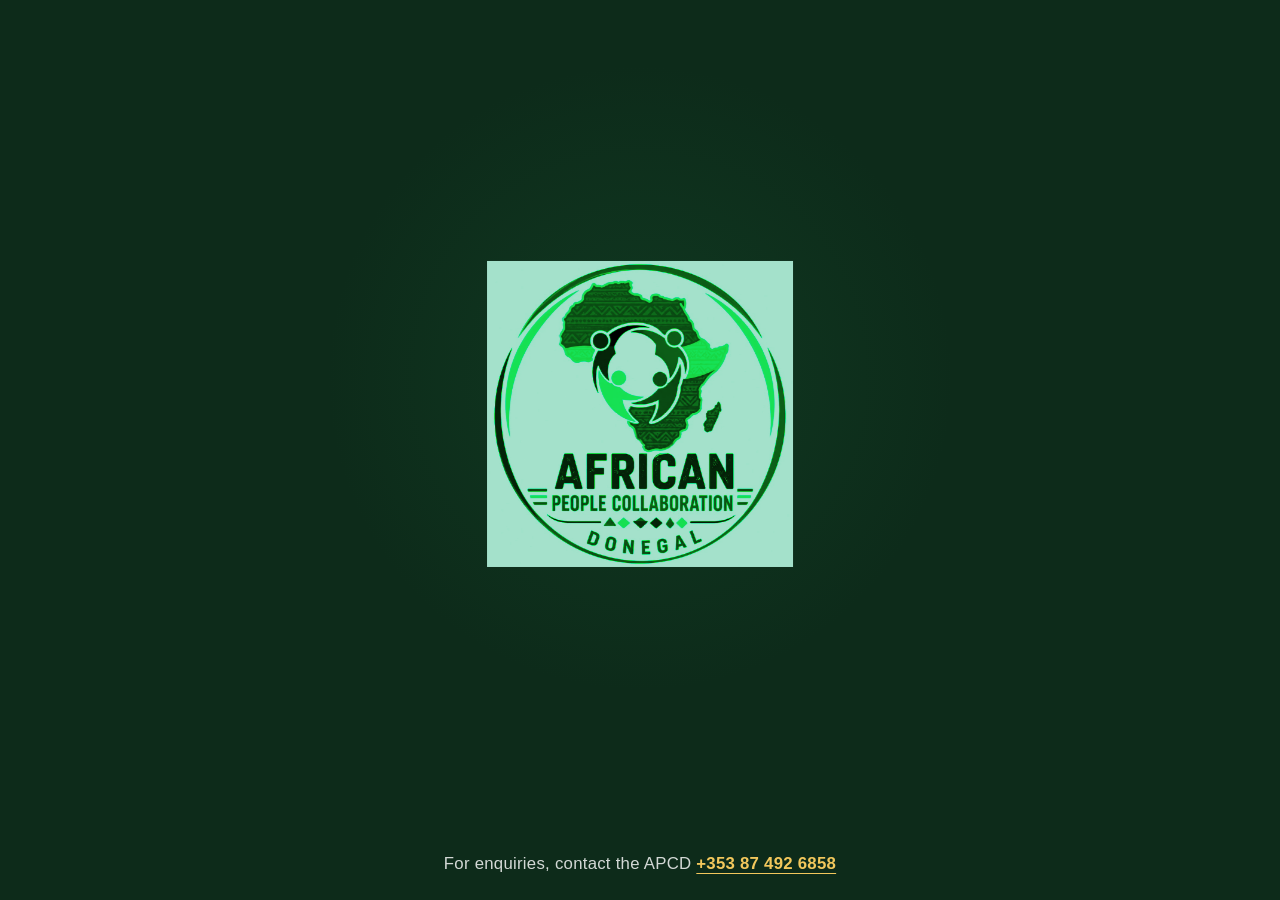
<file: index.html>
<!DOCTYPE html>
<html lang="en">
<head>
  <meta charset="UTF-8">
  <meta http-equiv="refresh" content="0; url=coming-soon.html">
  <meta name="viewport" content="width=device-width, initial-scale=1.0">
  <meta name="description" content="African People Collaboration Donegal (APCD) is an umbrella organisation uniting African community groups across County Donegal, Ireland.">
  <meta name="theme-color" content="#0D1B11">

  <title>APCD, African People Collaboration Donegal</title>

  <link rel="preconnect" href="https://fonts.googleapis.com">
  <link rel="preconnect" href="https://fonts.gstatic.com" crossorigin>
  <link href="https://fonts.googleapis.com/css2?family=Playfair+Display:wght@700;900&family=DM+Sans:wght@300;400;500;600&display=swap" rel="stylesheet">

  <link rel="stylesheet" href="css/styles.css">

  <link rel="icon" type="image/png" href="assets/APCD/logo-light.png">
</head>
<body>

  <!-- Ambient sky strip (sits behind the fixed nav) -->
  <div id="sky-strip" aria-hidden="true" role="presentation">
    <svg id="sun-element" width="28" height="28" viewBox="0 0 28 28"
         xmlns="http://www.w3.org/2000/svg"
         style="position:absolute; transform:translate(-50%,-50%); pointer-events:none; z-index:2; display:none;">
      <circle cx="14" cy="14" r="9"  fill="#FDB813" opacity="0.85"/>
      <circle cx="14" cy="14" r="13" fill="#FDB813" opacity="0.18"/>
    </svg>
  </div>

  <a class="skip-link" href="#main">Skip to main content</a>

  <!-- ================= NAV ================= -->
  <header>
    <nav class="nav" aria-label="Primary">
      <div class="container nav__inner">
        <a class="nav__brand" href="index.html" aria-label="APCD home">
          <span class="nav__logo" aria-hidden="true">
            <img src="assets/APCD/logo-dark.png" alt="" onerror="this.style.display='none'; this.parentNode.textContent='A';">
          </span>
          <span class="nav__brand-text">
            <span class="nav__brand-name">APCD</span>
            <span class="nav__brand-tag">Unity. Culture. Collaboration. Empowerment.</span>
          </span>
        </a>

        <ul class="nav__links" role="list">
          <li><a href="index.html"     data-nav-link>Home</a></li>
          <li><a href="about.html"     data-nav-link>About Us</a></li>
          <li><a href="members.html"   data-nav-link>Members</a></li>
          <li><a href="events.html"    data-nav-link>Events</a></li>
          <li><a href="survey.html"    data-nav-link>Survey</a></li>
          <li><a href="business.html"  data-nav-link>Business Connect</a></li>
          <li><a href="contact.html"   data-nav-link>Contact</a></li>
        </ul>

        <a class="btn btn--primary nav__cta" href="contact.html">Get In Touch</a>

        <button class="nav__toggle" type="button" data-nav-toggle aria-label="Open navigation menu" aria-expanded="false" aria-controls="mobile-drawer">
          <span></span><span></span><span></span>
        </button>
      </div>
    </nav>

    <div id="mobile-drawer" class="mobile-drawer" data-mobile-drawer aria-label="Mobile navigation">
      <a href="index.html"    data-nav-link>Home</a>
      <a href="about.html"    data-nav-link>About Us</a>
      <a href="members.html"  data-nav-link>Members</a>
      <a href="events.html"   data-nav-link>Events</a>
      <a href="survey.html"   data-nav-link>Survey</a>
      <a href="business.html" data-nav-link>Business Connect</a>
      <a href="contact.html"  data-nav-link>Contact</a>
      <a class="btn btn--primary" href="contact.html">Get In Touch</a>
    </div>
  </header>

  <main id="main">

    <!-- ================= HERO ================= -->
    <section class="hero">
      <!-- Drifting country names (background decoration, populated by JS) -->
      <div id="country-scroll-container" aria-hidden="true" role="presentation"></div>

      <div class="hero__texture" aria-hidden="true"></div>

      <div class="hero__glow" aria-hidden="true"></div>

      <div class="container hero__inner">
        <span class="hero__badge">Donegal's African Community Hub</span>

        <h1 class="fade-in">
          Where African Communities Come Together to
          <span class="gold">Collaborate</span>,
          Connect and
          <span class="green">Grow</span>
        </h1>

        <p class="hero__sub fade-in">
          African People Collaboration Donegal (APCD) is an umbrella organisation
          uniting African community groups across County Donegal, Ireland.
          Together we build. Together we belong.
        </p>

        <div class="hero__ctas fade-in">
          <a class="btn btn--primary" href="members.html">Meet Our Members</a>
          <a class="btn btn--outline" href="about.html">Our Story</a>
        </div>
      </div>

      <div class="pan-stripe hero__stripe" aria-hidden="true"></div>
    </section>

    <!-- ================= STATS ================= -->
    <section class="stats" aria-label="APCD at a glance">
      <div class="container">
        <div class="stats__grid">
          <div class="stat fade-in">
            <div class="stat__num">Growing</div>
            <div class="stat__label">Member Organisations</div>
          </div>
          <div class="stat fade-in">
            <div class="stat__num">2025</div>
            <div class="stat__label">Active and Growing</div>
          </div>
          <div class="stat fade-in">
            <div class="stat__num">1</div>
            <div class="stat__label">Unified Voice for the Community</div>
          </div>
          <div class="stat fade-in">
            <div class="stat__num">Donegal</div>
            <div class="stat__label">Our Home, Our Community</div>
          </div>
        </div>
      </div>
    </section>

    <!-- ================= 4 PILLARS ================= -->
    <section class="section section--off">
      <div class="container">
        <div class="section-head">
          <span class="section-tag fade-in">What We Do</span>
          <h2 class="fade-in">Built on Four Pillars</h2>
          <p class="lead fade-in">
            Everything APCD does is rooted in four guiding principles that shape
            how we serve, advocate for, and celebrate African communities in Donegal.
          </p>
        </div>

        <div class="grid grid-4">
          <article class="pillar pillar--red fade-in">
            <span class="pillar__icon" aria-hidden="true">
              <svg viewBox="0 0 24 24" fill="none" stroke="currentColor" stroke-width="1.8" stroke-linecap="round" stroke-linejoin="round">
                <circle cx="9" cy="8" r="3"/>
                <circle cx="17" cy="9" r="2.5"/>
                <path d="M3 20c0-3 2.7-5 6-5s6 2 6 5"/>
                <path d="M14 19c.5-2.5 2.5-4 4-4s3 1 3.5 3"/>
              </svg>
            </span>
            <h3>Community</h3>
            <p>Bringing African families and individuals together across Donegal through shared identity, events, and support networks.</p>
          </article>

          <article class="pillar pillar--gold fade-in">
            <span class="pillar__icon" aria-hidden="true">
              <svg viewBox="0 0 24 24" fill="none" stroke="currentColor" stroke-width="1.8" stroke-linecap="round" stroke-linejoin="round">
                <circle cx="12" cy="12" r="9"/>
                <ellipse cx="12" cy="12" rx="4" ry="9"/>
                <line x1="3" y1="12" x2="21" y2="12"/>
              </svg>
            </span>
            <h3>Culture</h3>
            <p>Celebrating and preserving the rich diversity of African cultures, traditions, languages, and heritage in Ireland.</p>
          </article>

          <article class="pillar pillar--green fade-in">
            <span class="pillar__icon" aria-hidden="true">
              <svg viewBox="0 0 24 24" fill="none" stroke="currentColor" stroke-width="1.8" stroke-linecap="round" stroke-linejoin="round">
                <circle cx="9" cy="12" r="5.5"/>
                <circle cx="15" cy="12" r="5.5"/>
              </svg>
            </span>
            <h3>Collaboration</h3>
            <p>Uniting our member organisations under one umbrella to speak with a single, powerful collective voice.</p>
          </article>

          <article class="pillar pillar--black fade-in">
            <span class="pillar__icon" aria-hidden="true">
              <svg viewBox="0 0 24 24" fill="none" stroke="currentColor" stroke-width="1.8" stroke-linecap="round" stroke-linejoin="round">
                <line x1="12" y1="20" x2="12" y2="6"/>
                <polyline points="6,12 12,6 18,12"/>
              </svg>
            </span>
            <h3>Empowerment</h3>
            <p>Supporting African community members to access services, opportunities, and representation in Donegal.</p>
          </article>
        </div>
      </div>
    </section>

    <!-- ================= MISSION ================= -->
    <section class="section section--dark mission">
      <div class="container">
        <div class="two-col">
          <div>
            <span class="section-tag on-dark fade-in">Our Mission</span>
            <h2 class="fade-in">Amplifying African Voices in Donegal</h2>
            <p class="fade-in" style="color: rgba(255,255,255,0.8);">
              APCD exists to provide a collective voice for African communities in
              Donegal. We work with statutory bodies, local councils, NGOs, and
              funders to ensure our communities are heard, represented, and served.
            </p>
            <a class="btn btn--primary fade-in" href="about.html">Learn About APCD</a>
          </div>

          <div class="mission__quote fade-in">
            <p class="mission__quote-text">
              <span class="white">Unity.</span>
              <span class="gold">Culture.</span>
              <span class="green">Collaboration.</span>
              <span class="red">Empowerment.</span>
            </p>
          </div>
        </div>
      </div>
    </section>

    <!-- ================= EVENTS TEASER ================= -->
    <section class="section section--light">
      <div class="container">
        <div class="section-head">
          <span class="section-tag fade-in">Upcoming Events</span>
          <h2 class="fade-in">Africa Day Donegal 2025</h2>
          <p class="lead fade-in">
            A celebration of African culture, heritage, and community, proudly hosted by APCD.
          </p>
        </div>

        <article class="event-teaser fade-in">
          <p class="event-teaser__meta">Featured Event</p>
          <h3>Africa Day Donegal 2025</h3>
          <p>
            Presented by African People Collaboration Donegal. A day of music, food,
            dance, and culture celebrating the African diaspora in County Donegal.
          </p>

          <p style="font-weight: 600; margin-bottom: 0.4rem;">APCD Registered Groups:</p>
          <ul class="event-teaser__groups">
            <li>Ghana Union Donegal (GUDL)</li>
            <li>New Community Networks (NCN)</li>
            <li>Letterkenny Sports and Social Club</li>
            <li>Igbo Community NorthWest Ireland</li>
            <li>Sisters Doing It for Themselves</li>
          </ul>

          <p style="font-size: 0.95rem; color: var(--muted); margin-bottom: 1.25rem;">
            To register your interest or ask about the event, email
            <a href="mailto:info@apcdonegal.com" style="color: var(--green); font-weight: 600;">info@apcdonegal.com</a>.
          </p>

          <a class="event-teaser__cta" href="events.html">View Event Details</a>
        </article>
      </div>
    </section>

    <!-- ================= BUSINESS CONNECT TEASER ================= -->
    <section class="section section--gold">
      <div class="container text-center">
        <h2 class="fade-in">Does Your Business Want to Reach Donegal's African Community?</h2>
        <p class="fade-in" style="max-width: 720px; margin: 0 auto 1.75rem; color: var(--black);">
          APCD connects businesses, service providers, and organisations with a
          growing, engaged African diaspora community across Donegal. Get in touch
          to explore how we can work together.
        </p>
        <a class="btn btn--dark fade-in" href="business.html">Connect With APCD</a>
      </div>
    </section>

  </main>

  <!-- ================= FOOTER ================= -->
  <footer class="footer">
    <div class="pan-stripe" aria-hidden="true"></div>
    <div class="container footer__inner">
      <div>
        <span class="footer__logo" aria-hidden="true">
          <img src="assets/APCD/logo-dark.png" alt="">
        </span>
        <div class="footer__brand-name">African People Collaboration Donegal</div>
        <div class="footer__tag">Unity. Culture. Collaboration. Empowerment.</div>
        <p class="footer__about">
          The umbrella organisation representing African community groups across
          County Donegal, Ireland.
        </p>
      </div>

      <div>
        <div class="footer__heading">Quick Links</div>
        <ul class="footer__links">
          <li><a href="index.html">Home</a></li>
          <li><a href="about.html">About Us</a></li>
          <li><a href="members.html">Members</a></li>
          <li><a href="events.html">Events</a></li>
          <li><a href="business.html">Business Connect</a></li>
          <li><a href="contact.html">Contact</a></li>
        </ul>
      </div>

      <div>
        <div class="footer__heading">Contact</div>
        <ul class="footer__contact">
          <li><strong>Email:</strong> <a href="mailto:info@apcdonegal.com">info@apcdonegal.com</a></li>
          <li><strong>Alt:</strong> <a href="mailto:apcdonegal@gmail.com">apcdonegal@gmail.com</a></li>
          <li><strong>Facebook:</strong> <a href="https://facebook.com/africanpeoplecollaborationdonegal" target="_blank" rel="noopener">africanpeoplecollaborationdonegal</a></li>
          <li><strong>Instagram:</strong> <a href="https://instagram.com/apcdonegal" target="_blank" rel="noopener">apcdonegal</a></li>
          <li><strong>Website:</strong> <a href="https://www.apcdonegal.com">www.apcdonegal.com</a></li>
        </ul>
      </div>
    </div>

    <div class="footer-legal-row">
      <a href="privacy.html">Privacy Policy</a>
      <span class="footer-legal-divider"></span>
      <a href="gdpr.html">GDPR and Data Protection</a>
      <span class="footer-legal-divider"></span>
      <a href="terms.html">Terms of Use</a>
      <span class="footer-legal-divider"></span>
      <a href="cookies.html">Cookie Policy</a>
      <span class="footer-legal-divider"></span>
      <a href="#" id="cookie-settings-link">Cookie Settings</a>
    </div>

    <div class="footer__bottom">
      <span data-year>2025</span> African People Collaboration Donegal. All rights reserved.
    </div>
  </footer>

  <script src="js/main.js"></script>
  <script src="js/sky.js"></script>
</body>
</html>
</file>
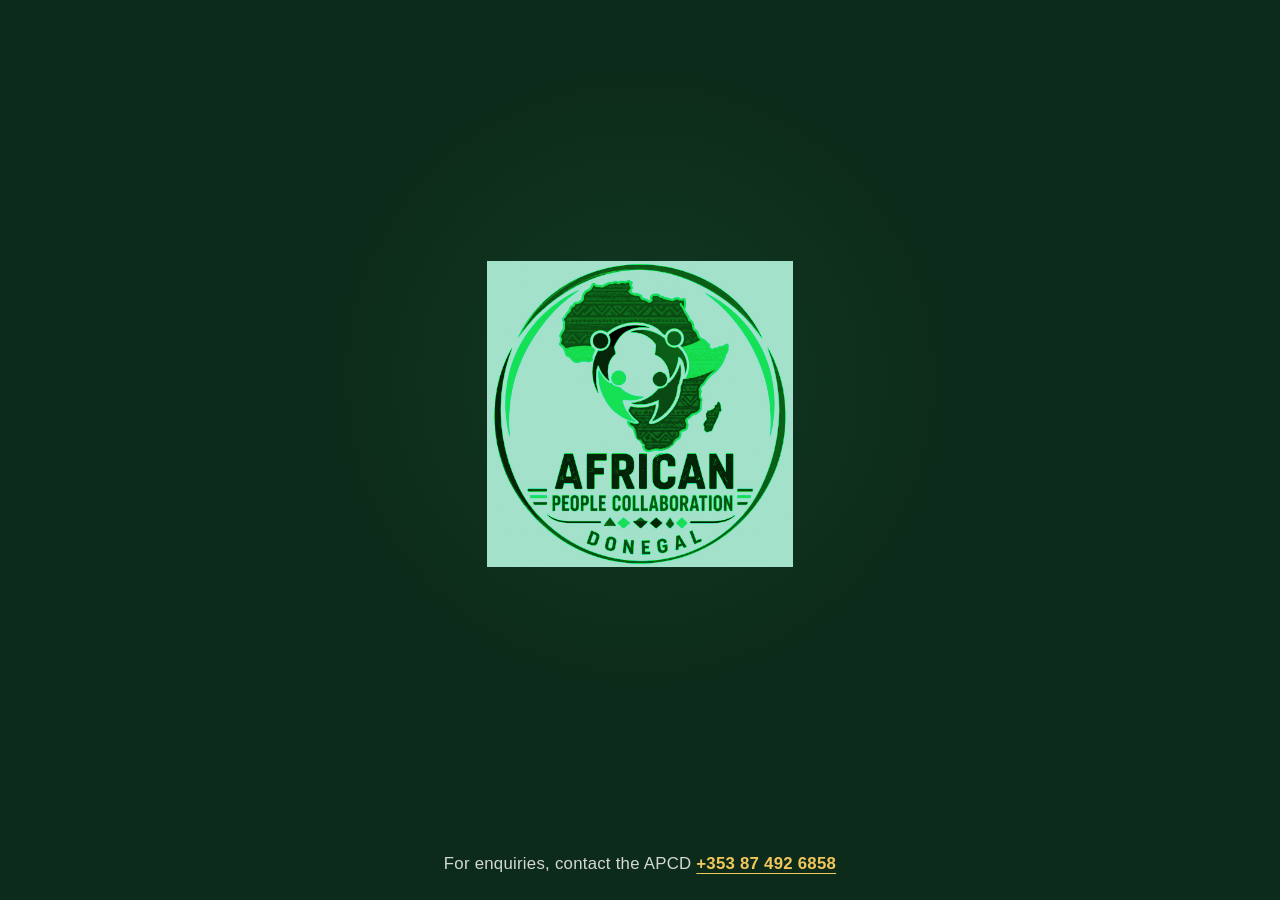
<file: about.html>
<!DOCTYPE html>
<html lang="en">
<head>
  <meta charset="UTF-8">
  <meta http-equiv="refresh" content="0; url=coming-soon.html">
  <meta name="viewport" content="width=device-width, initial-scale=1.0">
  <meta name="description" content="About African People Collaboration Donegal (APCD), an umbrella community organisation representing African diaspora groups across County Donegal, Ireland.">
  <meta name="theme-color" content="#0D1B11">

  <title>About Us | APCD, African People Collaboration Donegal</title>

  <link rel="preconnect" href="https://fonts.googleapis.com">
  <link rel="preconnect" href="https://fonts.gstatic.com" crossorigin>
  <link href="https://fonts.googleapis.com/css2?family=Playfair+Display:wght@700;900&family=DM+Sans:wght@300;400;500;600&display=swap" rel="stylesheet">

  <link rel="stylesheet" href="css/styles.css">

  <link rel="icon" type="image/png" href="assets/APCD/logo-light.png">
</head>
<body>

  <!-- Ambient sky strip (sits behind the fixed nav) -->
  <div id="sky-strip" aria-hidden="true" role="presentation">
    <svg id="sun-element" width="28" height="28" viewBox="0 0 28 28"
         xmlns="http://www.w3.org/2000/svg"
         style="position:absolute; transform:translate(-50%,-50%); pointer-events:none; z-index:2; display:none;">
      <circle cx="14" cy="14" r="9"  fill="#FDB813" opacity="0.85"/>
      <circle cx="14" cy="14" r="13" fill="#FDB813" opacity="0.18"/>
    </svg>
  </div>

  <a class="skip-link" href="#main">Skip to main content</a>

  <header>
    <nav class="nav" aria-label="Primary">
      <div class="container nav__inner">
        <a class="nav__brand" href="index.html" aria-label="APCD home">
          <span class="nav__logo" aria-hidden="true">
            <img src="assets/APCD/logo-dark.png" alt="" onerror="this.style.display='none'; this.parentNode.textContent='A';">
          </span>
          <span class="nav__brand-text">
            <span class="nav__brand-name">APCD</span>
            <span class="nav__brand-tag">Unity. Culture. Collaboration. Empowerment.</span>
          </span>
        </a>

        <ul class="nav__links" role="list">
          <li><a href="index.html"     data-nav-link>Home</a></li>
          <li><a href="about.html"     data-nav-link>About Us</a></li>
          <li><a href="members.html"   data-nav-link>Members</a></li>
          <li><a href="events.html"    data-nav-link>Events</a></li>
          <li><a href="survey.html"    data-nav-link>Survey</a></li>
          <li><a href="business.html"  data-nav-link>Business Connect</a></li>
          <li><a href="contact.html"   data-nav-link>Contact</a></li>
        </ul>

        <a class="btn btn--primary nav__cta" href="contact.html">Get In Touch</a>

        <button class="nav__toggle" type="button" data-nav-toggle aria-label="Open navigation menu" aria-expanded="false" aria-controls="mobile-drawer">
          <span></span><span></span><span></span>
        </button>
      </div>
    </nav>

    <div id="mobile-drawer" class="mobile-drawer" data-mobile-drawer aria-label="Mobile navigation">
      <a href="index.html"    data-nav-link>Home</a>
      <a href="about.html"    data-nav-link>About Us</a>
      <a href="members.html"  data-nav-link>Members</a>
      <a href="events.html"   data-nav-link>Events</a>
      <a href="survey.html"   data-nav-link>Survey</a>
      <a href="business.html" data-nav-link>Business Connect</a>
      <a href="contact.html"  data-nav-link>Contact</a>
      <a class="btn btn--primary" href="contact.html">Get In Touch</a>
    </div>
  </header>

  <main id="main">

    <!-- ================= BANNER ================= -->
    <section class="banner">
      <div class="container banner__inner">
        <p class="breadcrumb"><a href="index.html">Home</a> / About Us</p>
        <h1>About African People Collaboration Donegal</h1>
        <p class="banner__sub">An umbrella organisation uniting African diaspora communities across County Donegal, Ireland.</p>
      </div>
      <div class="pan-stripe" style="position:absolute; left:0; right:0; bottom:0;" aria-hidden="true"></div>
    </section>

    <!-- ================= WHO WE ARE ================= -->
    <section class="section section--off">
      <div class="container two-col">
        <div>
          <span class="section-tag fade-in">Who We Are</span>
          <h2 class="fade-in">One Organisation. Many Communities. One Voice.</h2>
          <p class="fade-in">
            African People Collaboration Donegal (APCD) is an umbrella community
            organisation representing the African diaspora living and working
            across County Donegal, Ireland.
          </p>
          <p class="fade-in">
            Established to provide a unified structure for African community
            organisations in the region, APCD brings together a growing alliance
            of registered member groups under a single governance framework,
            enabling collective action, shared resources, and a stronger voice
            in public life.
          </p>
          <p class="fade-in">
            We work with local councils, statutory bodies, community development
            organisations, and funders to ensure that African communities in
            Donegal are represented, supported, and empowered.
          </p>
        </div>

        <aside aria-label="APCD organisation details">
          <div class="logo-display fade-in">
            <img src="assets/APCD/logo-light.png" alt="African People Collaboration Donegal logo">
            <div class="logo-display__caption">Unity. Culture. Collaboration. Empowerment.</div>
          </div>

          <div class="info-box fade-in">
            <h3>Organisation Details</h3>
            <dl>
              <div>
                <dt>Full Name</dt>
                <dd>African People Collaboration Donegal</dd>
              </div>
              <div>
                <dt>Abbreviation</dt>
                <dd>APCD</dd>
              </div>
              <div>
                <dt>Location</dt>
                <dd>Letterkenny, County Donegal, Ireland</dd>
              </div>
              <div>
                <dt>Website</dt>
                <dd><a href="https://www.apcdonegal.com">www.apcdonegal.com</a></dd>
              </div>
              <div>
                <dt>Email</dt>
                <dd><a href="mailto:info@apcdonegal.com">info@apcdonegal.com</a></dd>
              </div>
              <div>
                <dt>Facebook</dt>
                <dd><a href="https://facebook.com/africanpeoplecollaborationdonegal" target="_blank" rel="noopener">africanpeoplecollaborationdonegal</a></dd>
              </div>
              <div>
                <dt>Instagram</dt>
                <dd><a href="https://instagram.com/apcdonegal" target="_blank" rel="noopener">apcdonegal</a></dd>
              </div>
            </dl>
          </div>
        </aside>
      </div>
    </section>

    <!-- ================= OUR VALUES ================= -->
    <section class="section section--off">
      <div class="container">
        <div class="section-head">
          <span class="section-tag fade-in">Our Values</span>
          <h2 class="fade-in">What Guides Everything We Do</h2>
        </div>

        <div class="grid grid-4">
          <article class="pillar pillar--red fade-in">
            <span class="pillar__icon" aria-hidden="true">
              <svg viewBox="0 0 24 24" fill="none" stroke="currentColor" stroke-width="1.8" stroke-linecap="round" stroke-linejoin="round">
                <circle cx="12" cy="12" r="9"/>
                <circle cx="12" cy="12" r="3"/>
              </svg>
            </span>
            <h3>Inclusivity</h3>
            <p>Every African community member in Donegal deserves to feel seen, heard, and supported regardless of their background or country of origin.</p>
          </article>

          <article class="pillar pillar--gold fade-in">
            <span class="pillar__icon" aria-hidden="true">
              <svg viewBox="0 0 24 24" fill="none" stroke="currentColor" stroke-width="1.8" stroke-linecap="round" stroke-linejoin="round">
                <path d="M12 3 L20 7 V13 C20 18 16 21 12 22 C8 21 4 18 4 13 V7 Z"/>
              </svg>
            </span>
            <h3>Integrity</h3>
            <p>We operate with transparency, accountability, and respect for all member organisations and the people they represent.</p>
          </article>

          <article class="pillar pillar--green fade-in">
            <span class="pillar__icon" aria-hidden="true">
              <svg viewBox="0 0 24 24" fill="none" stroke="currentColor" stroke-width="1.8" stroke-linecap="round" stroke-linejoin="round">
                <circle cx="9" cy="12" r="5.5"/>
                <circle cx="15" cy="12" r="5.5"/>
              </svg>
            </span>
            <h3>Collaboration</h3>
            <p>Our strength comes from working together. No single group speaks for all. Every voice is valued.</p>
          </article>

          <article class="pillar pillar--black fade-in">
            <span class="pillar__icon" aria-hidden="true">
              <svg viewBox="0 0 24 24" fill="none" stroke="currentColor" stroke-width="1.8" stroke-linecap="round" stroke-linejoin="round">
                <line x1="12" y1="20" x2="12" y2="6"/>
                <polyline points="6,12 12,6 18,12"/>
              </svg>
            </span>
            <h3>Empowerment</h3>
            <p>We build capacity, create opportunities, and advocate for the communities we serve.</p>
          </article>
        </div>
      </div>
    </section>

    <!-- ================= GOVERNANCE ================= -->
    <section class="section section--light">
      <div class="container">
        <div class="section-head">
          <span class="section-tag fade-in">Our Governance</span>
          <h2 class="fade-in">Structured for Growth and Accountability</h2>
          <p class="lead fade-in">
            APCD operates under a formal governance structure designed to ensure
            transparency, fairness, and long-term stability. Our Management
            Committee includes representation from all member organisations, with
            clear processes for decision-making, financial oversight, and conflict
            of interest management.
          </p>
        </div>

        <div class="gov-highlights">
          <div class="gov-highlight fade-in">
            <span class="gov-highlight__label">Governance</span>
            <span class="gov-highlight__title">Formal Constitution</span>
          </div>
          <div class="gov-highlight fade-in">
            <span class="gov-highlight__label">Leadership</span>
            <span class="gov-highlight__title">Management Committee</span>
          </div>
          <div class="gov-highlight fade-in">
            <span class="gov-highlight__label">Oversight</span>
            <span class="gov-highlight__title">Financial Controls</span>
          </div>
        </div>
      </div>
    </section>

    <!-- ================= TAGLINE CLOSER ================= -->
    <section class="section section--dark tagline-closer">
      <div class="container">
        <p class="tagline-closer__text">
          <span class="white">Unity.</span>
          <span class="gold">Culture.</span>
          <span class="green">Collaboration.</span>
          <span class="red">Empowerment.</span>
        </p>
      </div>
    </section>

  </main>

  <footer class="footer">
    <div class="pan-stripe" aria-hidden="true"></div>
    <div class="container footer__inner">
      <div>
        <span class="footer__logo" aria-hidden="true">
          <img src="assets/APCD/logo-dark.png" alt="">
        </span>
        <div class="footer__brand-name">African People Collaboration Donegal</div>
        <div class="footer__tag">Unity. Culture. Collaboration. Empowerment.</div>
        <p class="footer__about">
          The umbrella organisation representing African community groups across
          County Donegal, Ireland.
        </p>
      </div>

      <div>
        <div class="footer__heading">Quick Links</div>
        <ul class="footer__links">
          <li><a href="index.html">Home</a></li>
          <li><a href="about.html">About Us</a></li>
          <li><a href="members.html">Members</a></li>
          <li><a href="events.html">Events</a></li>
          <li><a href="business.html">Business Connect</a></li>
          <li><a href="contact.html">Contact</a></li>
        </ul>
      </div>

      <div>
        <div class="footer__heading">Contact</div>
        <ul class="footer__contact">
          <li><strong>Email:</strong> <a href="mailto:info@apcdonegal.com">info@apcdonegal.com</a></li>
          <li><strong>Alt:</strong> <a href="mailto:apcdonegal@gmail.com">apcdonegal@gmail.com</a></li>
          <li><strong>Facebook:</strong> <a href="https://facebook.com/africanpeoplecollaborationdonegal" target="_blank" rel="noopener">africanpeoplecollaborationdonegal</a></li>
          <li><strong>Instagram:</strong> <a href="https://instagram.com/apcdonegal" target="_blank" rel="noopener">apcdonegal</a></li>
          <li><strong>Website:</strong> <a href="https://www.apcdonegal.com">www.apcdonegal.com</a></li>
        </ul>
      </div>
    </div>

    <div class="footer-legal-row">
      <a href="privacy.html">Privacy Policy</a>
      <span class="footer-legal-divider"></span>
      <a href="gdpr.html">GDPR and Data Protection</a>
      <span class="footer-legal-divider"></span>
      <a href="terms.html">Terms of Use</a>
      <span class="footer-legal-divider"></span>
      <a href="cookies.html">Cookie Policy</a>
      <span class="footer-legal-divider"></span>
      <a href="#" id="cookie-settings-link">Cookie Settings</a>
    </div>

    <div class="footer__bottom">
      <span data-year>2025</span> African People Collaboration Donegal. All rights reserved.
    </div>
  </footer>

  <script src="js/main.js"></script>
  <script src="js/sky.js"></script>
</body>
</html>
</file>
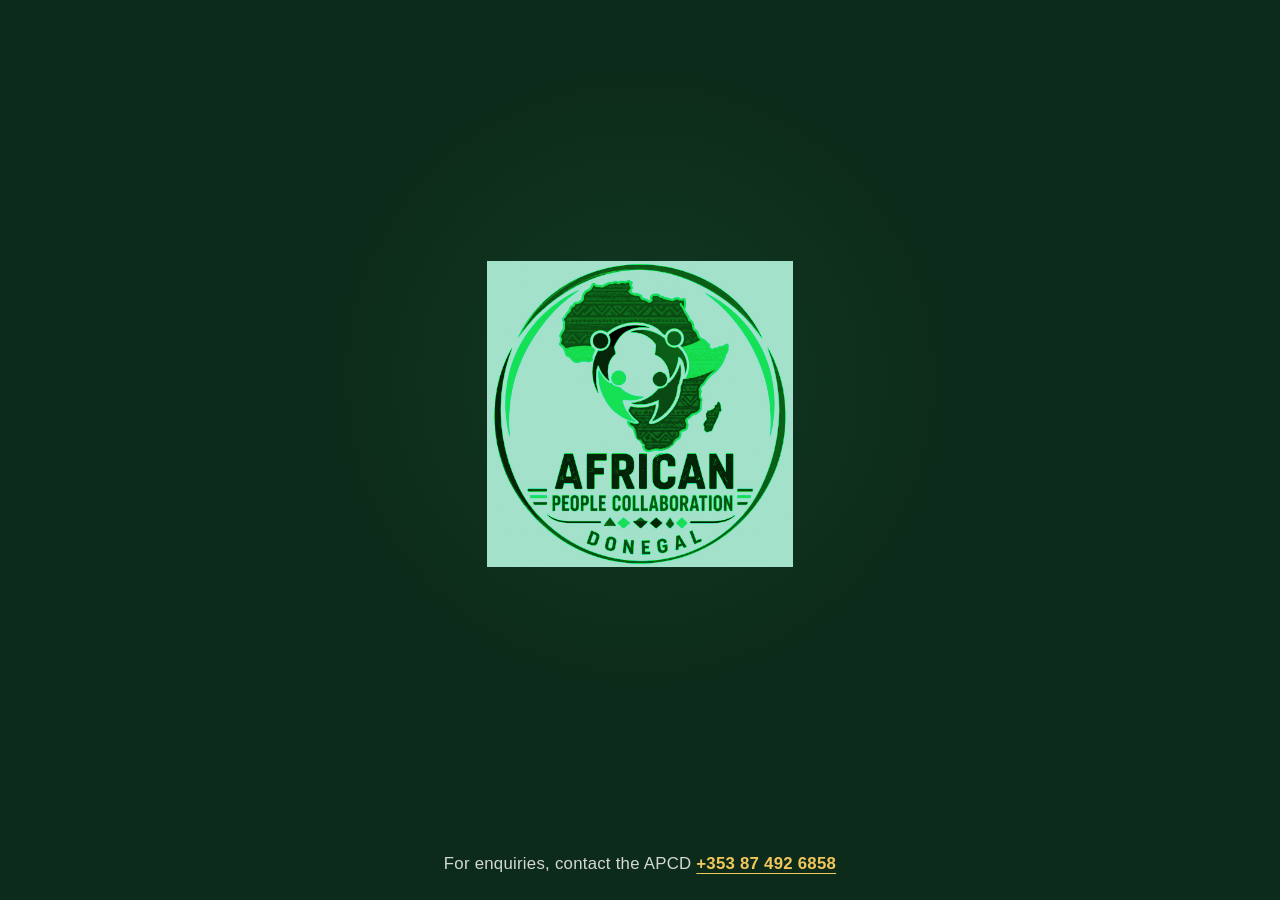
<file: business.html>
<!DOCTYPE html>
<html lang="en">
<head>
  <meta charset="UTF-8">
  <meta http-equiv="refresh" content="0; url=coming-soon.html">
  <meta name="viewport" content="width=device-width, initial-scale=1.0">
  <meta name="description" content="APCD Business Connect. Reach Donegal's African community through partnerships with the African People Collaboration Donegal umbrella organisation.">
  <meta name="theme-color" content="#0D1B11">

  <title>Business Connect | APCD, African People Collaboration Donegal</title>

  <link rel="preconnect" href="https://fonts.googleapis.com">
  <link rel="preconnect" href="https://fonts.gstatic.com" crossorigin>
  <link href="https://fonts.googleapis.com/css2?family=Playfair+Display:wght@700;900&family=DM+Sans:wght@300;400;500;600&display=swap" rel="stylesheet">

  <link rel="stylesheet" href="css/styles.css">

  <link rel="icon" type="image/png" href="assets/APCD/logo-light.png">
</head>
<body>

  <!-- Ambient sky strip (sits behind the fixed nav) -->
  <div id="sky-strip" aria-hidden="true" role="presentation">
    <svg id="sun-element" width="28" height="28" viewBox="0 0 28 28"
         xmlns="http://www.w3.org/2000/svg"
         style="position:absolute; transform:translate(-50%,-50%); pointer-events:none; z-index:2; display:none;">
      <circle cx="14" cy="14" r="9"  fill="#FDB813" opacity="0.85"/>
      <circle cx="14" cy="14" r="13" fill="#FDB813" opacity="0.18"/>
    </svg>
  </div>

  <a class="skip-link" href="#main">Skip to main content</a>

  <header>
    <nav class="nav" aria-label="Primary">
      <div class="container nav__inner">
        <a class="nav__brand" href="index.html" aria-label="APCD home">
          <span class="nav__logo" aria-hidden="true">
            <img src="assets/APCD/logo-dark.png" alt="" onerror="this.style.display='none'; this.parentNode.textContent='A';">
          </span>
          <span class="nav__brand-text">
            <span class="nav__brand-name">APCD</span>
            <span class="nav__brand-tag">Unity. Culture. Collaboration. Empowerment.</span>
          </span>
        </a>

        <ul class="nav__links" role="list">
          <li><a href="index.html"     data-nav-link>Home</a></li>
          <li><a href="about.html"     data-nav-link>About Us</a></li>
          <li><a href="members.html"   data-nav-link>Members</a></li>
          <li><a href="events.html"    data-nav-link>Events</a></li>
          <li><a href="survey.html"    data-nav-link>Survey</a></li>
          <li><a href="business.html"  data-nav-link>Business Connect</a></li>
          <li><a href="contact.html"   data-nav-link>Contact</a></li>
        </ul>

        <a class="btn btn--primary nav__cta" href="contact.html">Get In Touch</a>

        <button class="nav__toggle" type="button" data-nav-toggle aria-label="Open navigation menu" aria-expanded="false" aria-controls="mobile-drawer">
          <span></span><span></span><span></span>
        </button>
      </div>
    </nav>

    <div id="mobile-drawer" class="mobile-drawer" data-mobile-drawer aria-label="Mobile navigation">
      <a href="index.html"    data-nav-link>Home</a>
      <a href="about.html"    data-nav-link>About Us</a>
      <a href="members.html"  data-nav-link>Members</a>
      <a href="events.html"   data-nav-link>Events</a>
      <a href="survey.html"   data-nav-link>Survey</a>
      <a href="business.html" data-nav-link>Business Connect</a>
      <a href="contact.html"  data-nav-link>Contact</a>
      <a class="btn btn--primary" href="contact.html">Get In Touch</a>
    </div>
  </header>

  <main id="main">

    <!-- ================= BANNER ================= -->
    <section class="banner">
      <div class="container banner__inner">
        <p class="breadcrumb"><a href="index.html">Home</a> / Business Connect</p>
        <h1>Business Connect</h1>
        <p class="banner__sub">Reach Donegal's African community through APCD.</p>
      </div>
      <div class="pan-stripe" style="position:absolute; left:0; right:0; bottom:0;" aria-hidden="true"></div>
    </section>

    <!-- ================= WHY CONNECT ================= -->
    <section class="section section--off">
      <div class="container two-col">
        <div>
          <span class="section-tag fade-in">Why Partner With Us</span>
          <h2 class="fade-in">Access a Thriving, Engaged Community</h2>
          <p class="fade-in">
            APCD represents a growing and engaged African community across County
            Donegal. Our member organisations are trusted, active, and well-connected
            within their communities.
          </p>
          <p class="fade-in">
            Whether you are a local business, service provider, healthcare
            organisation, training provider, or public body, connecting with APCD
            means connecting with a community that values trusted referrals and
            authentic engagement.
          </p>
          <p class="fade-in">
            We do not charge for introductory contact. Reach out and tell us who
            you are and how you can serve our community.
          </p>
        </div>

        <div class="benefits-stack">
          <div class="benefit fade-in">
            <h4>Direct Community Access</h4>
            <p>Reach engaged African diaspora members across Donegal through trusted and established channels.</p>
          </div>

          <div class="benefit fade-in">
            <h4>Authentic Partnerships</h4>
            <p>Work with a credible, constitutionally governed organisation with genuine community reach.</p>
          </div>

          <div class="benefit fade-in">
            <h4>Events and Platform Presence</h4>
            <p>Gain visibility at APCD events including Africa Day and in community communications.</p>
          </div>
        </div>
      </div>
    </section>

    <!-- ================= WHO SHOULD CONNECT ================= -->
    <section class="section section--light">
      <div class="container">
        <div class="section-head">
          <span class="section-tag fade-in">Who Should Connect</span>
          <h2 class="fade-in">We Welcome Contact From</h2>
          <p class="lead fade-in">
            APCD welcomes engagement from a wide range of organisations that want
            to serve, support, or partner with Donegal's African community.
          </p>
        </div>

        <div class="sectors-grid">
          <div class="sector fade-in">
            <h3 class="sector__title">Local Businesses and Retailers</h3>
          </div>
          <div class="sector fade-in">
            <h3 class="sector__title">Healthcare and Social Services</h3>
          </div>
          <div class="sector fade-in">
            <h3 class="sector__title">Training and Education Providers</h3>
          </div>
          <div class="sector fade-in">
            <h3 class="sector__title">Financial and Legal Services</h3>
          </div>
          <div class="sector fade-in">
            <h3 class="sector__title">Housing and Property Services</h3>
          </div>
          <div class="sector fade-in">
            <h3 class="sector__title">Public Bodies and Local Government</h3>
          </div>
        </div>
      </div>
    </section>

    <!-- ================= CALL TO ACTION ================= -->
    <section class="section section--dark">
      <div class="container" style="max-width: 880px;">
        <div class="section-head">
          <span class="section-tag on-dark fade-in">Get Started</span>
          <h2 class="fade-in">Ready to Connect?</h2>
          <p class="fade-in" style="color: rgba(255,255,255,0.8);">
            Contact APCD directly to start the conversation. We welcome businesses,
            services, and organisations that genuinely want to engage with and
            support Donegal's African community.
          </p>
        </div>

        <div class="contact-blocks">
          <a href="mailto:info@apcdonegal.com" class="contact-block fade-in">
            <span class="contact-block__label">Email Us</span>
            <span class="contact-block__value">info@apcdonegal.com</span>
          </a>
          <a href="https://facebook.com/africanpeoplecollaborationdonegal" class="contact-block fade-in" target="_blank" rel="noopener">
            <span class="contact-block__label">Message on Facebook</span>
            <span class="contact-block__value">africanpeoplecollaborationdonegal</span>
          </a>
        </div>

        <div class="text-center">
          <a class="btn btn--primary fade-in" href="contact.html">Go to Contact Page</a>
        </div>
      </div>
    </section>

  </main>

  <footer class="footer">
    <div class="pan-stripe" aria-hidden="true"></div>
    <div class="container footer__inner">
      <div>
        <span class="footer__logo" aria-hidden="true">
          <img src="assets/APCD/logo-dark.png" alt="">
        </span>
        <div class="footer__brand-name">African People Collaboration Donegal</div>
        <div class="footer__tag">Unity. Culture. Collaboration. Empowerment.</div>
        <p class="footer__about">
          The umbrella organisation representing African community groups across
          County Donegal, Ireland.
        </p>
      </div>

      <div>
        <div class="footer__heading">Quick Links</div>
        <ul class="footer__links">
          <li><a href="index.html">Home</a></li>
          <li><a href="about.html">About Us</a></li>
          <li><a href="members.html">Members</a></li>
          <li><a href="events.html">Events</a></li>
          <li><a href="business.html">Business Connect</a></li>
          <li><a href="contact.html">Contact</a></li>
        </ul>
      </div>

      <div>
        <div class="footer__heading">Contact</div>
        <ul class="footer__contact">
          <li><strong>Email:</strong> <a href="mailto:info@apcdonegal.com">info@apcdonegal.com</a></li>
          <li><strong>Alt:</strong> <a href="mailto:apcdonegal@gmail.com">apcdonegal@gmail.com</a></li>
          <li><strong>Facebook:</strong> <a href="https://facebook.com/africanpeoplecollaborationdonegal" target="_blank" rel="noopener">africanpeoplecollaborationdonegal</a></li>
          <li><strong>Instagram:</strong> <a href="https://instagram.com/apcdonegal" target="_blank" rel="noopener">apcdonegal</a></li>
          <li><strong>Website:</strong> <a href="https://www.apcdonegal.com">www.apcdonegal.com</a></li>
        </ul>
      </div>
    </div>

    <div class="footer-legal-row">
      <a href="privacy.html">Privacy Policy</a>
      <span class="footer-legal-divider"></span>
      <a href="gdpr.html">GDPR and Data Protection</a>
      <span class="footer-legal-divider"></span>
      <a href="terms.html">Terms of Use</a>
      <span class="footer-legal-divider"></span>
      <a href="cookies.html">Cookie Policy</a>
      <span class="footer-legal-divider"></span>
      <a href="#" id="cookie-settings-link">Cookie Settings</a>
    </div>

    <div class="footer__bottom">
      <span data-year>2025</span> African People Collaboration Donegal. All rights reserved.
    </div>
  </footer>

  <script src="js/main.js"></script>
  <script src="js/sky.js"></script>
</body>
</html>
</file>
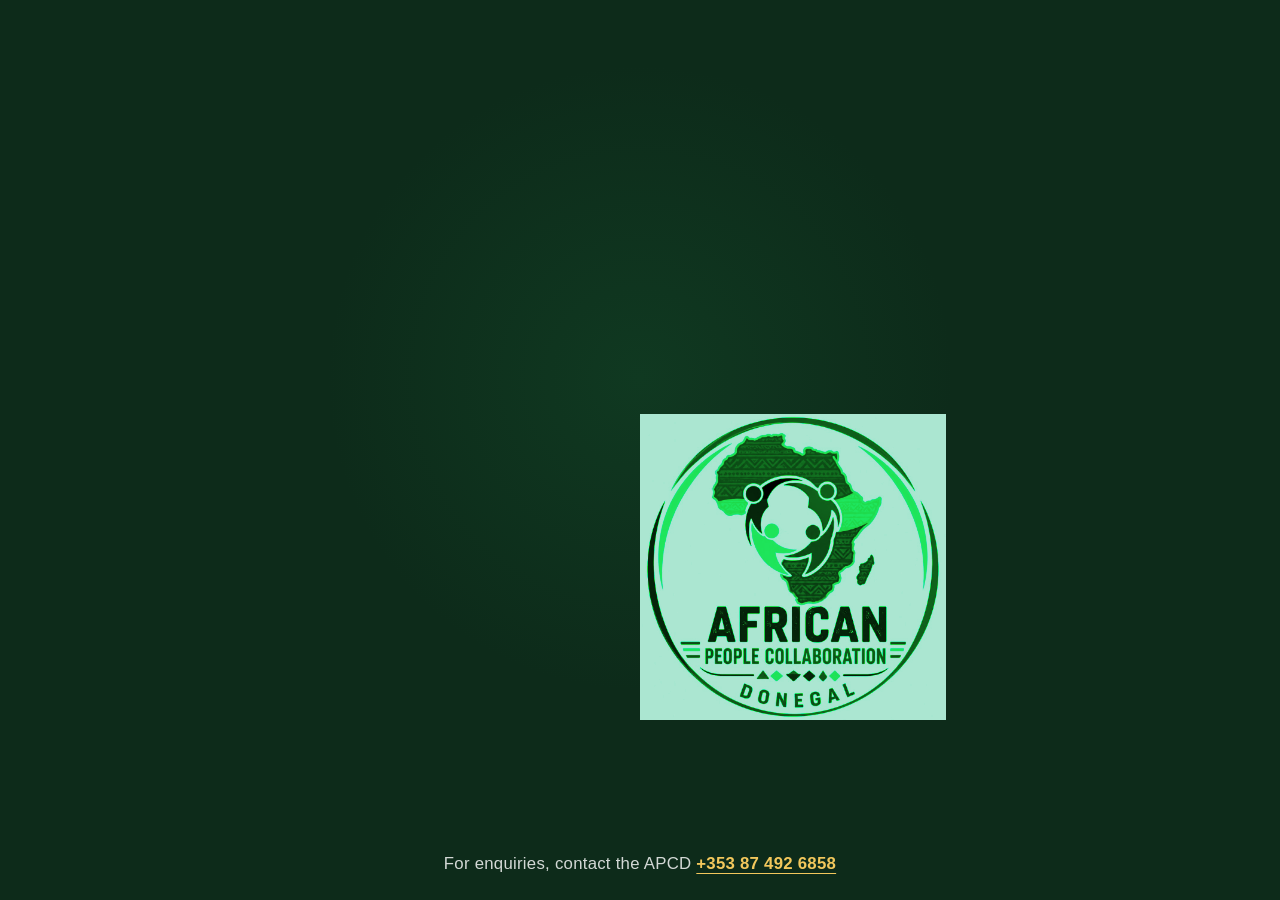
<file: coming-soon.html>
<!DOCTYPE html>
<html lang="en">
<head>
  <meta charset="UTF-8">
  <meta name="viewport" content="width=device-width, initial-scale=1.0">
  <meta name="theme-color" content="#0D2B1A">
  <meta name="description" content="African People Collaboration Donegal (APCD).">
  <title>APCD</title>
  <link rel="icon" type="image/png" href="assets/APCD/logo-light.png">
  <style>
    :root {
      color-scheme: dark;
      --green: #1A6B3A;
      --gold: #E6A817;
      --red: #C0392B;
      --background: #0D2B1A;
    }

    * {
      box-sizing: border-box;
    }

    html,
    body {
      width: 100%;
      min-height: 100%;
      margin: 0;
    }

    body {
      min-height: 100svh;
      overflow: hidden;
      background:
        radial-gradient(circle at 50% 42%, rgba(26, 107, 58, 0.22), transparent 38%),
        var(--background);
      color: #ffffff;
      font-family: Arial, Helvetica, sans-serif;
    }

    main {
      position: relative;
      width: 100%;
      min-height: 100svh;
      isolation: isolate;
    }

    .logo-stage {
      position: absolute;
      top: 46%;
      left: 50%;
      width: clamp(10rem, 34vmin, 24rem);
      aspect-ratio: 1;
      animation: drift 24s ease-in-out infinite;
      will-change: transform;
    }

    .logo-rotation {
      width: 100%;
      height: 100%;
    }

    .logo {
      display: block;
      width: 100%;
      height: 100%;
      object-fit: contain;
      filter: sepia(1) saturate(4) hue-rotate(78deg) brightness(0.9);
      animation: tint 18s linear infinite;
      will-change: filter;
      user-select: none;
      -webkit-user-drag: none;
    }

    .contact {
      position: absolute;
      z-index: 1;
      right: max(1.25rem, env(safe-area-inset-right));
      bottom: max(1.5rem, env(safe-area-inset-bottom));
      left: max(1.25rem, env(safe-area-inset-left));
      margin: 0;
      color: rgba(255, 255, 255, 0.82);
      font-size: clamp(0.9rem, 1.8vw, 1.05rem);
      line-height: 1.5;
      text-align: center;
      letter-spacing: 0.015em;
    }

    .contact a {
      color: #F2C75C;
      font-weight: 700;
      text-decoration-thickness: 1px;
      text-underline-offset: 0.22em;
    }

    .contact a:focus-visible {
      outline: 2px solid var(--gold);
      outline-offset: 0.3rem;
      border-radius: 0.1rem;
    }

    @keyframes drift {
      0%, 100% { transform: translate(-50%, -50%) translate(0, 0); }
      14% { transform: translate(-50%, -50%) translate(min(12vw, 5rem), calc(-1 * min(9vh, 3rem))); }
      29% { transform: translate(-50%, -50%) translate(min(20vw, 8rem), min(8vh, 3rem)); }
      43% { transform: translate(-50%, -50%) translate(min(6vw, 2.5rem), min(17vh, 6rem)); }
      58% { transform: translate(-50%, -50%) translate(calc(-1 * min(16vw, 6rem)), min(11vh, 4rem)); }
      73% { transform: translate(-50%, -50%) translate(calc(-1 * min(20vw, 8rem)), calc(-1 * min(7vh, 2.5rem))); }
      87% { transform: translate(-50%, -50%) translate(calc(-1 * min(7vw, 3rem)), calc(-1 * min(15vh, 5rem))); }
    }

    @keyframes tint {
      0%, 100% { filter: sepia(1) saturate(4.2) hue-rotate(78deg) brightness(0.88); }
      30% { filter: sepia(1) saturate(5.5) hue-rotate(2deg) brightness(1.08); }
      36% { filter: sepia(1) saturate(5.5) hue-rotate(2deg) brightness(1.08); }
      63% { filter: sepia(1) saturate(5.8) hue-rotate(322deg) brightness(0.9); }
      69% { filter: sepia(1) saturate(5.8) hue-rotate(322deg) brightness(0.9); }
    }

    @media (max-height: 34rem) {
      .logo-stage {
        top: 42%;
        width: clamp(8rem, 30vmin, 15rem);
      }
    }
  </style>
</head>
<body>
  <main>
    <div class="logo-stage" aria-hidden="true">
      <div class="logo-rotation">
        <img class="logo" src="assets/APCD/logo-light.png" alt="">
      </div>
    </div>

    <p class="contact">For enquiries, contact the APCD <a href="tel:+353874926858">+353 87 492 6858</a></p>
  </main>
</body>
</html>
</file>
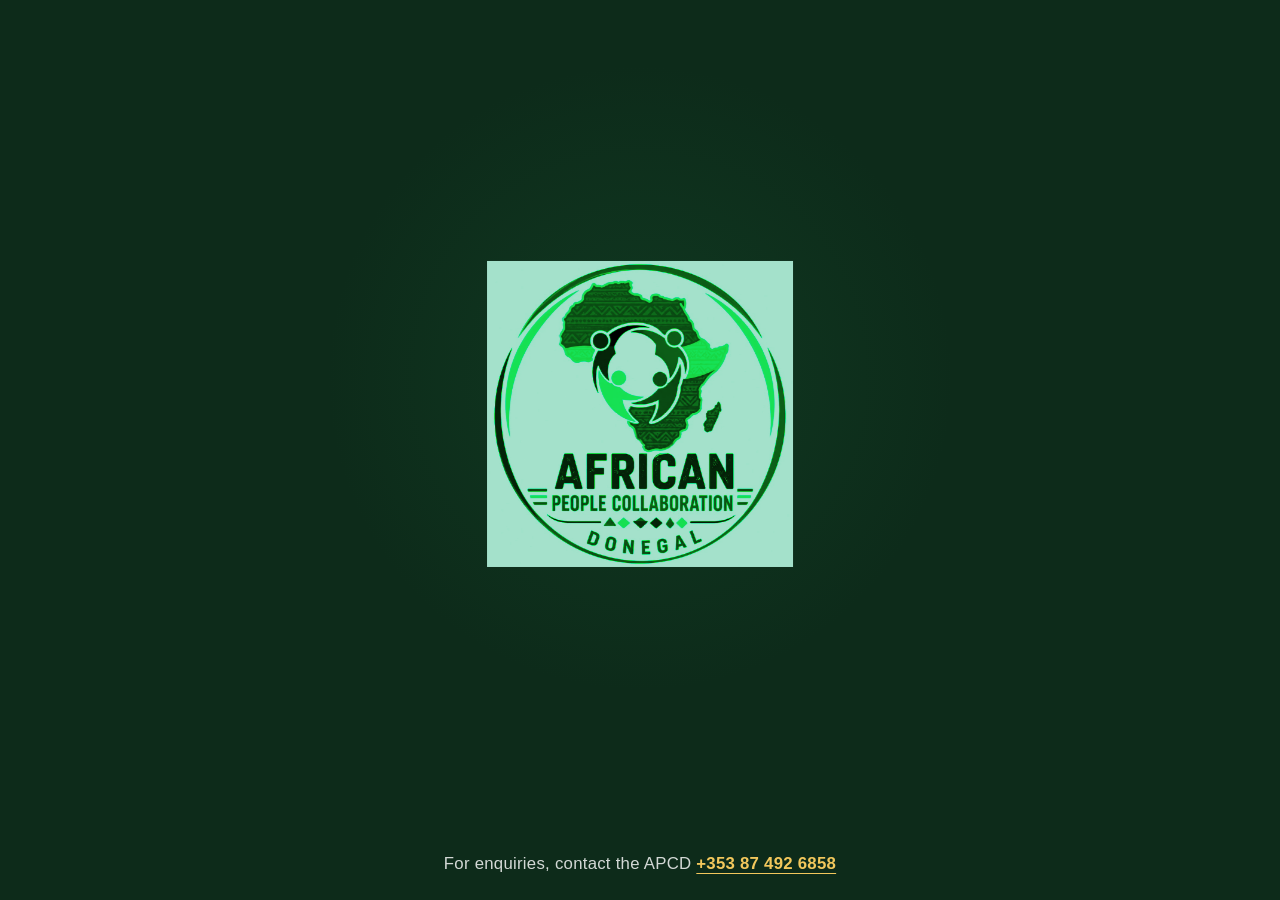
<file: contact.html>
<!DOCTYPE html>
<html lang="en">
<head>
  <meta charset="UTF-8">
  <meta http-equiv="refresh" content="0; url=coming-soon.html">
  <meta name="viewport" content="width=device-width, initial-scale=1.0">
  <meta name="description" content="Contact African People Collaboration Donegal (APCD). Get in touch with the umbrella organisation representing African diaspora communities in County Donegal, Ireland.">
  <meta name="theme-color" content="#0D1B11">

  <title>Contact | APCD, African People Collaboration Donegal</title>

  <link rel="preconnect" href="https://fonts.googleapis.com">
  <link rel="preconnect" href="https://fonts.gstatic.com" crossorigin>
  <link href="https://fonts.googleapis.com/css2?family=Playfair+Display:wght@700;900&family=DM+Sans:wght@300;400;500;600&display=swap" rel="stylesheet">

  <link rel="stylesheet" href="css/styles.css">

  <link rel="icon" type="image/png" href="assets/APCD/logo-light.png">
</head>
<body>

  <!-- Ambient sky strip (sits behind the fixed nav) -->
  <div id="sky-strip" aria-hidden="true" role="presentation">
    <svg id="sun-element" width="28" height="28" viewBox="0 0 28 28"
         xmlns="http://www.w3.org/2000/svg"
         style="position:absolute; transform:translate(-50%,-50%); pointer-events:none; z-index:2; display:none;">
      <circle cx="14" cy="14" r="9"  fill="#FDB813" opacity="0.85"/>
      <circle cx="14" cy="14" r="13" fill="#FDB813" opacity="0.18"/>
    </svg>
  </div>

  <a class="skip-link" href="#main">Skip to main content</a>

  <header>
    <nav class="nav" aria-label="Primary">
      <div class="container nav__inner">
        <a class="nav__brand" href="index.html" aria-label="APCD home">
          <span class="nav__logo" aria-hidden="true">
            <img src="assets/APCD/logo-dark.png" alt="" onerror="this.style.display='none'; this.parentNode.textContent='A';">
          </span>
          <span class="nav__brand-text">
            <span class="nav__brand-name">APCD</span>
            <span class="nav__brand-tag">Unity. Culture. Collaboration. Empowerment.</span>
          </span>
        </a>

        <ul class="nav__links" role="list">
          <li><a href="index.html"     data-nav-link>Home</a></li>
          <li><a href="about.html"     data-nav-link>About Us</a></li>
          <li><a href="members.html"   data-nav-link>Members</a></li>
          <li><a href="events.html"    data-nav-link>Events</a></li>
          <li><a href="survey.html"    data-nav-link>Survey</a></li>
          <li><a href="business.html"  data-nav-link>Business Connect</a></li>
          <li><a href="contact.html"   data-nav-link>Contact</a></li>
        </ul>

        <a class="btn btn--primary nav__cta" href="contact.html">Get In Touch</a>

        <button class="nav__toggle" type="button" data-nav-toggle aria-label="Open navigation menu" aria-expanded="false" aria-controls="mobile-drawer">
          <span></span><span></span><span></span>
        </button>
      </div>
    </nav>

    <div id="mobile-drawer" class="mobile-drawer" data-mobile-drawer aria-label="Mobile navigation">
      <a href="index.html"    data-nav-link>Home</a>
      <a href="about.html"    data-nav-link>About Us</a>
      <a href="members.html"  data-nav-link>Members</a>
      <a href="events.html"   data-nav-link>Events</a>
      <a href="survey.html"   data-nav-link>Survey</a>
      <a href="business.html" data-nav-link>Business Connect</a>
      <a href="contact.html"  data-nav-link>Contact</a>
      <a class="btn btn--primary" href="contact.html">Get In Touch</a>
    </div>
  </header>

  <main id="main">

    <!-- ================= BANNER ================= -->
    <section class="banner">
      <div class="container banner__inner">
        <p class="breadcrumb"><a href="index.html">Home</a> / Contact</p>
        <h1>Get In Touch</h1>
        <p class="banner__sub">We welcome all enquiries.</p>
      </div>
      <div class="pan-stripe" style="position:absolute; left:0; right:0; bottom:0;" aria-hidden="true"></div>
    </section>

    <!-- ================= CONTACT SPLIT ================= -->
    <section class="section section--off">
      <div class="container">
        <div class="contact-split fade-in">
          <!-- LEFT: Dark contact details -->
          <div class="contact-split__left">
            <h2>Contact APCD</h2>
            <p style="color: rgba(255,255,255,0.78); margin-bottom: 1rem;">
              You can reach us directly using the details below, or complete the
              form and we will get back to you.
            </p>

            <div class="contact-items">
              <div class="contact-item">
                <span class="contact-item__label">General Enquiries</span>
                <span class="contact-item__value"><a href="mailto:info@apcdonegal.com">info@apcdonegal.com</a></span>
              </div>

              <div class="contact-item">
                <span class="contact-item__label">Alternative Email</span>
                <span class="contact-item__value"><a href="mailto:apcdonegal@gmail.com">apcdonegal@gmail.com</a></span>
              </div>

              <div class="contact-item">
                <span class="contact-item__label">Website</span>
                <span class="contact-item__value"><a href="https://www.apcdonegal.com">www.apcdonegal.com</a></span>
              </div>

              <div class="contact-item">
                <span class="contact-item__label">Facebook</span>
                <span class="contact-item__value"><a href="https://facebook.com/africanpeoplecollaborationdonegal" target="_blank" rel="noopener">africanpeoplecollaborationdonegal</a></span>
              </div>

              <div class="contact-item">
                <span class="contact-item__label">Instagram</span>
                <span class="contact-item__value"><a href="https://instagram.com/apcdonegal" target="_blank" rel="noopener">apcdonegal</a></span>
              </div>
            </div>
          </div>

          <!-- RIGHT: Form -->
          <div class="contact-split__right">
            <h2>Send Us a Message</h2>
            <p style="color: var(--muted); margin-bottom: 1.5rem;">
              Complete the form below and a member of our team will be in touch shortly.
            </p>

            <form id="contact-form" class="form" novalidate>
              <div class="form-field">
                <label for="contact-name">Full Name <span class="required" aria-hidden="true">*</span></label>
                <input type="text" id="contact-name" name="name" required autocomplete="name" placeholder="Your full name">
              </div>

              <div class="form-field">
                <label for="contact-email">Email Address <span class="required" aria-hidden="true">*</span></label>
                <input type="email" id="contact-email" name="email" required autocomplete="email" placeholder="you@example.com">
              </div>

              <div class="form-field">
                <label for="contact-subject">Subject</label>
                <input type="text" id="contact-subject" name="subject" placeholder="What is your message about?">
              </div>

              <div class="form-field">
                <label for="contact-message">Message <span class="required" aria-hidden="true">*</span></label>
                <textarea id="contact-message" name="message" required placeholder="How can we help?"></textarea>
              </div>

              <button type="submit" class="btn btn--primary form__submit">Send Message</button>
            </form>
          </div>
        </div>
      </div>
    </section>

    <!-- ================= SOCIAL FOLLOW ================= -->
    <section class="section section--light">
      <div class="container social-follow">
        <div class="section-head">
          <span class="section-tag fade-in">Stay Connected</span>
          <h2 class="fade-in">Follow APCD</h2>
          <p class="lead fade-in">
            Stay up to date with events, news, and community updates.
          </p>
        </div>

        <div class="social-follow__buttons fade-in">
          <a class="social-btn" href="https://facebook.com/africanpeoplecollaborationdonegal" target="_blank" rel="noopener">
            <svg viewBox="0 0 24 24" fill="currentColor" aria-hidden="true">
              <path d="M13.5 22v-8h2.7l.4-3.1h-3.1V8.9c0-.9.3-1.5 1.6-1.5h1.6V4.6c-.3 0-1.2-.1-2.2-.1-2.2 0-3.7 1.3-3.7 3.8v2.1H8.2V14h2.6v8h2.7z"/>
            </svg>
            Facebook
          </a>
          <a class="social-btn" href="https://instagram.com/apcdonegal" target="_blank" rel="noopener">
            <svg viewBox="0 0 24 24" fill="none" stroke="currentColor" stroke-width="1.8" stroke-linecap="round" aria-hidden="true">
              <rect x="3" y="3" width="18" height="18" rx="5"/>
              <circle cx="12" cy="12" r="4"/>
              <circle cx="17.5" cy="6.5" r="0.6" fill="currentColor"/>
            </svg>
            Instagram
          </a>
        </div>
      </div>
    </section>

  </main>

  <footer class="footer">
    <div class="pan-stripe" aria-hidden="true"></div>
    <div class="container footer__inner">
      <div>
        <span class="footer__logo" aria-hidden="true">
          <img src="assets/APCD/logo-dark.png" alt="">
        </span>
        <div class="footer__brand-name">African People Collaboration Donegal</div>
        <div class="footer__tag">Unity. Culture. Collaboration. Empowerment.</div>
        <p class="footer__about">
          The umbrella organisation representing African community groups across
          County Donegal, Ireland.
        </p>
      </div>

      <div>
        <div class="footer__heading">Quick Links</div>
        <ul class="footer__links">
          <li><a href="index.html">Home</a></li>
          <li><a href="about.html">About Us</a></li>
          <li><a href="members.html">Members</a></li>
          <li><a href="events.html">Events</a></li>
          <li><a href="business.html">Business Connect</a></li>
          <li><a href="contact.html">Contact</a></li>
        </ul>
      </div>

      <div>
        <div class="footer__heading">Contact</div>
        <ul class="footer__contact">
          <li><strong>Email:</strong> <a href="mailto:info@apcdonegal.com">info@apcdonegal.com</a></li>
          <li><strong>Alt:</strong> <a href="mailto:apcdonegal@gmail.com">apcdonegal@gmail.com</a></li>
          <li><strong>Facebook:</strong> <a href="https://facebook.com/africanpeoplecollaborationdonegal" target="_blank" rel="noopener">africanpeoplecollaborationdonegal</a></li>
          <li><strong>Instagram:</strong> <a href="https://instagram.com/apcdonegal" target="_blank" rel="noopener">apcdonegal</a></li>
          <li><strong>Website:</strong> <a href="https://www.apcdonegal.com">www.apcdonegal.com</a></li>
        </ul>
      </div>
    </div>

    <div class="footer-legal-row">
      <a href="privacy.html">Privacy Policy</a>
      <span class="footer-legal-divider"></span>
      <a href="gdpr.html">GDPR and Data Protection</a>
      <span class="footer-legal-divider"></span>
      <a href="terms.html">Terms of Use</a>
      <span class="footer-legal-divider"></span>
      <a href="cookies.html">Cookie Policy</a>
      <span class="footer-legal-divider"></span>
      <a href="#" id="cookie-settings-link">Cookie Settings</a>
    </div>

    <div class="footer__bottom">
      <span data-year>2025</span> African People Collaboration Donegal. All rights reserved.
    </div>
  </footer>

  <script src="js/main.js"></script>
  <script src="js/sky.js"></script>
</body>
</html>
</file>
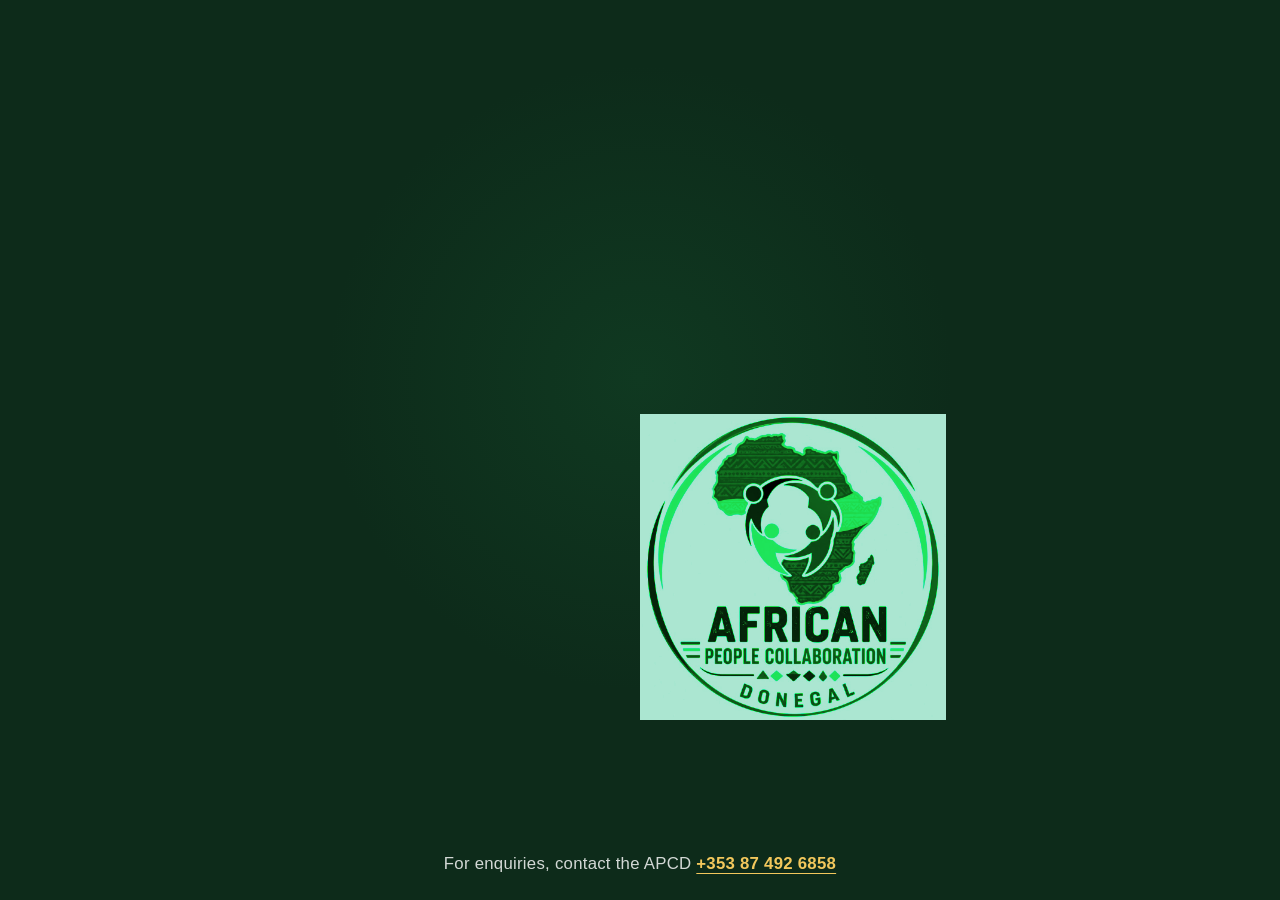
<file: cookies.html>
<!DOCTYPE html>
<html lang="en">
<head>
  <meta charset="UTF-8">
  <meta http-equiv="refresh" content="0; url=coming-soon.html">
  <meta name="viewport" content="width=device-width, initial-scale=1.0">
  <meta name="description" content="Cookie Policy for African People Collaboration Donegal (APCD), explaining the limited use of cookies on this website and how to control them.">
  <meta name="theme-color" content="#0D1B11">

  <title>Cookie Policy | APCD, African People Collaboration Donegal</title>

  <link rel="preconnect" href="https://fonts.googleapis.com">
  <link rel="preconnect" href="https://fonts.gstatic.com" crossorigin>
  <link href="https://fonts.googleapis.com/css2?family=Playfair+Display:wght@700;900&family=DM+Sans:wght@300;400;500;600&display=swap" rel="stylesheet">

  <link rel="stylesheet" href="css/styles.css">

  <link rel="icon" type="image/png" href="assets/APCD/logo-light.png">
</head>
<body>

  <!-- Ambient sky strip (sits behind the fixed nav) -->
  <div id="sky-strip" aria-hidden="true" role="presentation">
    <svg id="sun-element" width="28" height="28" viewBox="0 0 28 28"
         xmlns="http://www.w3.org/2000/svg"
         style="position:absolute; transform:translate(-50%,-50%); pointer-events:none; z-index:2; display:none;">
      <circle cx="14" cy="14" r="9"  fill="#FDB813" opacity="0.85"/>
      <circle cx="14" cy="14" r="13" fill="#FDB813" opacity="0.18"/>
    </svg>
  </div>

  <a class="skip-link" href="#main">Skip to main content</a>

  <header>
    <nav class="nav" aria-label="Primary">
      <div class="container nav__inner">
        <a class="nav__brand" href="index.html" aria-label="APCD home">
          <span class="nav__logo" aria-hidden="true">
            <img src="assets/APCD/logo-dark.png" alt="" onerror="this.style.display='none'; this.parentNode.textContent='A';">
          </span>
          <span class="nav__brand-text">
            <span class="nav__brand-name">APCD</span>
            <span class="nav__brand-tag">Unity. Culture. Collaboration. Empowerment.</span>
          </span>
        </a>

        <ul class="nav__links" role="list">
          <li><a href="index.html"     data-nav-link>Home</a></li>
          <li><a href="about.html"     data-nav-link>About Us</a></li>
          <li><a href="members.html"   data-nav-link>Members</a></li>
          <li><a href="events.html"    data-nav-link>Events</a></li>
          <li><a href="survey.html"    data-nav-link>Survey</a></li>
          <li><a href="business.html"  data-nav-link>Business Connect</a></li>
          <li><a href="contact.html"   data-nav-link>Contact</a></li>
        </ul>

        <a class="btn btn--primary nav__cta" href="contact.html">Get In Touch</a>

        <button class="nav__toggle" type="button" data-nav-toggle aria-label="Open navigation menu" aria-expanded="false" aria-controls="mobile-drawer">
          <span></span><span></span><span></span>
        </button>
      </div>
    </nav>

    <div id="mobile-drawer" class="mobile-drawer" data-mobile-drawer aria-label="Mobile navigation">
      <a href="index.html"    data-nav-link>Home</a>
      <a href="about.html"    data-nav-link>About Us</a>
      <a href="members.html"  data-nav-link>Members</a>
      <a href="events.html"   data-nav-link>Events</a>
      <a href="survey.html"   data-nav-link>Survey</a>
      <a href="business.html" data-nav-link>Business Connect</a>
      <a href="contact.html"  data-nav-link>Contact</a>
      <a class="btn btn--primary" href="contact.html">Get In Touch</a>
    </div>
  </header>

  <main id="main">

    <!-- ================= BANNER ================= -->
    <section class="banner">
      <div class="container banner__inner">
        <p class="breadcrumb"><a href="index.html">Home</a> / Cookie Policy</p>
        <h1>Cookie Policy</h1>
        <p class="banner__sub">How and why we use cookies on this website, and how you can control them.</p>
      </div>
      <div class="pan-stripe" style="position:absolute; left:0; right:0; bottom:0;" aria-hidden="true"></div>
    </section>

    <!-- ================= LEGAL CONTENT ================= -->
    <section class="section section--off">
      <div class="legal-content">

        <p class="legal-last-updated">Last updated: May 2025</p>

        <p>
          This Cookie Policy explains how African People Collaboration Donegal
          (APCD) uses cookies and similar technologies on the website at
          www.apcdonegal.com. It also tells you how you can control or
          withdraw your consent to the use of cookies.
        </p>

        <h2>1. What Are Cookies</h2>
        <p>
          Cookies are small text files placed on your device by websites that
          you visit. They are widely used to make websites work efficiently,
          to improve the user experience, and to provide information to the
          site owner. Cookies can be set by the site you are visiting (known
          as first-party cookies) or by other parties whose content is loaded
          on the page (known as third-party cookies).
        </p>

        <h2>2. Cookies Used on This Website</h2>
        <p>
          This is a static website hosted on GitHub Pages. APCD does not use
          any advertising, marketing, or third-party analytics cookies. The
          only cookie set directly by this website is the one used to
          remember your consent preference for the cookie banner.
        </p>
        <ul>
          <li>
            <strong>Strictly necessary cookies:</strong> a single first-party
            cookie named <code>apcd_cookie_consent</code> is set when you make
            a choice on the cookie banner. It stores either the value
            <code>accepted</code> or <code>declined</code> and expires
            automatically after twelve months. This cookie does not contain
            any personal data and is used solely to avoid showing the banner
            again on every page view.
          </li>
          <li>
            <strong>Session storage:</strong> any session storage used by this
            website is not a cookie. It is cleared automatically when you
            close the browser tab, contains no personal data, and does not
            persist between sessions.
          </li>
          <li>
            <strong>GitHub Pages:</strong> this website is hosted by GitHub,
            Inc. As a hosting provider, GitHub may set its own technical
            cookies and may collect basic technical information such as your
            IP address and browser type. APCD does not control these cookies
            or this collection. For full details please see the GitHub
            privacy statement at
            <a href="https://docs.github.com/en/site-policy/privacy-policies/github-privacy-statement" target="_blank" rel="noopener">docs.github.com/en/site-policy/privacy-policies/github-privacy-statement</a>.
          </li>
        </ul>

        <h2>3. Cookies We Do Not Use</h2>
        <p>
          For the avoidance of doubt, APCD does not use any of the following
          on this website:
        </p>
        <ul>
          <li>Google Analytics or any other third-party analytics service</li>
          <li>Facebook Pixel or any other social media tracking pixel</li>
          <li>Advertising networks of any kind</li>
          <li>Remarketing or retargeting cookies</li>
          <li>Third-party tracking scripts</li>
        </ul>
        <p>
          We do not build a profile of you, and we do not track your activity
          across other websites.
        </p>

        <h2>4. How to Control Cookies</h2>
        <p>
          You can control and delete cookies through the settings of your
          browser. Most browsers allow you to block all cookies or to accept
          only specific ones. The following links provide guidance for the
          most widely used browsers:
        </p>
        <ul>
          <li>
            Google Chrome:
            <a href="https://support.google.com/chrome/answer/95647" target="_blank" rel="noopener">support.google.com/chrome/answer/95647</a>
          </li>
          <li>
            Mozilla Firefox:
            <a href="https://support.mozilla.org/kb/enable-and-disable-cookies-website-preferences" target="_blank" rel="noopener">support.mozilla.org/kb/enable-and-disable-cookies-website-preferences</a>
          </li>
          <li>
            Apple Safari:
            <a href="https://support.apple.com/guide/safari/manage-cookies-sfri11471" target="_blank" rel="noopener">support.apple.com/guide/safari/manage-cookies-sfri11471</a>
          </li>
          <li>
            Microsoft Edge:
            <a href="https://support.microsoft.com/help/4027947" target="_blank" rel="noopener">support.microsoft.com/help/4027947</a>
          </li>
        </ul>
        <p>
          Please note that disabling cookies may affect the functionality of
          this and other websites.
        </p>

        <h2>5. Your Consent</h2>
        <p>
          When you first visit this website you will see a cookie banner
          asking you to accept or decline the use of the consent cookie. Your
          choice is recorded in the <code>apcd_cookie_consent</code> cookie
          for a period of twelve months. You may withdraw or change your
          choice at any time by selecting the <strong>Cookie Settings</strong>
          link in the footer of any page, which reopens the cookie banner.
        </p>

        <h2>6. Changes to This Policy</h2>
        <p>
          We may update this Cookie Policy from time to time to reflect any
          change in our practices or in the law. The current version is
          identified by the date shown at the top of this page.
        </p>

        <h2>7. Contact</h2>
        <p>
          If you have any question about this Cookie Policy, please contact
          us at
          <a href="mailto:info@apcdonegal.com">info@apcdonegal.com</a>.
        </p>

      </div>
    </section>

  </main>

  <footer class="footer">
    <div class="pan-stripe" aria-hidden="true"></div>
    <div class="container footer__inner">
      <div>
        <span class="footer__logo" aria-hidden="true">
          <img src="assets/APCD/logo-dark.png" alt="">
        </span>
        <div class="footer__brand-name">African People Collaboration Donegal</div>
        <div class="footer__tag">Unity. Culture. Collaboration. Empowerment.</div>
        <p class="footer__about">
          The umbrella organisation representing African community groups across
          County Donegal, Ireland.
        </p>
      </div>

      <div>
        <div class="footer__heading">Quick Links</div>
        <ul class="footer__links">
          <li><a href="index.html">Home</a></li>
          <li><a href="about.html">About Us</a></li>
          <li><a href="members.html">Members</a></li>
          <li><a href="events.html">Events</a></li>
          <li><a href="business.html">Business Connect</a></li>
          <li><a href="contact.html">Contact</a></li>
        </ul>
      </div>

      <div>
        <div class="footer__heading">Contact</div>
        <ul class="footer__contact">
          <li><strong>Email:</strong> <a href="mailto:info@apcdonegal.com">info@apcdonegal.com</a></li>
          <li><strong>Alt:</strong> <a href="mailto:apcdonegal@gmail.com">apcdonegal@gmail.com</a></li>
          <li><strong>Facebook:</strong> <a href="https://facebook.com/africanpeoplecollaborationdonegal" target="_blank" rel="noopener">africanpeoplecollaborationdonegal</a></li>
          <li><strong>Instagram:</strong> <a href="https://instagram.com/apcdonegal" target="_blank" rel="noopener">apcdonegal</a></li>
          <li><strong>Website:</strong> <a href="https://www.apcdonegal.com">www.apcdonegal.com</a></li>
        </ul>
      </div>
    </div>

    <div class="footer-legal-row">
      <a href="privacy.html">Privacy Policy</a>
      <span class="footer-legal-divider"></span>
      <a href="gdpr.html">GDPR and Data Protection</a>
      <span class="footer-legal-divider"></span>
      <a href="terms.html">Terms of Use</a>
      <span class="footer-legal-divider"></span>
      <a href="cookies.html">Cookie Policy</a>
      <span class="footer-legal-divider"></span>
      <a href="#" id="cookie-settings-link">Cookie Settings</a>
    </div>

    <div class="footer__bottom">
      <span data-year>2025</span> African People Collaboration Donegal. All rights reserved.
    </div>
  </footer>

  <script src="js/main.js"></script>
  <script src="js/sky.js"></script>
</body>
</html>
</file>
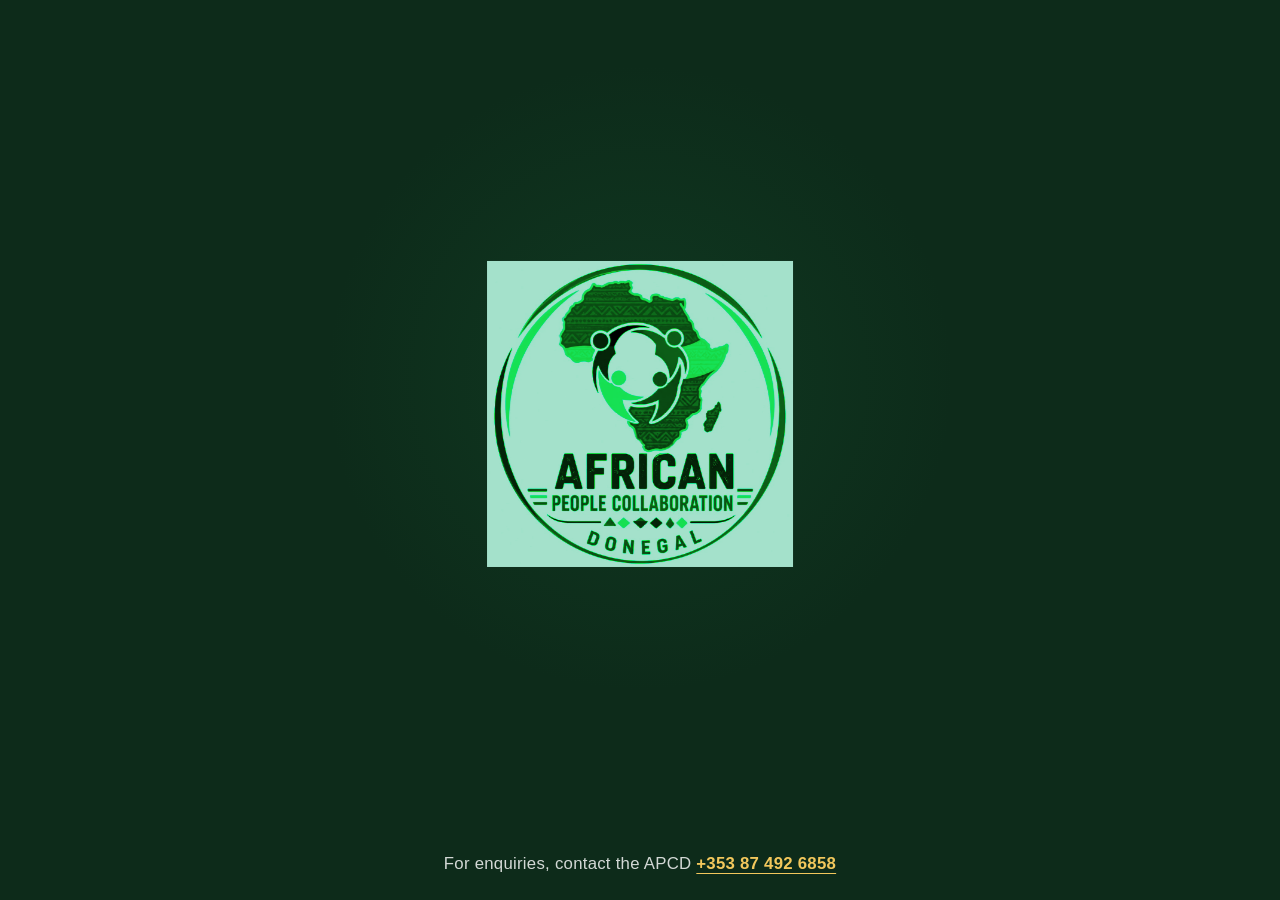
<file: events.html>
<!DOCTYPE html>
<html lang="en">
<head>
  <meta charset="UTF-8">
  <meta http-equiv="refresh" content="0; url=coming-soon.html">
  <meta name="viewport" content="width=device-width, initial-scale=1.0">
  <meta name="description" content="APCD events. Africa Day Donegal and other celebrations of African culture, community, and heritage in County Donegal, Ireland.">
  <meta name="theme-color" content="#0D1B11">

  <title>Events | APCD, African People Collaboration Donegal</title>

  <link rel="preconnect" href="https://fonts.googleapis.com">
  <link rel="preconnect" href="https://fonts.gstatic.com" crossorigin>
  <link href="https://fonts.googleapis.com/css2?family=Playfair+Display:wght@700;900&family=DM+Sans:wght@300;400;500;600&display=swap" rel="stylesheet">

  <link rel="stylesheet" href="css/styles.css">

  <link rel="icon" type="image/png" href="assets/APCD/logo-light.png">
</head>
<body>

  <!-- Ambient sky strip (sits behind the fixed nav) -->
  <div id="sky-strip" aria-hidden="true" role="presentation">
    <svg id="sun-element" width="28" height="28" viewBox="0 0 28 28"
         xmlns="http://www.w3.org/2000/svg"
         style="position:absolute; transform:translate(-50%,-50%); pointer-events:none; z-index:2; display:none;">
      <circle cx="14" cy="14" r="9"  fill="#FDB813" opacity="0.85"/>
      <circle cx="14" cy="14" r="13" fill="#FDB813" opacity="0.18"/>
    </svg>
  </div>

  <a class="skip-link" href="#main">Skip to main content</a>

  <header>
    <nav class="nav" aria-label="Primary">
      <div class="container nav__inner">
        <a class="nav__brand" href="index.html" aria-label="APCD home">
          <span class="nav__logo" aria-hidden="true">
            <img src="assets/APCD/logo-dark.png" alt="" onerror="this.style.display='none'; this.parentNode.textContent='A';">
          </span>
          <span class="nav__brand-text">
            <span class="nav__brand-name">APCD</span>
            <span class="nav__brand-tag">Unity. Culture. Collaboration. Empowerment.</span>
          </span>
        </a>

        <ul class="nav__links" role="list">
          <li><a href="index.html"     data-nav-link>Home</a></li>
          <li><a href="about.html"     data-nav-link>About Us</a></li>
          <li><a href="members.html"   data-nav-link>Members</a></li>
          <li><a href="events.html"    data-nav-link>Events</a></li>
          <li><a href="survey.html"    data-nav-link>Survey</a></li>
          <li><a href="business.html"  data-nav-link>Business Connect</a></li>
          <li><a href="contact.html"   data-nav-link>Contact</a></li>
        </ul>

        <a class="btn btn--primary nav__cta" href="contact.html">Get In Touch</a>

        <button class="nav__toggle" type="button" data-nav-toggle aria-label="Open navigation menu" aria-expanded="false" aria-controls="mobile-drawer">
          <span></span><span></span><span></span>
        </button>
      </div>
    </nav>

    <div id="mobile-drawer" class="mobile-drawer" data-mobile-drawer aria-label="Mobile navigation">
      <a href="index.html"    data-nav-link>Home</a>
      <a href="about.html"    data-nav-link>About Us</a>
      <a href="members.html"  data-nav-link>Members</a>
      <a href="events.html"   data-nav-link>Events</a>
      <a href="survey.html"   data-nav-link>Survey</a>
      <a href="business.html" data-nav-link>Business Connect</a>
      <a href="contact.html"  data-nav-link>Contact</a>
      <a class="btn btn--primary" href="contact.html">Get In Touch</a>
    </div>
  </header>

  <main id="main">

    <!-- ================= BANNER ================= -->
    <section class="banner">
      <div class="container banner__inner">
        <p class="breadcrumb"><a href="index.html">Home</a> / Events</p>
        <h1>Events</h1>
        <p class="banner__sub">Celebrating African culture, community, and heritage in Donegal.</p>
      </div>
      <div class="pan-stripe" style="position:absolute; left:0; right:0; bottom:0;" aria-hidden="true"></div>
    </section>

    <!-- ================= FEATURED EVENT ================= -->
    <section class="section section--off">
      <div class="container">
        <article class="featured-event fade-in">
          <span class="featured-event__label">Featured Event</span>
          <h2>Africa Day Donegal</h2>
          <p class="featured-event__presenter">Presented by African People Collaboration Donegal</p>
          <p class="featured-event__tagline">Unity. Culture. Collaboration. Empowerment.</p>

          <p class="featured-event__section-title">APCD Registered Groups</p>
          <ul class="featured-event__groups">
            <li>Ghana Union Donegal (GUDL)</li>
            <li>New Community Networks (NCN)</li>
            <li>Letterkenny Sports and Social Club</li>
            <li>Igbo Community NorthWest Ireland</li>
            <li>Sisters Doing It for Themselves</li>
          </ul>

          <p class="featured-event__section-title">Event Contact</p>
          <ul class="featured-event__contact">
            <li>
              <span class="label">Website:</span>
              <a href="https://www.apcdonegal.com">www.apcdonegal.com</a>
            </li>
            <li>
              <span class="label">Email:</span>
              <a href="mailto:info@apcdonegal.com">info@apcdonegal.com</a>
            </li>
            <li>
              <span class="label">Alt Email:</span>
              <a href="mailto:apcdonegal@gmail.com">apcdonegal@gmail.com</a>
            </li>
            <li>
              <svg class="icon" viewBox="0 0 24 24" fill="currentColor" aria-hidden="true">
                <path d="M13.5 22v-8h2.7l.4-3.1h-3.1V8.9c0-.9.3-1.5 1.6-1.5h1.6V4.6c-.3 0-1.2-.1-2.2-.1-2.2 0-3.7 1.3-3.7 3.8v2.1H8.2V14h2.6v8h2.7z"/>
              </svg>
              <a href="https://facebook.com/africanpeoplecollaborationdonegal" target="_blank" rel="noopener">africanpeoplecollaborationdonegal</a>
            </li>
            <li>
              <svg class="icon" viewBox="0 0 24 24" fill="none" stroke="currentColor" stroke-width="1.8" stroke-linecap="round" aria-hidden="true">
                <rect x="3" y="3" width="18" height="18" rx="5"/>
                <circle cx="12" cy="12" r="4"/>
                <circle cx="17.5" cy="6.5" r="0.6" fill="currentColor"/>
              </svg>
              <a href="https://instagram.com/apcdonegal" target="_blank" rel="noopener">apcdonegal</a>
            </li>
          </ul>

          <div class="flyer-display">
            <div class="flyer-embed-wrapper">
              <object
                data="assets/APCD_Africa_Day_Current_Final_PrintReady.pdf"
                type="application/pdf"
                width="100%"
                height="680"
                aria-label="Africa Day Donegal official event flyer">
                <p class="flyer-fallback">
                  Your browser does not support inline PDF viewing.
                  <a href="assets/APCD_Africa_Day_Current_Final_PrintReady.pdf" target="_blank" rel="noopener noreferrer" class="flyer-download-link">Download the Africa Day flyer here</a>.
                </p>
              </object>
            </div>
            <div class="flyer-actions">
              <a href="assets/APCD_Africa_Day_Current_Final_PrintReady.pdf"
                 target="_blank"
                 rel="noopener noreferrer"
                 class="btn-primary">
                View Full Flyer
              </a>
              <a href="assets/APCD_Africa_Day_Current_Final_PrintReady.pdf"
                 download="APCD_Africa_Day_Flyer.pdf"
                 class="btn-outline">
                Download Flyer
              </a>
            </div>
          </div>
        </article>
      </div>
    </section>

    <!-- ================= RSVP FORM ================= -->
    <section class="section section--light" id="rsvp">
      <div class="container" style="max-width: 760px;">
        <div class="section-head">
          <span class="section-tag fade-in">RSVP</span>
          <h2 class="fade-in">Register Your Interest</h2>
          <p class="lead fade-in">
            Let us know you plan to attend Africa Day Donegal. We will follow up
            with event details, location, and timings.
          </p>
        </div>

        <div class="fade-in">
          <form id="rsvp-form" class="form" novalidate>
            <div class="form-row">
              <div class="form-field">
                <label for="rsvp-name">Full Name <span class="required" aria-hidden="true">*</span></label>
                <input type="text" id="rsvp-name" name="name" required autocomplete="name" placeholder="Your full name">
              </div>

              <div class="form-field">
                <label for="rsvp-email">Email Address <span class="required" aria-hidden="true">*</span></label>
                <input type="email" id="rsvp-email" name="email" required autocomplete="email" placeholder="you@example.com">
              </div>
            </div>

            <div class="form-row">
              <div class="form-field">
                <label for="rsvp-phone">Phone Number</label>
                <input type="tel" id="rsvp-phone" name="phone" autocomplete="tel" placeholder="Optional">
              </div>

              <div class="form-field">
                <label for="rsvp-attendees">Number of Attendees</label>
                <input type="number" id="rsvp-attendees" name="attendees" min="1" max="10" value="1">
              </div>
            </div>

            <div class="form-field">
              <label for="rsvp-message">Message or Special Requirements</label>
              <textarea id="rsvp-message" name="message" placeholder="Let us know about accessibility needs, dietary requirements, or anything else."></textarea>
            </div>

            <button type="submit" class="btn btn--primary form__submit">Submit RSVP</button>
          </form>
        </div>
      </div>
    </section>

    <!-- ================= MORE EVENTS ================= -->
    <section class="section section--off">
      <div class="container text-center" style="max-width: 720px;">
        <div class="section-head">
          <span class="section-tag fade-in">More Events</span>
          <h2 class="fade-in">Stay Updated</h2>
          <p class="lead fade-in">
            Further events will be announced here. Follow APCD on Facebook and
            Instagram to stay updated.
          </p>
        </div>

        <div class="social-icons-inline fade-in">
          <a href="https://facebook.com/africanpeoplecollaborationdonegal" aria-label="APCD on Facebook" target="_blank" rel="noopener">
            <svg viewBox="0 0 24 24" fill="currentColor" aria-hidden="true">
              <path d="M13.5 22v-8h2.7l.4-3.1h-3.1V8.9c0-.9.3-1.5 1.6-1.5h1.6V4.6c-.3 0-1.2-.1-2.2-.1-2.2 0-3.7 1.3-3.7 3.8v2.1H8.2V14h2.6v8h2.7z"/>
            </svg>
          </a>
          <a href="https://instagram.com/apcdonegal" aria-label="APCD on Instagram" target="_blank" rel="noopener">
            <svg viewBox="0 0 24 24" fill="none" stroke="currentColor" stroke-width="1.8" stroke-linecap="round" aria-hidden="true">
              <rect x="3" y="3" width="18" height="18" rx="5"/>
              <circle cx="12" cy="12" r="4"/>
              <circle cx="17.5" cy="6.5" r="0.6" fill="currentColor"/>
            </svg>
          </a>
        </div>
      </div>
    </section>

  </main>

  <footer class="footer">
    <div class="pan-stripe" aria-hidden="true"></div>
    <div class="container footer__inner">
      <div>
        <span class="footer__logo" aria-hidden="true">
          <img src="assets/APCD/logo-dark.png" alt="">
        </span>
        <div class="footer__brand-name">African People Collaboration Donegal</div>
        <div class="footer__tag">Unity. Culture. Collaboration. Empowerment.</div>
        <p class="footer__about">
          The umbrella organisation representing African community groups across
          County Donegal, Ireland.
        </p>
      </div>

      <div>
        <div class="footer__heading">Quick Links</div>
        <ul class="footer__links">
          <li><a href="index.html">Home</a></li>
          <li><a href="about.html">About Us</a></li>
          <li><a href="members.html">Members</a></li>
          <li><a href="events.html">Events</a></li>
          <li><a href="business.html">Business Connect</a></li>
          <li><a href="contact.html">Contact</a></li>
        </ul>
      </div>

      <div>
        <div class="footer__heading">Contact</div>
        <ul class="footer__contact">
          <li><strong>Email:</strong> <a href="mailto:info@apcdonegal.com">info@apcdonegal.com</a></li>
          <li><strong>Alt:</strong> <a href="mailto:apcdonegal@gmail.com">apcdonegal@gmail.com</a></li>
          <li><strong>Facebook:</strong> <a href="https://facebook.com/africanpeoplecollaborationdonegal" target="_blank" rel="noopener">africanpeoplecollaborationdonegal</a></li>
          <li><strong>Instagram:</strong> <a href="https://instagram.com/apcdonegal" target="_blank" rel="noopener">apcdonegal</a></li>
          <li><strong>Website:</strong> <a href="https://www.apcdonegal.com">www.apcdonegal.com</a></li>
        </ul>
      </div>
    </div>

    <div class="footer-legal-row">
      <a href="privacy.html">Privacy Policy</a>
      <span class="footer-legal-divider"></span>
      <a href="gdpr.html">GDPR and Data Protection</a>
      <span class="footer-legal-divider"></span>
      <a href="terms.html">Terms of Use</a>
      <span class="footer-legal-divider"></span>
      <a href="cookies.html">Cookie Policy</a>
      <span class="footer-legal-divider"></span>
      <a href="#" id="cookie-settings-link">Cookie Settings</a>
    </div>

    <div class="footer__bottom">
      <span data-year>2025</span> African People Collaboration Donegal. All rights reserved.
    </div>
  </footer>

  <script src="js/main.js"></script>
  <script src="js/sky.js"></script>
</body>
</html>
</file>
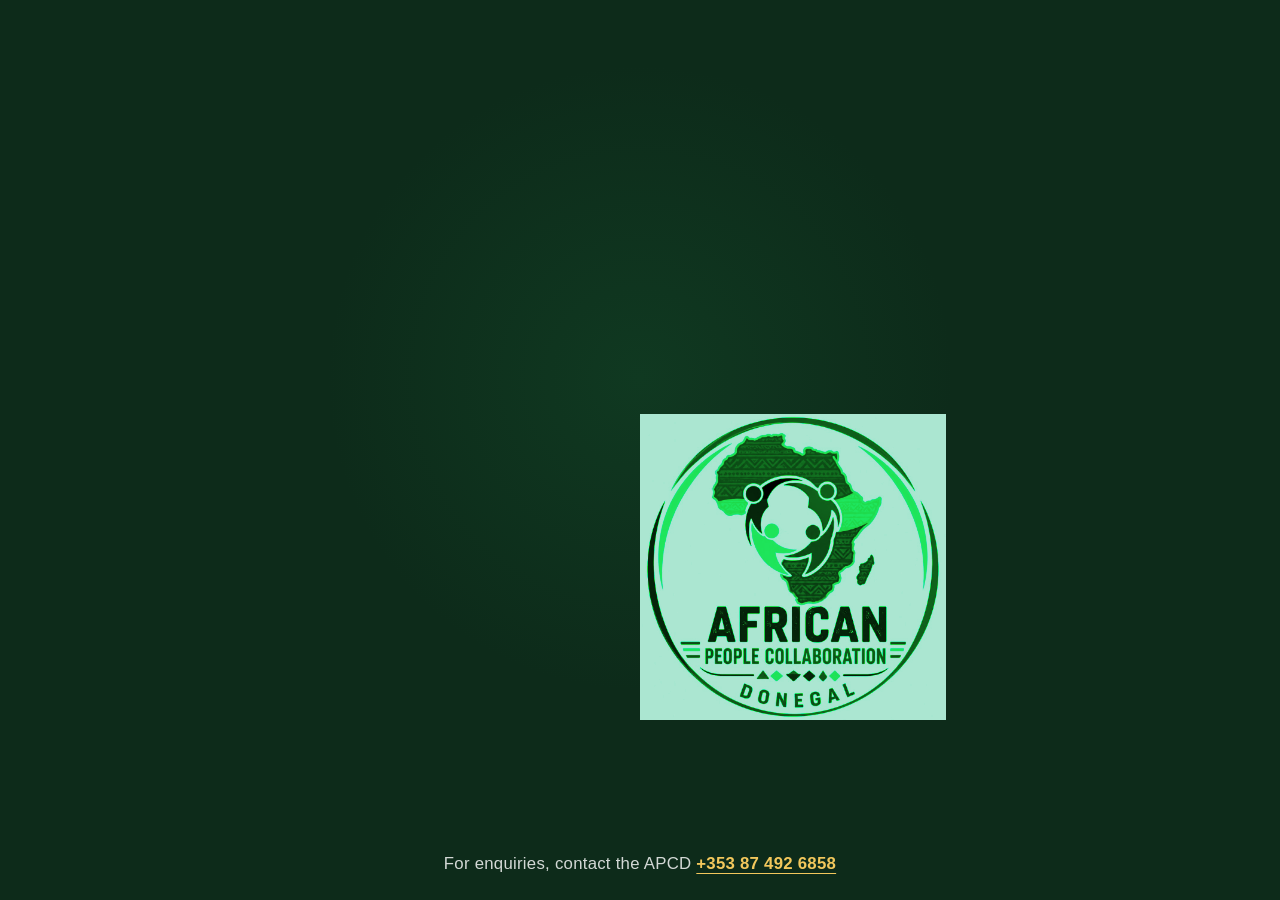
<file: gdpr.html>
<!DOCTYPE html>
<html lang="en">
<head>
  <meta charset="UTF-8">
  <meta http-equiv="refresh" content="0; url=coming-soon.html">
  <meta name="viewport" content="width=device-width, initial-scale=1.0">
  <meta name="description" content="GDPR and data protection information for African People Collaboration Donegal (APCD), including lawful basis for processing, data retention, and your rights under EU and Irish law.">
  <meta name="theme-color" content="#0D1B11">

  <title>GDPR and Data Protection | APCD, African People Collaboration Donegal</title>

  <link rel="preconnect" href="https://fonts.googleapis.com">
  <link rel="preconnect" href="https://fonts.gstatic.com" crossorigin>
  <link href="https://fonts.googleapis.com/css2?family=Playfair+Display:wght@700;900&family=DM+Sans:wght@300;400;500;600&display=swap" rel="stylesheet">

  <link rel="stylesheet" href="css/styles.css">

  <link rel="icon" type="image/png" href="assets/APCD/logo-light.png">
</head>
<body>

  <!-- Ambient sky strip (sits behind the fixed nav) -->
  <div id="sky-strip" aria-hidden="true" role="presentation">
    <svg id="sun-element" width="28" height="28" viewBox="0 0 28 28"
         xmlns="http://www.w3.org/2000/svg"
         style="position:absolute; transform:translate(-50%,-50%); pointer-events:none; z-index:2; display:none;">
      <circle cx="14" cy="14" r="9"  fill="#FDB813" opacity="0.85"/>
      <circle cx="14" cy="14" r="13" fill="#FDB813" opacity="0.18"/>
    </svg>
  </div>

  <a class="skip-link" href="#main">Skip to main content</a>

  <header>
    <nav class="nav" aria-label="Primary">
      <div class="container nav__inner">
        <a class="nav__brand" href="index.html" aria-label="APCD home">
          <span class="nav__logo" aria-hidden="true">
            <img src="assets/APCD/logo-dark.png" alt="" onerror="this.style.display='none'; this.parentNode.textContent='A';">
          </span>
          <span class="nav__brand-text">
            <span class="nav__brand-name">APCD</span>
            <span class="nav__brand-tag">Unity. Culture. Collaboration. Empowerment.</span>
          </span>
        </a>

        <ul class="nav__links" role="list">
          <li><a href="index.html"     data-nav-link>Home</a></li>
          <li><a href="about.html"     data-nav-link>About Us</a></li>
          <li><a href="members.html"   data-nav-link>Members</a></li>
          <li><a href="events.html"    data-nav-link>Events</a></li>
          <li><a href="survey.html"    data-nav-link>Survey</a></li>
          <li><a href="business.html"  data-nav-link>Business Connect</a></li>
          <li><a href="contact.html"   data-nav-link>Contact</a></li>
        </ul>

        <a class="btn btn--primary nav__cta" href="contact.html">Get In Touch</a>

        <button class="nav__toggle" type="button" data-nav-toggle aria-label="Open navigation menu" aria-expanded="false" aria-controls="mobile-drawer">
          <span></span><span></span><span></span>
        </button>
      </div>
    </nav>

    <div id="mobile-drawer" class="mobile-drawer" data-mobile-drawer aria-label="Mobile navigation">
      <a href="index.html"    data-nav-link>Home</a>
      <a href="about.html"    data-nav-link>About Us</a>
      <a href="members.html"  data-nav-link>Members</a>
      <a href="events.html"   data-nav-link>Events</a>
      <a href="survey.html"   data-nav-link>Survey</a>
      <a href="business.html" data-nav-link>Business Connect</a>
      <a href="contact.html"  data-nav-link>Contact</a>
      <a class="btn btn--primary" href="contact.html">Get In Touch</a>
    </div>
  </header>

  <main id="main">

    <!-- ================= BANNER ================= -->
    <section class="banner">
      <div class="container banner__inner">
        <p class="breadcrumb"><a href="index.html">Home</a> / GDPR and Data Protection</p>
        <h1>GDPR and Data Protection</h1>
        <p class="banner__sub">Our commitment to the General Data Protection Regulation and the Irish Data Protection Act 2018.</p>
      </div>
      <div class="pan-stripe" style="position:absolute; left:0; right:0; bottom:0;" aria-hidden="true"></div>
    </section>

    <!-- ================= LEGAL CONTENT ================= -->
    <section class="section section--off">
      <div class="legal-content">

        <p class="legal-last-updated">Last updated: May 2025</p>

        <p>
          This page sets out how African People Collaboration Donegal (APCD)
          complies with the General Data Protection Regulation (EU) 2016/679
          and the Irish Data Protection Act 2018. It complements our Privacy
          Policy and Cookie Policy and should be read together with them.
        </p>

        <h2>1. Introduction</h2>
        <p>
          APCD is committed to upholding the data protection principles set out
          in the General Data Protection Regulation (GDPR) and the Data
          Protection Act 2018. We process personal data lawfully, fairly, and
          in a transparent manner, and we only collect data that is adequate,
          relevant, and limited to what is necessary for the purposes for
          which it is collected.
        </p>

        <h2>2. Data Controller</h2>
        <p>
          The data controller for personal information collected through this
          website is African People Collaboration Donegal (APCD).
        </p>
        <ul>
          <li><strong>Name:</strong> African People Collaboration Donegal</li>
          <li><strong>Email:</strong>
            <a href="mailto:info@apcdonegal.com">info@apcdonegal.com</a></li>
          <li><strong>Address:</strong> Letterkenny, County Donegal, Ireland</li>
        </ul>
        <p>
          APCD is a small voluntary community organisation and does not carry
          out large-scale or systematic processing of personal data. We are
          therefore not required by the GDPR to appoint a Data Protection
          Officer. Responsibility for data protection matters is held
          collectively by the APCD Management Committee, and you may contact
          the committee on any data protection matter using the email address
          above.
        </p>

        <h2>3. Data We Collect and Why</h2>
        <p>
          We collect personal data through two forms on this website, and only
          where you choose to fill in those forms.
        </p>
        <ul>
          <li>
            <strong>Contact form:</strong> we collect your name and email
            address, together with the subject and content of your message, so
            that we can respond to your enquiry.
          </li>
          <li>
            <strong>Event RSVP form:</strong> we collect your name and email
            address, an optional phone number, the number of people attending,
            and any special requirements you choose to tell us about, so that
            we can manage attendance and plan for accessibility, catering, or
            other practical needs.
          </li>
        </ul>
        <p>
          We do not collect any other categories of personal data through this
          website.
        </p>

        <h2>4. Lawful Basis for Processing</h2>
        <p>
          Under Article 6 of the GDPR, every act of processing personal data
          must have a lawful basis. The bases on which APCD relies are as
          follows.
        </p>
        <ul>
          <li>
            <strong>Legitimate interests (Article 6(1)(f)):</strong> we rely on
            our legitimate interest as a community organisation in
            corresponding with people who contact us through our website and
            in managing attendance at community events.
          </li>
          <li>
            <strong>Consent (Article 6(1)(a)):</strong> we rely on your consent
            for any optional information you choose to provide, including an
            optional phone number and any special requirements indicated on
            the event RSVP form. You may withdraw this consent at any time by
            contacting us.
          </li>
        </ul>

        <h2>5. Your Rights Under GDPR</h2>
        <p>
          The GDPR grants you a number of rights in relation to your personal
          data. These include:
        </p>
        <ul>
          <li>The right of access to your personal data</li>
          <li>The right to rectification of inaccurate or incomplete data</li>
          <li>The right to erasure</li>
          <li>The right to restriction of processing</li>
          <li>The right to data portability</li>
          <li>The right to object to processing</li>
          <li>The right to withdraw consent where consent is the basis for processing</li>
        </ul>
        <p>
          To exercise any of these rights, please contact us at
          <a href="mailto:info@apcdonegal.com">info@apcdonegal.com</a>. In
          accordance with Article 12 of the GDPR, we will respond to your
          request without undue delay and in any event within one calendar
          month of receipt.
        </p>

        <h2>6. Data Retention</h2>
        <p>
          We retain personal data only for as long as is necessary for the
          purpose for which it was collected. Contact form submissions are
          retained for a maximum of twelve months from the date of the
          enquiry. Event RSVP submissions are retained until the event has
          taken place and for a maximum of six months thereafter. We do not
          retain personal data beyond these periods unless we are required to
          do so by law.
        </p>

        <h2>7. Data Security</h2>
        <p>
          APCD applies appropriate technical and organisational measures to
          protect personal data against unauthorised access, accidental loss,
          alteration, or disclosure. This website is served exclusively over
          HTTPS, which encrypts data in transit between your browser and the
          hosting server. Forms on this website operate using front-end
          JavaScript and do not transmit your data to or store it on an APCD
          server.
        </p>

        <h2>8. Data Breaches</h2>
        <p>
          In the unlikely event of a personal data breach that is likely to
          result in a risk to the rights and freedoms of individuals, APCD
          will notify the Data Protection Commission of Ireland without undue
          delay and, where feasible, within 72 hours of becoming aware of the
          breach, in accordance with Article 33 of the GDPR. Where required by
          Article 34, we will also inform affected individuals directly and
          without undue delay.
        </p>

        <h2>9. Complaints</h2>
        <p>
          If you have a concern about how APCD has handled your personal data,
          please contact us first so that we have the opportunity to resolve
          the matter. You also have the right at any time to lodge a complaint
          with the Data Protection Commission of Ireland.
        </p>

        <div class="legal-contact-box">
          <p><strong>Data Protection Commission</strong></p>
          <p>21 Fitzwilliam Square South, Dublin 2, D02 RD28, Ireland</p>
          <p>
            Website:
            <a href="https://www.dataprotection.ie" target="_blank" rel="noopener">www.dataprotection.ie</a>
          </p>
          <p>Phone: +353 (0)761 104 800</p>
        </div>

        <h2>10. Updates to This Policy</h2>
        <p>
          This GDPR and Data Protection statement is reviewed at least once a
          year and is updated to reflect any change in our practices or in
          applicable law. The current version is identified by the date shown
          at the top of this page.
        </p>

      </div>
    </section>

  </main>

  <footer class="footer">
    <div class="pan-stripe" aria-hidden="true"></div>
    <div class="container footer__inner">
      <div>
        <span class="footer__logo" aria-hidden="true">
          <img src="assets/APCD/logo-dark.png" alt="">
        </span>
        <div class="footer__brand-name">African People Collaboration Donegal</div>
        <div class="footer__tag">Unity. Culture. Collaboration. Empowerment.</div>
        <p class="footer__about">
          The umbrella organisation representing African community groups across
          County Donegal, Ireland.
        </p>
      </div>

      <div>
        <div class="footer__heading">Quick Links</div>
        <ul class="footer__links">
          <li><a href="index.html">Home</a></li>
          <li><a href="about.html">About Us</a></li>
          <li><a href="members.html">Members</a></li>
          <li><a href="events.html">Events</a></li>
          <li><a href="business.html">Business Connect</a></li>
          <li><a href="contact.html">Contact</a></li>
        </ul>
      </div>

      <div>
        <div class="footer__heading">Contact</div>
        <ul class="footer__contact">
          <li><strong>Email:</strong> <a href="mailto:info@apcdonegal.com">info@apcdonegal.com</a></li>
          <li><strong>Alt:</strong> <a href="mailto:apcdonegal@gmail.com">apcdonegal@gmail.com</a></li>
          <li><strong>Facebook:</strong> <a href="https://facebook.com/africanpeoplecollaborationdonegal" target="_blank" rel="noopener">africanpeoplecollaborationdonegal</a></li>
          <li><strong>Instagram:</strong> <a href="https://instagram.com/apcdonegal" target="_blank" rel="noopener">apcdonegal</a></li>
          <li><strong>Website:</strong> <a href="https://www.apcdonegal.com">www.apcdonegal.com</a></li>
        </ul>
      </div>
    </div>

    <div class="footer-legal-row">
      <a href="privacy.html">Privacy Policy</a>
      <span class="footer-legal-divider"></span>
      <a href="gdpr.html">GDPR and Data Protection</a>
      <span class="footer-legal-divider"></span>
      <a href="terms.html">Terms of Use</a>
      <span class="footer-legal-divider"></span>
      <a href="cookies.html">Cookie Policy</a>
      <span class="footer-legal-divider"></span>
      <a href="#" id="cookie-settings-link">Cookie Settings</a>
    </div>

    <div class="footer__bottom">
      <span data-year>2025</span> African People Collaboration Donegal. All rights reserved.
    </div>
  </footer>

  <script src="js/main.js"></script>
  <script src="js/sky.js"></script>
</body>
</html>
</file>
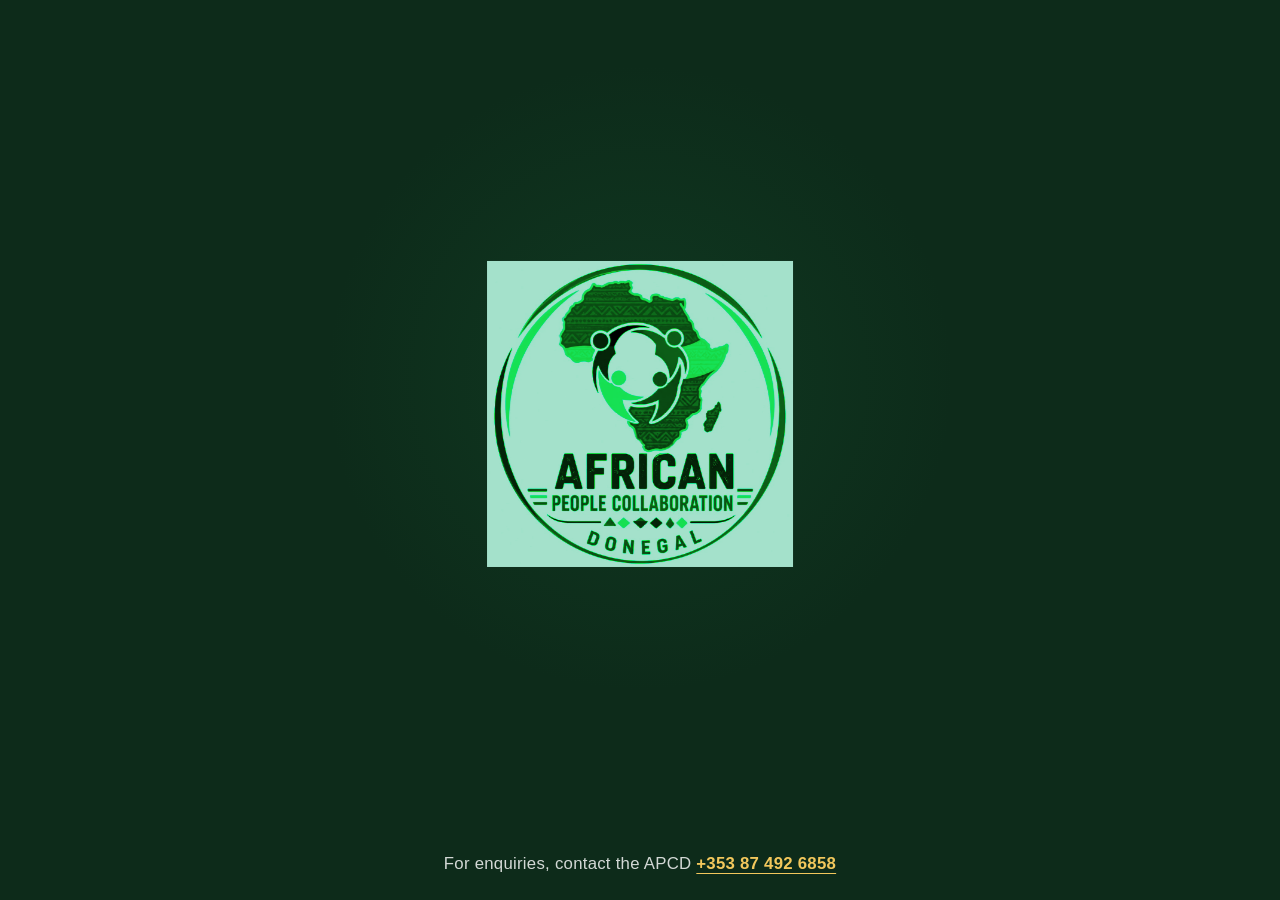
<file: members.html>
<!DOCTYPE html>
<html lang="en">
<head>
  <meta charset="UTF-8">
  <meta http-equiv="refresh" content="0; url=coming-soon.html">
  <meta name="viewport" content="width=device-width, initial-scale=1.0">
  <meta name="description" content="The APCD member organisations representing African diaspora communities across County Donegal, Ireland.">
  <meta name="theme-color" content="#0D1B11">

  <title>Member Organisations | APCD, African People Collaboration Donegal</title>

  <link rel="preconnect" href="https://fonts.googleapis.com">
  <link rel="preconnect" href="https://fonts.gstatic.com" crossorigin>
  <link href="https://fonts.googleapis.com/css2?family=Playfair+Display:wght@700;900&family=DM+Sans:wght@300;400;500;600&display=swap" rel="stylesheet">

  <link rel="stylesheet" href="css/styles.css">

  <link rel="icon" type="image/png" href="assets/APCD/logo-light.png">
</head>
<body>

  <!-- Ambient sky strip (sits behind the fixed nav) -->
  <div id="sky-strip" aria-hidden="true" role="presentation">
    <svg id="sun-element" width="28" height="28" viewBox="0 0 28 28"
         xmlns="http://www.w3.org/2000/svg"
         style="position:absolute; transform:translate(-50%,-50%); pointer-events:none; z-index:2; display:none;">
      <circle cx="14" cy="14" r="9"  fill="#FDB813" opacity="0.85"/>
      <circle cx="14" cy="14" r="13" fill="#FDB813" opacity="0.18"/>
    </svg>
  </div>

  <a class="skip-link" href="#main">Skip to main content</a>

  <header>
    <nav class="nav" aria-label="Primary">
      <div class="container nav__inner">
        <a class="nav__brand" href="index.html" aria-label="APCD home">
          <span class="nav__logo" aria-hidden="true">
            <img src="assets/APCD/logo-dark.png" alt="" onerror="this.style.display='none'; this.parentNode.textContent='A';">
          </span>
          <span class="nav__brand-text">
            <span class="nav__brand-name">APCD</span>
            <span class="nav__brand-tag">Unity. Culture. Collaboration. Empowerment.</span>
          </span>
        </a>

        <ul class="nav__links" role="list">
          <li><a href="index.html"     data-nav-link>Home</a></li>
          <li><a href="about.html"     data-nav-link>About Us</a></li>
          <li><a href="members.html"   data-nav-link>Members</a></li>
          <li><a href="events.html"    data-nav-link>Events</a></li>
          <li><a href="survey.html"    data-nav-link>Survey</a></li>
          <li><a href="business.html"  data-nav-link>Business Connect</a></li>
          <li><a href="contact.html"   data-nav-link>Contact</a></li>
        </ul>

        <a class="btn btn--primary nav__cta" href="contact.html">Get In Touch</a>

        <button class="nav__toggle" type="button" data-nav-toggle aria-label="Open navigation menu" aria-expanded="false" aria-controls="mobile-drawer">
          <span></span><span></span><span></span>
        </button>
      </div>
    </nav>

    <div id="mobile-drawer" class="mobile-drawer" data-mobile-drawer aria-label="Mobile navigation">
      <a href="index.html"    data-nav-link>Home</a>
      <a href="about.html"    data-nav-link>About Us</a>
      <a href="members.html"  data-nav-link>Members</a>
      <a href="events.html"   data-nav-link>Events</a>
      <a href="survey.html"   data-nav-link>Survey</a>
      <a href="business.html" data-nav-link>Business Connect</a>
      <a href="contact.html"  data-nav-link>Contact</a>
      <a class="btn btn--primary" href="contact.html">Get In Touch</a>
    </div>
  </header>

  <main id="main">

    <!-- ================= BANNER ================= -->
    <section class="banner">
      <div class="container banner__inner">
        <p class="breadcrumb"><a href="index.html">Home</a> / Members</p>
        <h1>Member Organisations</h1>
        <p class="banner__sub">Many communities. One unified voice.</p>
      </div>
      <div class="pan-stripe" style="position:absolute; left:0; right:0; bottom:0;" aria-hidden="true"></div>
    </section>

    <!-- ================= INTRO ================= -->
    <section class="section section--off">
      <div class="container">
        <div class="section-head">
          <span class="section-tag fade-in">APCD Registered Groups</span>
          <h2 class="fade-in">The Organisations That Make APCD</h2>
          <p class="lead fade-in">
            APCD is made up of a growing number of registered member
            organisations, each serving distinct communities within the broader
            African diaspora in Donegal. Together we coordinate events, share
            resources, and collectively represent a community that continues to
            grow across the county.
          </p>
        </div>

        <div class="grid grid-3">
          <article class="member-card member-card--red fade-in">
            <h3>Ghana Union Donegal (GUDL)</h3>
            <p>Representing the Ghanaian community in Donegal, promoting Ghanaian culture, solidarity, and community welfare across the county.</p>
            <span class="member-card__badge">APCD Registered Member</span>
          </article>

          <article class="member-card member-card--green fade-in">
            <h3>New Community Networks (NCN)</h3>
            <p>Focused on building connections between new and established communities, supporting integration and social cohesion in Donegal.</p>
            <span class="member-card__badge">APCD Registered Member</span>
          </article>

          <article class="member-card member-card--red fade-in">
            <h3>Letterkenny Sports and Social Club</h3>
            <p>Providing African community members with access to sports, recreation, and social activities in the Letterkenny area.</p>
            <span class="member-card__badge">APCD Registered Member</span>
          </article>

          <article class="member-card member-card--gold fade-in">
            <h3>Igbo Community NorthWest Ireland</h3>
            <p>Representing and celebrating the Igbo people of south-eastern Nigeria across the North West of Ireland, preserving language, culture, and community bonds.</p>
            <span class="member-card__badge">APCD Registered Member</span>
          </article>

          <article class="member-card member-card--green fade-in">
            <h3>Sisters Doing It for Themselves</h3>
            <p>An empowerment network for African women in Donegal, building confidence, leadership, and mutual support among women in the diaspora.</p>
            <span class="member-card__badge">APCD Registered Member</span>
          </article>
        </div>
      </div>
    </section>

    <!-- ================= JOIN CTA ================= -->
    <section class="section section--light">
      <div class="container">
        <div class="join-banner fade-in">
          <h2>Is Your Organisation Not Listed?</h2>
          <p>
            If you represent an African community group in Donegal and want to
            become a registered APCD member organisation, we want to hear from you.
          </p>
          <a class="btn btn--primary" href="contact.html">Get In Touch</a>
        </div>
      </div>
    </section>

  </main>

  <footer class="footer">
    <div class="pan-stripe" aria-hidden="true"></div>
    <div class="container footer__inner">
      <div>
        <span class="footer__logo" aria-hidden="true">
          <img src="assets/APCD/logo-dark.png" alt="">
        </span>
        <div class="footer__brand-name">African People Collaboration Donegal</div>
        <div class="footer__tag">Unity. Culture. Collaboration. Empowerment.</div>
        <p class="footer__about">
          The umbrella organisation representing African community groups across
          County Donegal, Ireland.
        </p>
      </div>

      <div>
        <div class="footer__heading">Quick Links</div>
        <ul class="footer__links">
          <li><a href="index.html">Home</a></li>
          <li><a href="about.html">About Us</a></li>
          <li><a href="members.html">Members</a></li>
          <li><a href="events.html">Events</a></li>
          <li><a href="business.html">Business Connect</a></li>
          <li><a href="contact.html">Contact</a></li>
        </ul>
      </div>

      <div>
        <div class="footer__heading">Contact</div>
        <ul class="footer__contact">
          <li><strong>Email:</strong> <a href="mailto:info@apcdonegal.com">info@apcdonegal.com</a></li>
          <li><strong>Alt:</strong> <a href="mailto:apcdonegal@gmail.com">apcdonegal@gmail.com</a></li>
          <li><strong>Facebook:</strong> <a href="https://facebook.com/africanpeoplecollaborationdonegal" target="_blank" rel="noopener">africanpeoplecollaborationdonegal</a></li>
          <li><strong>Instagram:</strong> <a href="https://instagram.com/apcdonegal" target="_blank" rel="noopener">apcdonegal</a></li>
          <li><strong>Website:</strong> <a href="https://www.apcdonegal.com">www.apcdonegal.com</a></li>
        </ul>
      </div>
    </div>

    <div class="footer-legal-row">
      <a href="privacy.html">Privacy Policy</a>
      <span class="footer-legal-divider"></span>
      <a href="gdpr.html">GDPR and Data Protection</a>
      <span class="footer-legal-divider"></span>
      <a href="terms.html">Terms of Use</a>
      <span class="footer-legal-divider"></span>
      <a href="cookies.html">Cookie Policy</a>
      <span class="footer-legal-divider"></span>
      <a href="#" id="cookie-settings-link">Cookie Settings</a>
    </div>

    <div class="footer__bottom">
      <span data-year>2025</span> African People Collaboration Donegal. All rights reserved.
    </div>
  </footer>

  <script src="js/main.js"></script>
  <script src="js/sky.js"></script>
</body>
</html>
</file>
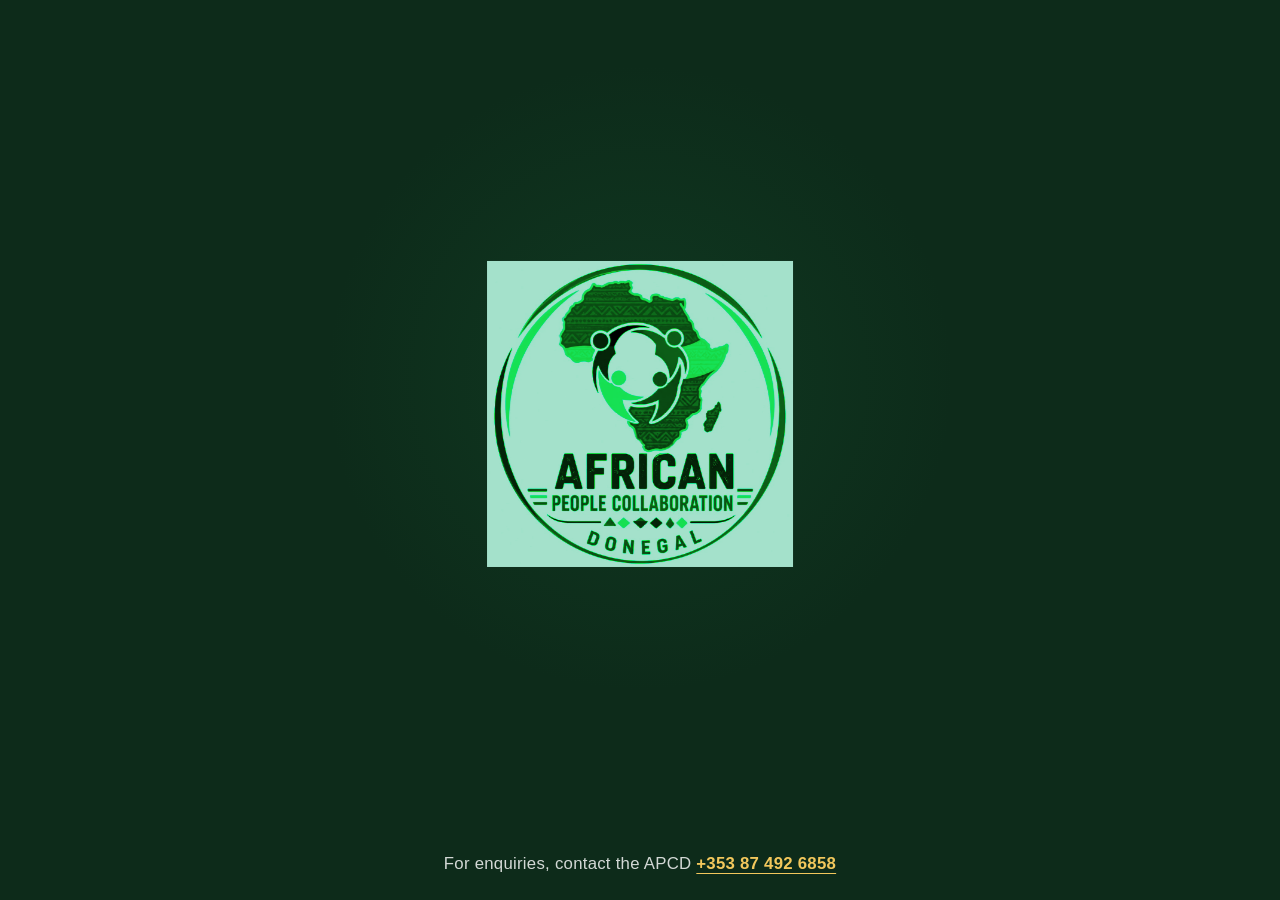
<file: privacy.html>
<!DOCTYPE html>
<html lang="en">
<head>
  <meta charset="UTF-8">
  <meta http-equiv="refresh" content="0; url=coming-soon.html">
  <meta name="viewport" content="width=device-width, initial-scale=1.0">
  <meta name="description" content="Privacy Policy for African People Collaboration Donegal (APCD), explaining how we collect, use, and protect your personal data in accordance with GDPR and Irish data protection law.">
  <meta name="theme-color" content="#0D1B11">

  <title>Privacy Policy | APCD, African People Collaboration Donegal</title>

  <link rel="preconnect" href="https://fonts.googleapis.com">
  <link rel="preconnect" href="https://fonts.gstatic.com" crossorigin>
  <link href="https://fonts.googleapis.com/css2?family=Playfair+Display:wght@700;900&family=DM+Sans:wght@300;400;500;600&display=swap" rel="stylesheet">

  <link rel="stylesheet" href="css/styles.css">

  <link rel="icon" type="image/png" href="assets/APCD/logo-light.png">
</head>
<body>

  <!-- Ambient sky strip (sits behind the fixed nav) -->
  <div id="sky-strip" aria-hidden="true" role="presentation">
    <svg id="sun-element" width="28" height="28" viewBox="0 0 28 28"
         xmlns="http://www.w3.org/2000/svg"
         style="position:absolute; transform:translate(-50%,-50%); pointer-events:none; z-index:2; display:none;">
      <circle cx="14" cy="14" r="9"  fill="#FDB813" opacity="0.85"/>
      <circle cx="14" cy="14" r="13" fill="#FDB813" opacity="0.18"/>
    </svg>
  </div>

  <a class="skip-link" href="#main">Skip to main content</a>

  <header>
    <nav class="nav" aria-label="Primary">
      <div class="container nav__inner">
        <a class="nav__brand" href="index.html" aria-label="APCD home">
          <span class="nav__logo" aria-hidden="true">
            <img src="assets/APCD/logo-dark.png" alt="" onerror="this.style.display='none'; this.parentNode.textContent='A';">
          </span>
          <span class="nav__brand-text">
            <span class="nav__brand-name">APCD</span>
            <span class="nav__brand-tag">Unity. Culture. Collaboration. Empowerment.</span>
          </span>
        </a>

        <ul class="nav__links" role="list">
          <li><a href="index.html"     data-nav-link>Home</a></li>
          <li><a href="about.html"     data-nav-link>About Us</a></li>
          <li><a href="members.html"   data-nav-link>Members</a></li>
          <li><a href="events.html"    data-nav-link>Events</a></li>
          <li><a href="survey.html"    data-nav-link>Survey</a></li>
          <li><a href="business.html"  data-nav-link>Business Connect</a></li>
          <li><a href="contact.html"   data-nav-link>Contact</a></li>
        </ul>

        <a class="btn btn--primary nav__cta" href="contact.html">Get In Touch</a>

        <button class="nav__toggle" type="button" data-nav-toggle aria-label="Open navigation menu" aria-expanded="false" aria-controls="mobile-drawer">
          <span></span><span></span><span></span>
        </button>
      </div>
    </nav>

    <div id="mobile-drawer" class="mobile-drawer" data-mobile-drawer aria-label="Mobile navigation">
      <a href="index.html"    data-nav-link>Home</a>
      <a href="about.html"    data-nav-link>About Us</a>
      <a href="members.html"  data-nav-link>Members</a>
      <a href="events.html"   data-nav-link>Events</a>
      <a href="survey.html"   data-nav-link>Survey</a>
      <a href="business.html" data-nav-link>Business Connect</a>
      <a href="contact.html"  data-nav-link>Contact</a>
      <a class="btn btn--primary" href="contact.html">Get In Touch</a>
    </div>
  </header>

  <main id="main">

    <!-- ================= BANNER ================= -->
    <section class="banner">
      <div class="container banner__inner">
        <p class="breadcrumb"><a href="index.html">Home</a> / Privacy Policy</p>
        <h1>Privacy Policy</h1>
        <p class="banner__sub">How African People Collaboration Donegal collects, uses, and protects your personal data.</p>
      </div>
      <div class="pan-stripe" style="position:absolute; left:0; right:0; bottom:0;" aria-hidden="true"></div>
    </section>

    <!-- ================= LEGAL CONTENT ================= -->
    <section class="section section--off">
      <div class="legal-content">

        <p class="legal-last-updated">Last updated: May 2025</p>

        <p>
          African People Collaboration Donegal (APCD) is committed to protecting
          your privacy and handling your personal data in a transparent, lawful,
          and respectful manner. This Privacy Policy explains what personal
          information we collect through this website, why we collect it, how we
          use it, how long we keep it, and the rights you have over your data.
        </p>

        <h2>1. Who We Are</h2>
        <p>
          African People Collaboration Donegal (APCD) is a voluntary umbrella
          organisation based in Letterkenny, County Donegal, Ireland. APCD
          represents African community groups across the county and operates the
          website at www.apcdonegal.com.
        </p>
        <p>
          For the purposes of the General Data Protection Regulation (EU)
          2016/679 and the Irish Data Protection Act 2018, APCD is the data
          controller for any personal data submitted through this website. You
          can contact us at any time at
          <a href="mailto:info@apcdonegal.com">info@apcdonegal.com</a>.
        </p>

        <h2>2. What Personal Data We Collect</h2>
        <p>
          We only collect the personal data that you choose to provide to us
          through the forms on this website. We do not use cookies or scripts to
          collect personal data automatically beyond what is described in our
          Cookie Policy.
        </p>
        <p>
          Through the contact form we collect the following information:
        </p>
        <ul>
          <li>Your full name</li>
          <li>Your email address</li>
          <li>The subject of your message</li>
          <li>The content of your message</li>
        </ul>
        <p>
          Through the event RSVP form we collect the following information:
        </p>
        <ul>
          <li>Your full name</li>
          <li>Your email address</li>
          <li>An optional phone number</li>
          <li>The number of people attending in your group</li>
          <li>Any special requirements you choose to tell us about, for example accessibility or dietary needs</li>
        </ul>
        <p>
          We do not collect any payment information through this website. We do
          not knowingly collect special category data (such as data revealing
          racial or ethnic origin, religious beliefs, or health information) and
          we do not knowingly collect personal data from children.
        </p>

        <h2>3. How We Use Your Data</h2>
        <p>
          Personal data submitted through the contact form is used only to
          respond to your enquiry and to follow up on any matter you raise with
          us. Personal data submitted through the event RSVP form is used only
          to manage attendance at the specific event you have registered for,
          including communicating event details to you and planning for any
          special requirements you have indicated.
        </p>
        <p>
          We do not use your personal data for marketing purposes without your
          explicit consent. We do not sell, rent, trade, or otherwise share
          your personal data with any commercial third party.
        </p>

        <h2>4. Legal Basis for Processing</h2>
        <p>
          We process your personal data in accordance with the General Data
          Protection Regulation (EU) 2016/679 (GDPR) and the Irish Data
          Protection Act 2018. The lawful basis on which we rely is our
          legitimate interest in responding to enquiries and managing community
          events for our membership, together with your consent where you
          choose to provide optional information.
        </p>

        <h2>5. How Long We Keep Your Data</h2>
        <p>
          We retain personal data only for as long as is necessary to fulfil the
          purpose for which it was provided.
        </p>
        <p>
          Contact form submissions are retained for a maximum of twelve months
          from the date of the enquiry, after which they are securely deleted.
          Event RSVP submissions are retained until the event has taken place
          and for a maximum of six months thereafter, to allow us to follow up
          on the event and produce a final attendance record, after which they
          are securely deleted.
        </p>

        <h2>6. Who Has Access to Your Data</h2>
        <p>
          Access to personal data submitted through this website is restricted
          to authorised members of the APCD Management Committee and to
          authorised volunteers acting on behalf of APCD. We do not share your
          personal data with any third-party organisations, advertisers, or
          commercial partners.
        </p>

        <h2>7. International Data Transfers</h2>
        <p>
          This website is hosted on GitHub Pages, a service provided by GitHub,
          Inc., a subsidiary of Microsoft Corporation. As a result, some
          technical information about your visit (such as your IP address and
          browser type) may be processed by GitHub on servers located outside
          the European Economic Area. GitHub Pages operates in compliance with
          applicable data protection law and provides appropriate safeguards
          for international transfers. APCD does not transfer your personal
          data outside the European Economic Area for any other purpose.
        </p>

        <h2>8. Your Rights</h2>
        <p>
          Under the GDPR you have a number of rights in relation to the
          personal data we hold about you. These include:
        </p>
        <ul>
          <li>The right of access to your personal data</li>
          <li>The right to rectification of inaccurate or incomplete data</li>
          <li>The right to erasure of your data (the right to be forgotten)</li>
          <li>The right to object to processing</li>
          <li>The right to restriction of processing</li>
          <li>The right to data portability</li>
        </ul>
        <p>
          To exercise any of these rights, please contact us at
          <a href="mailto:info@apcdonegal.com">info@apcdonegal.com</a>. If you
          believe we have not handled your personal data correctly, you have
          the right to lodge a complaint with the Data Protection Commission of
          Ireland at
          <a href="https://www.dataprotection.ie" target="_blank" rel="noopener">www.dataprotection.ie</a>.
        </p>

        <h2>9. Data Security</h2>
        <p>
          This website is served exclusively over HTTPS, which encrypts data in
          transit between your browser and the hosting server. The forms on
          this website operate entirely in your browser using front-end
          JavaScript. Submissions are not transmitted to or stored on any APCD
          server. Where a form invites you to contact us by email, your message
          is sent through your own email client, so the security of that
          message is governed by your email provider.
        </p>

        <h2>10. Third-Party Links</h2>
        <p>
          Our website may include links to external websites operated by other
          organisations, including social media platforms. APCD is not
          responsible for the privacy practices of any external website and we
          encourage you to read the privacy policy of any external site that
          you visit.
        </p>

        <h2>11. Changes to This Policy</h2>
        <p>
          We may update this Privacy Policy from time to time to reflect
          changes in our practices or in the law. The current version is
          identified by the date shown at the top of this page. Your continued
          use of this website following the publication of an updated policy
          constitutes acceptance of the updated terms.
        </p>

        <h2>12. Contact</h2>
        <p>
          If you have any question about this Privacy Policy or about how APCD
          handles your personal data, please contact us:
        </p>

        <div class="legal-contact-box">
          <p>
            <strong>Email:</strong>
            <a href="mailto:info@apcdonegal.com">info@apcdonegal.com</a>
          </p>
          <p>
            <strong>Post:</strong>
            African People Collaboration Donegal, Letterkenny,
            County Donegal, Ireland.
          </p>
        </div>

      </div>
    </section>

  </main>

  <footer class="footer">
    <div class="pan-stripe" aria-hidden="true"></div>
    <div class="container footer__inner">
      <div>
        <span class="footer__logo" aria-hidden="true">
          <img src="assets/APCD/logo-dark.png" alt="">
        </span>
        <div class="footer__brand-name">African People Collaboration Donegal</div>
        <div class="footer__tag">Unity. Culture. Collaboration. Empowerment.</div>
        <p class="footer__about">
          The umbrella organisation representing African community groups across
          County Donegal, Ireland.
        </p>
      </div>

      <div>
        <div class="footer__heading">Quick Links</div>
        <ul class="footer__links">
          <li><a href="index.html">Home</a></li>
          <li><a href="about.html">About Us</a></li>
          <li><a href="members.html">Members</a></li>
          <li><a href="events.html">Events</a></li>
          <li><a href="business.html">Business Connect</a></li>
          <li><a href="contact.html">Contact</a></li>
        </ul>
      </div>

      <div>
        <div class="footer__heading">Contact</div>
        <ul class="footer__contact">
          <li><strong>Email:</strong> <a href="mailto:info@apcdonegal.com">info@apcdonegal.com</a></li>
          <li><strong>Alt:</strong> <a href="mailto:apcdonegal@gmail.com">apcdonegal@gmail.com</a></li>
          <li><strong>Facebook:</strong> <a href="https://facebook.com/africanpeoplecollaborationdonegal" target="_blank" rel="noopener">africanpeoplecollaborationdonegal</a></li>
          <li><strong>Instagram:</strong> <a href="https://instagram.com/apcdonegal" target="_blank" rel="noopener">apcdonegal</a></li>
          <li><strong>Website:</strong> <a href="https://www.apcdonegal.com">www.apcdonegal.com</a></li>
        </ul>
      </div>
    </div>

    <div class="footer-legal-row">
      <a href="privacy.html">Privacy Policy</a>
      <span class="footer-legal-divider"></span>
      <a href="gdpr.html">GDPR and Data Protection</a>
      <span class="footer-legal-divider"></span>
      <a href="terms.html">Terms of Use</a>
      <span class="footer-legal-divider"></span>
      <a href="cookies.html">Cookie Policy</a>
      <span class="footer-legal-divider"></span>
      <a href="#" id="cookie-settings-link">Cookie Settings</a>
    </div>

    <div class="footer__bottom">
      <span data-year>2025</span> African People Collaboration Donegal. All rights reserved.
    </div>
  </footer>

  <script src="js/main.js"></script>
  <script src="js/sky.js"></script>
</body>
</html>
</file>
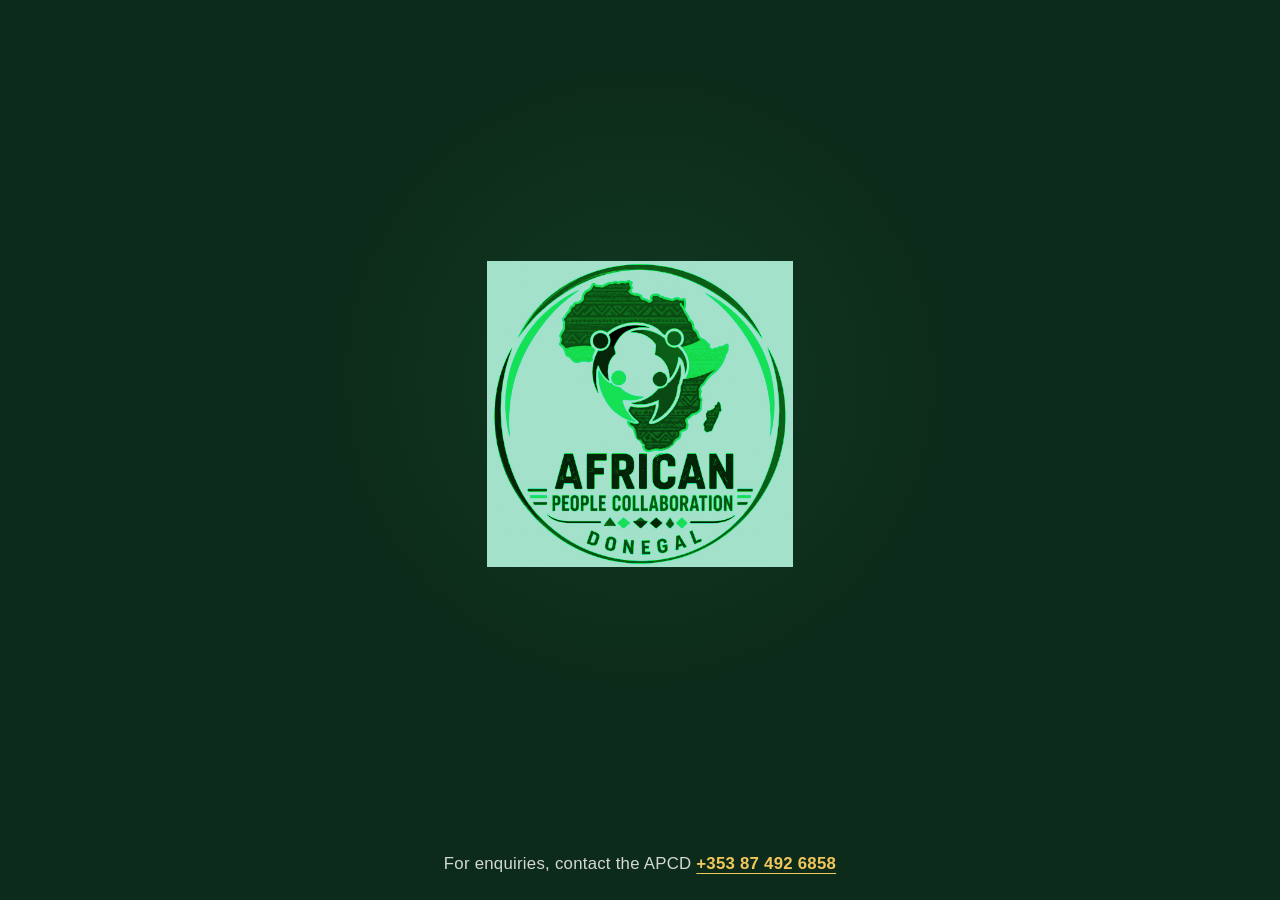
<file: survey.html>
<!DOCTYPE html>
<html lang="en">
<head>
  <meta charset="UTF-8">
  <meta http-equiv="refresh" content="0; url=coming-soon.html">
  <meta name="viewport" content="width=device-width, initial-scale=1.0">
  <meta name="description" content="Africa Day 2026 attendee feedback survey, hosted by African People Collaboration Donegal (APCD). Your feedback helps us improve future events.">
  <meta name="theme-color" content="#0D1B11">
  <meta name="robots" content="noindex,follow">

  <title>Africa Day 2026 — Your Feedback Matters | APCD</title>

  <link rel="preconnect" href="https://fonts.googleapis.com">
  <link rel="preconnect" href="https://fonts.gstatic.com" crossorigin>
  <link href="https://fonts.googleapis.com/css2?family=Playfair+Display:wght@700;900&family=DM+Sans:wght@300;400;500;600&display=swap" rel="stylesheet">

  <link rel="stylesheet" href="css/styles.css">

  <link rel="icon" type="image/png" href="assets/APCD/logo-light.png">

  <!-- ================================================================
       Survey-only styles. Kept inline so we do not touch styles.css.
       Uses the existing brand tokens defined in :root.
       ================================================================ -->
  <style>
    .survey-wrap {
      max-width: 820px;
      margin: 0 auto;
      padding: clamp(1.25rem, 3vw, 2rem);
    }

    .survey-intro {
      background: #fff;
      border: 1px solid var(--border);
      border-left: 4px solid var(--gold);
      border-radius: var(--radius-md);
      padding: clamp(1.25rem, 2.5vw, 2rem);
      box-shadow: var(--shadow-sm);
      margin-bottom: 2rem;
      display: flex;
      gap: 1.25rem;
      align-items: center;
      flex-wrap: wrap;
    }

    .survey-intro__logo {
      width: 84px;
      height: 84px;
      border-radius: 50%;
      background: var(--off-white);
      border: 2px solid var(--gold);
      overflow: hidden;
      flex-shrink: 0;
      display: flex;
      align-items: center;
      justify-content: center;
    }
    .survey-intro__logo img { width: 100%; height: 100%; object-fit: cover; }

    .survey-intro__text { flex: 1 1 240px; }
    .survey-intro__text h2 {
      margin: 0 0 0.4rem;
      font-size: clamp(1.4rem, 1.5vw + 1rem, 2rem);
    }
    .survey-intro__text p {
      margin: 0 0 0.4rem;
      color: var(--muted);
      font-size: 0.97rem;
    }
    .survey-intro__meta {
      display: inline-block;
      margin-top: 0.4rem;
      font-size: 0.8rem;
      letter-spacing: 0.08em;
      text-transform: uppercase;
      color: var(--green);
      font-weight: 600;
    }

    .question-card {
      background: #fff;
      border: 1px solid var(--border);
      border-radius: var(--radius-md);
      padding: clamp(1.25rem, 2vw, 1.75rem);
      margin-bottom: 1.25rem;
      box-shadow: var(--shadow-sm);
    }

    .question-card legend,
    .question-card .question-label {
      display: block;
      font-family: var(--font-display);
      font-weight: 700;
      font-size: clamp(1.1rem, 0.6vw + 1rem, 1.3rem);
      color: var(--text);
      margin-bottom: 0.4rem;
      line-height: 1.3;
      padding: 0;
    }

    .question-card__hint {
      display: block;
      font-size: 0.86rem;
      color: var(--muted);
      margin-bottom: 1rem;
    }

    .question-card .required-mark {
      color: var(--red);
      font-weight: 700;
      margin-left: 0.2rem;
    }

    .question-card__step {
      display: inline-block;
      font-size: 0.72rem;
      font-weight: 700;
      letter-spacing: 0.14em;
      text-transform: uppercase;
      color: var(--gold);
      background: rgba(230, 168, 23, 0.12);
      border: 1px solid rgba(230, 168, 23, 0.35);
      border-radius: 999px;
      padding: 0.25rem 0.7rem;
      margin-bottom: 0.75rem;
    }

    fieldset.question-card {
      border: 1px solid var(--border);
    }

    .options {
      display: grid;
      gap: 0.6rem;
    }
    .options--two-col { grid-template-columns: 1fr; }
    @media (min-width: 640px) {
      .options--two-col { grid-template-columns: repeat(2, 1fr); }
    }

    .option {
      display: flex;
      align-items: center;
      gap: 0.75rem;
      min-height: 48px;
      padding: 0.7rem 0.95rem;
      border: 1.5px solid var(--border);
      border-radius: var(--radius-sm);
      background: var(--off-white);
      cursor: pointer;
      transition:
        border-color var(--transition),
        background-color var(--transition),
        box-shadow var(--transition);
      font-size: 0.97rem;
      line-height: 1.35;
    }
    .option:hover { border-color: var(--gold); background: #fff; }

    .option input[type="radio"],
    .option input[type="checkbox"] {
      width: 22px;
      height: 22px;
      flex-shrink: 0;
      accent-color: var(--green);
      cursor: pointer;
      margin: 0;
    }

    .option input[type="radio"]:focus-visible,
    .option input[type="checkbox"]:focus-visible {
      outline: 2px solid var(--gold);
      outline-offset: 3px;
      border-radius: 4px;
    }

    .option:has(input:checked) {
      border-color: var(--green);
      background: rgba(26, 107, 58, 0.06);
      box-shadow: 0 0 0 1px var(--green) inset;
    }

    .option__label {
      flex: 1;
      color: var(--text);
    }

    .option__hint {
      display: block;
      font-size: 0.82rem;
      color: var(--muted);
      margin-top: 0.15rem;
    }

    .option__icon {
      font-size: 1.1rem;
      flex-shrink: 0;
      width: 1.6em;
      text-align: center;
      line-height: 1;
    }

    /* Rating row (Q5): keep stars flush left, then a single gap, then the
       label, all on the same baseline. The .option flex container already
       handles the radio input + this wrapper as siblings. */
    .rating-option {
      display: inline-flex;
      align-items: center;
      gap: 6px;
      flex: 1;
      line-height: 1.25;
      flex-wrap: wrap;
    }
    .rating-stars {
      flex-shrink: 0;
      white-space: nowrap;
      font-size: 1rem;
      line-height: 1;
      letter-spacing: 0;
    }

    .conditional {
      margin-top: 0.85rem;
      padding-top: 0.85rem;
      border-top: 1px dashed var(--border);
      display: none;
    }
    .conditional.is-visible { display: block; }

    .conditional input[type="text"],
    .conditional input[type="email"],
    .question-card textarea,
    .question-card input[type="text"],
    .question-card input[type="email"] {
      width: 100%;
      padding: 0.85rem 1rem;
      border: 1px solid var(--border);
      border-radius: var(--radius-sm);
      background: #fff;
      color: var(--text);
      font-size: 1rem;
      font-family: inherit;
      transition: border-color var(--transition), box-shadow var(--transition);
    }

    .conditional input:focus,
    .question-card textarea:focus,
    .question-card input[type="text"]:focus,
    .question-card input[type="email"]:focus {
      outline: none;
      border-color: var(--gold);
      box-shadow: 0 0 0 3px rgba(230, 168, 23, 0.25);
    }

    /* Personal details section (above Q1). Two-column on >=640px,
       stacks on mobile. Email always spans the full row. */
    .personal-details__grid {
      display: grid;
      grid-template-columns: 1fr;
      gap: 0.85rem;
      margin-top: 0.25rem;
    }
    .personal-details__field--full { grid-column: 1 / -1; }
    @media (min-width: 640px) {
      .personal-details__grid { grid-template-columns: 1fr 1fr; }
    }
    .personal-details__label {
      display: block;
      font-size: 0.86rem;
      font-weight: 600;
      margin-bottom: 0.35rem;
      color: var(--text);
    }
    .question-card input.is-invalid,
    .question-card input.is-invalid:focus {
      border-color: var(--red);
      box-shadow: 0 0 0 3px rgba(192, 57, 43, 0.18);
    }

    .question-card textarea {
      min-height: 130px;
      resize: vertical;
    }

    .field-error {
      display: none;
      margin-top: 0.65rem;
      padding: 0.55rem 0.85rem;
      border-left: 3px solid var(--red);
      background: rgba(192, 57, 43, 0.08);
      color: #7a2316;
      font-size: 0.88rem;
      border-radius: 0 6px 6px 0;
    }
    .field-error.is-visible { display: block; }

    .question-card.has-error,
    .question-card.has-error .question-card__step {
      border-color: var(--red);
    }

    /* Submit row */
    .submit-row {
      display: flex;
      flex-wrap: wrap;
      gap: 1rem;
      align-items: center;
      margin-top: 0.5rem;
    }
    @media (max-width: 600px) {
      .submit-row { flex-direction: column; align-items: stretch; }
      .submit-row .btn { width: 100%; }
    }

    .submit-row .btn {
      min-height: 52px;
      font-size: 1rem;
      padding: 0.9rem 2rem;
    }

    .submit-row .btn[disabled] {
      opacity: 0.65;
      cursor: not-allowed;
      transform: none !important;
    }

    .privacy-note {
      flex: 1 1 100%;
      margin: 0.85rem 0 0;
      font-size: 0.8125rem;
      color: var(--muted);
      line-height: 1.6;
      max-width: 68ch;
    }

    .spinner {
      display: inline-block;
      width: 1.05rem;
      height: 1.05rem;
      border: 2px solid currentColor;
      border-top-color: transparent;
      border-radius: 50%;
      animation: spin 0.7s linear infinite;
      vertical-align: -0.18em;
    }
    @keyframes spin { to { transform: rotate(360deg); } }

    /* Form-level error summary */
    .form-error-summary {
      display: none;
      background: rgba(192, 57, 43, 0.08);
      border-left: 4px solid var(--red);
      color: #7a2316;
      padding: 1rem 1.25rem;
      border-radius: 0 var(--radius-md) var(--radius-md) 0;
      margin: 0 0 1.25rem;
      font-size: 0.95rem;
      line-height: 1.55;
    }
    .form-error-summary.is-visible { display: block; }
    .form-error-summary strong { color: var(--red); }

    /* Thank-you and closed states */
    .survey-state {
      background: #fff;
      border: 1px solid var(--border);
      border-left: 4px solid var(--green);
      border-radius: var(--radius-md);
      padding: clamp(1.75rem, 3vw, 2.5rem);
      box-shadow: var(--shadow-sm);
      text-align: center;
    }
    .survey-state--closed { border-left-color: var(--red); }

    .survey-state h2 {
      margin: 0 0 0.75rem;
      color: var(--text);
    }

    .survey-state p {
      color: var(--text);
      font-size: 1.02rem;
      max-width: 56ch;
      margin: 0 auto 0.75rem;
      line-height: 1.65;
    }

    .survey-state__signoff {
      margin-top: 1.25rem;
      font-family: var(--font-display);
      font-weight: 700;
      color: var(--green);
      font-size: 1.05rem;
    }

    .survey-state__icon {
      width: 64px;
      height: 64px;
      margin: 0 auto 1rem;
      border-radius: 50%;
      background: rgba(26, 107, 58, 0.12);
      color: var(--green);
      display: flex;
      align-items: center;
      justify-content: center;
    }
    .survey-state--closed .survey-state__icon {
      background: rgba(192, 57, 43, 0.1);
      color: var(--red);
    }
    .survey-state__icon svg { width: 32px; height: 32px; }

    .visually-hidden {
      position: absolute !important;
      width: 1px; height: 1px;
      padding: 0; margin: -1px;
      overflow: hidden; clip: rect(0,0,0,0);
      white-space: nowrap; border: 0;
    }

    @media (prefers-reduced-motion: reduce) {
      .spinner { animation: none; }
    }
  </style>

  <!-- ================================================================
       No-JS safety net: this page must render fully without JavaScript.
       The scroll fade-in effect in styles.css starts every .fade-in
       element at opacity:0; without JS to add .visible the page would
       look blank below the nav. These overrides keep all content
       visible immediately, then JS (if present) can still animate.
       ================================================================ -->
  <noscript>
    <style>
      .fade-in {
        opacity: 1 !important;
        transform: none !important;
      }
      #survey-submit {
        display: none !important;
      }
      .noscript-warning {
        display: block !important;
      }
    </style>
  </noscript>
</head>
<body>

  <!-- Ambient sky strip (sits behind the fixed nav) -->
  <div id="sky-strip" aria-hidden="true" role="presentation">
    <svg id="sun-element" width="28" height="28" viewBox="0 0 28 28"
         xmlns="http://www.w3.org/2000/svg"
         style="position:absolute; transform:translate(-50%,-50%); pointer-events:none; z-index:2; display:none;">
      <circle cx="14" cy="14" r="9"  fill="#FDB813" opacity="0.85"/>
      <circle cx="14" cy="14" r="13" fill="#FDB813" opacity="0.18"/>
    </svg>
  </div>

  <a class="skip-link" href="#main">Skip to main content</a>

  <!-- ================= NAV ================= -->
  <header>
    <nav class="nav" aria-label="Primary">
      <div class="container nav__inner">
        <a class="nav__brand" href="index.html" aria-label="APCD home">
          <span class="nav__logo" aria-hidden="true">
            <img src="assets/APCD/logo-dark.png" alt="" onerror="this.style.display='none'; this.parentNode.textContent='A';">
          </span>
          <span class="nav__brand-text">
            <span class="nav__brand-name">APCD</span>
            <span class="nav__brand-tag">Unity. Culture. Collaboration. Empowerment.</span>
          </span>
        </a>

        <ul class="nav__links" role="list">
          <li><a href="index.html"     data-nav-link>Home</a></li>
          <li><a href="about.html"     data-nav-link>About Us</a></li>
          <li><a href="members.html"   data-nav-link>Members</a></li>
          <li><a href="events.html"    data-nav-link>Events</a></li>
          <li><a href="survey.html"    data-nav-link>Survey</a></li>
          <li><a href="business.html"  data-nav-link>Business Connect</a></li>
          <li><a href="contact.html"   data-nav-link>Contact</a></li>
        </ul>

        <a class="btn btn--primary nav__cta" href="contact.html">Get In Touch</a>

        <button class="nav__toggle" type="button" data-nav-toggle aria-label="Open navigation menu" aria-expanded="false" aria-controls="mobile-drawer">
          <span></span><span></span><span></span>
        </button>
      </div>
    </nav>

    <div id="mobile-drawer" class="mobile-drawer" data-mobile-drawer aria-label="Mobile navigation">
      <a href="index.html"    data-nav-link>Home</a>
      <a href="about.html"    data-nav-link>About Us</a>
      <a href="members.html"  data-nav-link>Members</a>
      <a href="events.html"   data-nav-link>Events</a>
      <a href="survey.html"   data-nav-link>Survey</a>
      <a href="business.html" data-nav-link>Business Connect</a>
      <a href="contact.html"  data-nav-link>Contact</a>
      <a class="btn btn--primary" href="contact.html">Get In Touch</a>
    </div>
  </header>

  <main id="main">

    <!-- ================= BANNER ================= -->
    <section class="banner">
      <div class="container banner__inner">
        <p class="breadcrumb"><a href="events.html">Events</a> / Africa Day 2026 Feedback</p>
        <h1>Africa Day 2026 — Your Feedback Matters</h1>
        <p class="banner__sub">
          Thank you for joining us today. This short survey helps us improve
          future events. It takes less than 3&nbsp;minutes to complete.
        </p>
      </div>
      <div class="pan-stripe" style="position:absolute; left:0; right:0; bottom:0;" aria-hidden="true"></div>
    </section>

    <!-- ================= SURVEY ================= -->
    <section class="section section--off">
      <div class="container">
        <div class="survey-wrap">

          <!-- Intro card with logo + event details -->
          <div class="survey-intro">
            <span class="survey-intro__logo" aria-hidden="true">
              <img src="assets/APCD/logo-light.png" alt="" onerror="this.style.display='none'">
            </span>
            <div class="survey-intro__text">
              <h2>Tell us how today went</h2>
              <p>
                Your honest feedback shapes how APCD plans Africa Day in the
                years to come. Your contact details are used only to follow up
                on your feedback &mdash; see the privacy notice below.
              </p>
              <span class="survey-intro__meta">Sunday 24 May 2026 &nbsp;|&nbsp; Letterkenny Community Centre</span>
            </div>
          </div>

          <!-- ============ ACTIVE SURVEY ============ -->
          <div id="survey-active">

            <div id="form-error-summary"
                 class="form-error-summary"
                 role="alert"
                 aria-live="assertive"
                 tabindex="-1">
              <strong>Some answers are missing.</strong>
              Please review the questions highlighted below and try again.
            </div>

            <form id="survey-form" novalidate>

              <!-- ============ Your Details ============ -->
              <fieldset class="question-card personal-details" data-required>
                <legend>Your Details<span class="required-mark" aria-hidden="true">*</span></legend>
                <span class="question-card__hint">
                  Required to process your feedback. See our privacy notice
                  below.
                </span>

                <div class="personal-details__grid">
                  <div>
                    <label class="personal-details__label" for="first_name">
                      First Name<span class="required-mark" aria-hidden="true">*</span>
                    </label>
                    <input
                      type="text"
                      id="first_name"
                      name="first_name"
                      required
                      autocomplete="given-name"
                      maxlength="80"
                      aria-required="true">
                    <p class="field-error" data-error-for="first_name">Please enter your first name.</p>
                  </div>

                  <div>
                    <label class="personal-details__label" for="last_name">
                      Last Name<span class="required-mark" aria-hidden="true">*</span>
                    </label>
                    <input
                      type="text"
                      id="last_name"
                      name="last_name"
                      required
                      autocomplete="family-name"
                      maxlength="80"
                      aria-required="true">
                    <p class="field-error" data-error-for="last_name">Please enter your last name.</p>
                  </div>

                  <div class="personal-details__field--full">
                    <label class="personal-details__label" for="email">
                      Email Address<span class="required-mark" aria-hidden="true">*</span>
                    </label>
                    <input
                      type="email"
                      id="email"
                      name="email"
                      required
                      autocomplete="email"
                      maxlength="254"
                      placeholder="you@example.com"
                      aria-required="true">
                    <p class="field-error" data-error-for="email">Please enter a valid email address.</p>
                  </div>
                </div>
              </fieldset>

              <!-- ============ Q1 Respondent Type ============ -->
              <fieldset class="question-card" data-required>
                <span class="question-card__step" aria-hidden="true">Question 1 of 12</span>
                <legend>Are you a<span class="required-mark" aria-hidden="true">*</span>?
                  <span class="visually-hidden">Required.</span>
                </legend>

                <div class="options options--two-col" role="radiogroup" aria-required="true">
                  <label class="option">
                    <input type="radio" name="respondent_type" value="planning_team" required>
                    <span class="option__icon" aria-hidden="true">🧩</span>
                    <span class="option__label">
                      Planning Team Member
                      <span class="option__hint">I was involved in organising this event</span>
                    </span>
                  </label>

                  <label class="option">
                    <input type="radio" name="respondent_type" value="attendee" required>
                    <span class="option__icon" aria-hidden="true">🎉</span>
                    <span class="option__label">
                      Guest / Attendee
                      <span class="option__hint">I attended as a guest</span>
                    </span>
                  </label>
                </div>
                <p class="field-error" data-error-for="respondent_type">Please choose one option.</p>
              </fieldset>

              <!-- ============ Q2 Organisation ============ -->
              <fieldset class="question-card" data-required>
                <span class="question-card__step" aria-hidden="true">Question 2 of 12</span>
                <legend>Are you a member of any of the following organisations<span class="required-mark" aria-hidden="true">*</span>?
                  <span class="visually-hidden">Required.</span>
                </legend>

                <div class="options" role="radiogroup" aria-required="true">
                  <label class="option"><input type="radio" name="organisation" value="ghana_union_donegal" required><span class="option__label">Ghana Union Donegal (GUDL)</span></label>
                  <label class="option"><input type="radio" name="organisation" value="new_community_networks" required><span class="option__label">New Community Networks (NCN)</span></label>
                  <label class="option"><input type="radio" name="organisation" value="letterkenny_sports_social" required><span class="option__label">Letterkenny Sports and Social Club</span></label>
                  <label class="option"><input type="radio" name="organisation" value="igbo_community_nw_ireland" required><span class="option__label">Igbo Community NorthWest Ireland</span></label>
                  <label class="option"><input type="radio" name="organisation" value="sisters_doing_it" required><span class="option__label">Sisters Doing It for Themselves</span></label>
                  <label class="option"><input type="radio" name="organisation" value="other" required data-toggle-conditional="organisation-other-wrap"><span class="option__label">Other <span class="option__hint">Please name your organisation</span></span></label>
                  <label class="option"><input type="radio" name="organisation" value="none" required><span class="option__label">None — I am not a member of any organisation</span></label>
                </div>

                <div id="organisation-other-wrap" class="conditional">
                  <label for="organisation_other" style="font-size: 0.86rem; font-weight: 600; display:block; margin-bottom:0.4rem;">
                    Which organisation?
                  </label>
                  <input type="text" id="organisation_other" name="organisation_other" maxlength="120" autocomplete="organization" placeholder="Name of your organisation">
                </div>

                <p class="field-error" data-error-for="organisation">Please choose one option.</p>
                <p class="field-error" data-error-for="organisation_other">Please tell us the name of your organisation.</p>
              </fieldset>

              <!-- ============ Q3 Age Range ============ -->
              <fieldset class="question-card" data-required>
                <span class="question-card__step" aria-hidden="true">Question 3 of 12</span>
                <legend>What is your age range<span class="required-mark" aria-hidden="true">*</span>?
                  <span class="visually-hidden">Required.</span>
                </legend>

                <div class="options options--two-col" role="radiogroup" aria-required="true">
                  <label class="option"><input type="radio" name="age_range" value="under_18" required><span class="option__label">Under 18</span></label>
                  <label class="option"><input type="radio" name="age_range" value="18_24"   required><span class="option__label">18&ndash;24</span></label>
                  <label class="option"><input type="radio" name="age_range" value="25_34"   required><span class="option__label">25&ndash;34</span></label>
                  <label class="option"><input type="radio" name="age_range" value="35_44"   required><span class="option__label">35&ndash;44</span></label>
                  <label class="option"><input type="radio" name="age_range" value="45_54"   required><span class="option__label">45&ndash;54</span></label>
                  <label class="option"><input type="radio" name="age_range" value="55_64"   required><span class="option__label">55&ndash;64</span></label>
                  <label class="option"><input type="radio" name="age_range" value="65_plus" required><span class="option__label">65 or over</span></label>
                  <label class="option"><input type="radio" name="age_range" value="prefer_not_to_say" required><span class="option__label">Prefer not to say</span></label>
                </div>
                <p class="field-error" data-error-for="age_range">Please choose one option.</p>
              </fieldset>

              <!-- ============ Q4 How heard ============ -->
              <fieldset class="question-card" data-required data-min-checked="1">
                <span class="question-card__step" aria-hidden="true">Question 4 of 12</span>
                <legend>How did you find out about Africa Day 2026<span class="required-mark" aria-hidden="true">*</span>?
                  <span class="visually-hidden">Required, select all that apply.</span>
                </legend>
                <span class="question-card__hint">Select all that apply.</span>

                <div class="options">
                  <label class="option"><input type="checkbox" name="how_heard" value="social_media"><span class="option__label">Social media (Facebook, Instagram, WhatsApp, etc.)</span></label>
                  <label class="option"><input type="checkbox" name="how_heard" value="word_of_mouth"><span class="option__label">Word of mouth / friend or family</span></label>
                  <label class="option"><input type="checkbox" name="how_heard" value="poster_flyer"><span class="option__label">Poster or flyer</span></label>
                  <label class="option"><input type="checkbox" name="how_heard" value="community_org"><span class="option__label">Community organisation</span></label>
                  <label class="option"><input type="checkbox" name="how_heard" value="email_newsletter"><span class="option__label">Email or newsletter</span></label>
                  <label class="option"><input type="checkbox" name="how_heard" value="radio_press"><span class="option__label">Local radio or press</span></label>
                  <label class="option"><input type="checkbox" name="how_heard" value="involved_organising"><span class="option__label">I was involved in organising it</span></label>
                  <label class="option"><input type="checkbox" name="how_heard" value="other"><span class="option__label">Other</span></label>
                </div>
                <p class="field-error" data-error-for="how_heard">Please choose at least one option.</p>
              </fieldset>

              <!-- ============ Q5 Overall Experience ============ -->
              <fieldset class="question-card" data-required>
                <span class="question-card__step" aria-hidden="true">Question 5 of 12</span>
                <legend>How would you rate your overall experience at the APCD Africa Day 2026 event<span class="required-mark" aria-hidden="true">*</span>?
                  <span class="visually-hidden">Required.</span>
                </legend>

                <div class="options" role="radiogroup" aria-required="true">
                  <label class="option">
                    <input type="radio" name="overall_rating" value="excellent" required>
                    <span class="rating-option">
                      <span class="rating-stars" aria-hidden="true">⭐⭐⭐⭐⭐</span>
                      <span class="option__label">Excellent</span>
                    </span>
                  </label>
                  <label class="option">
                    <input type="radio" name="overall_rating" value="good" required>
                    <span class="rating-option">
                      <span class="rating-stars" aria-hidden="true">⭐⭐⭐⭐</span>
                      <span class="option__label">Good</span>
                    </span>
                  </label>
                  <label class="option">
                    <input type="radio" name="overall_rating" value="average" required>
                    <span class="rating-option">
                      <span class="rating-stars" aria-hidden="true">⭐⭐⭐</span>
                      <span class="option__label">Average</span>
                    </span>
                  </label>
                  <label class="option">
                    <input type="radio" name="overall_rating" value="below_expectations" required>
                    <span class="rating-option">
                      <span class="rating-stars" aria-hidden="true">⭐⭐</span>
                      <span class="option__label">Below expectations</span>
                    </span>
                  </label>
                  <label class="option">
                    <input type="radio" name="overall_rating" value="poor" required>
                    <span class="rating-option">
                      <span class="rating-stars" aria-hidden="true">⭐</span>
                      <span class="option__label">Poor</span>
                    </span>
                  </label>
                </div>
                <p class="field-error" data-error-for="overall_rating">Please choose one option.</p>
              </fieldset>

              <!-- ============ Q6 Enjoyed most ============ -->
              <fieldset class="question-card" data-required data-min-checked="1">
                <span class="question-card__step" aria-hidden="true">Question 6 of 12</span>
                <legend>What did you enjoy most about today's event<span class="required-mark" aria-hidden="true">*</span>?
                  <span class="visually-hidden">Required, select all that apply.</span>
                </legend>
                <span class="question-card__hint">Select all that apply.</span>

                <div class="options">
                  <label class="option"><input type="checkbox" name="enjoyed_most" value="cultural_performances"><span class="option__label">Cultural performances (music, dance, fashion)</span></label>
                  <label class="option"><input type="checkbox" name="enjoyed_most" value="sports_activities"><span class="option__label">Sports activities</span></label>
                  <label class="option"><input type="checkbox" name="enjoyed_most" value="business_fair"><span class="option__label">Business Fair / exhibition stands</span></label>
                  <label class="option"><input type="checkbox" name="enjoyed_most" value="food"><span class="option__label">Food and cultural food exhibition</span></label>
                  <label class="option"><input type="checkbox" name="enjoyed_most" value="youth_dialogue"><span class="option__label">Youth dialogue and debate</span></label>
                  <label class="option"><input type="checkbox" name="enjoyed_most" value="talent_show"><span class="option__label">Talent show</span></label>
                  <label class="option"><input type="checkbox" name="enjoyed_most" value="networking"><span class="option__label">Networking and meeting people</span></label>
                  <label class="option"><input type="checkbox" name="enjoyed_most" value="atmosphere_community"><span class="option__label">The atmosphere and community spirit</span></label>
                  <label class="option"><input type="checkbox" name="enjoyed_most" value="awards_recognition"><span class="option__label">Awards and recognition ceremony</span></label>
                  <label class="option"><input type="checkbox" name="enjoyed_most" value="other"><span class="option__label">Other</span></label>
                </div>
                <p class="field-error" data-error-for="enjoyed_most">Please choose at least one option.</p>
              </fieldset>

              <!-- ============ Q7 Improvements (optional) ============ -->
              <fieldset class="question-card">
                <span class="question-card__step" aria-hidden="true">Question 7 of 12</span>
                <legend>What areas could be improved for next year?</legend>
                <span class="question-card__hint">Select all that apply. This question is optional.</span>

                <div class="options">
                  <label class="option"><input type="checkbox" name="improvements" value="event_timing"><span class="option__label">Event timing and schedule</span></label>
                  <label class="option"><input type="checkbox" name="improvements" value="venue_facilities"><span class="option__label">Venue and facilities</span></label>
                  <label class="option"><input type="checkbox" name="improvements" value="more_performances"><span class="option__label">More cultural performances</span></label>
                  <label class="option"><input type="checkbox" name="improvements" value="signage_info"><span class="option__label">Better signage and information</span></label>
                  <label class="option"><input type="checkbox" name="improvements" value="more_food"><span class="option__label">More food and catering options</span></label>
                  <label class="option"><input type="checkbox" name="improvements" value="more_for_children"><span class="option__label">More activities for children</span></label>
                  <label class="option"><input type="checkbox" name="improvements" value="more_business"><span class="option__label">More business and enterprise activities</span></label>
                  <label class="option"><input type="checkbox" name="improvements" value="better_promotion"><span class="option__label">Better promotion beforehand</span></label>
                  <label class="option"><input type="checkbox" name="improvements" value="audio_sound"><span class="option__label">Audio / sound quality</span></label>
                  <label class="option"><input type="checkbox" name="improvements" value="parking_transport"><span class="option__label">Parking and transport</span></label>
                  <label class="option"><input type="checkbox" name="improvements" value="nothing_great"><span class="option__label">Nothing — it was great as it was</span></label>
                  <label class="option"><input type="checkbox" name="improvements" value="other"><span class="option__label">Other</span></label>
                </div>
              </fieldset>

              <!-- ============ Q8 Welcome ============ -->
              <fieldset class="question-card" data-required>
                <span class="question-card__step" aria-hidden="true">Question 8 of 12</span>
                <legend>Did you feel welcome and included at today's event<span class="required-mark" aria-hidden="true">*</span>?
                  <span class="visually-hidden">Required.</span>
                </legend>

                <div class="options" role="radiogroup" aria-required="true">
                  <label class="option"><input type="radio" name="felt_welcome" value="yes_absolutely" required><span class="option__label">Yes, absolutely</span></label>
                  <label class="option"><input type="radio" name="felt_welcome" value="mostly_yes"      required><span class="option__label">Mostly yes</span></label>
                  <label class="option"><input type="radio" name="felt_welcome" value="somewhat"        required><span class="option__label">Somewhat</span></label>
                  <label class="option"><input type="radio" name="felt_welcome" value="not_really"     required><span class="option__label">Not really</span></label>
                  <label class="option"><input type="radio" name="felt_welcome" value="no"             required><span class="option__label">No</span></label>
                </div>
                <p class="field-error" data-error-for="felt_welcome">Please choose one option.</p>
              </fieldset>

              <!-- ============ Q9 Connected ============ -->
              <fieldset class="question-card" data-required>
                <span class="question-card__step" aria-hidden="true">Question 9 of 12</span>
                <legend>Did the event help you feel more connected to the local community in Donegal<span class="required-mark" aria-hidden="true">*</span>?
                  <span class="visually-hidden">Required.</span>
                </legend>

                <div class="options" role="radiogroup" aria-required="true">
                  <label class="option"><input type="radio" name="felt_connected" value="yes_very_much"        required><span class="option__label">Yes, very much so</span></label>
                  <label class="option"><input type="radio" name="felt_connected" value="somewhat"             required><span class="option__label">Somewhat</span></label>
                  <label class="option"><input type="radio" name="felt_connected" value="not_particularly"    required><span class="option__label">Not particularly</span></label>
                  <label class="option"><input type="radio" name="felt_connected" value="no"                  required><span class="option__label">No</span></label>
                  <label class="option"><input type="radio" name="felt_connected" value="already_connected"   required><span class="option__label">I already felt well connected</span></label>
                </div>
                <p class="field-error" data-error-for="felt_connected">Please choose one option.</p>
              </fieldset>

              <!-- ============ Q10 Attend again ============ -->
              <fieldset class="question-card" data-required>
                <span class="question-card__step" aria-hidden="true">Question 10 of 12</span>
                <legend>Would you attend an Africa Day event again in future<span class="required-mark" aria-hidden="true">*</span>?
                  <span class="visually-hidden">Required.</span>
                </legend>

                <div class="options" role="radiogroup" aria-required="true">
                  <label class="option"><input type="radio" name="would_attend_again" value="definitely_yes" required><span class="option__label">Definitely yes</span></label>
                  <label class="option"><input type="radio" name="would_attend_again" value="probably_yes"   required><span class="option__label">Probably yes</span></label>
                  <label class="option"><input type="radio" name="would_attend_again" value="not_sure"      required><span class="option__label">Not sure</span></label>
                  <label class="option"><input type="radio" name="would_attend_again" value="probably_not"  required><span class="option__label">Probably not</span></label>
                  <label class="option"><input type="radio" name="would_attend_again" value="definitely_not" required><span class="option__label">Definitely not</span></label>
                </div>
                <p class="field-error" data-error-for="would_attend_again">Please choose one option.</p>
              </fieldset>

              <!-- ============ Q11 Recommend ============ -->
              <fieldset class="question-card" data-required>
                <span class="question-card__step" aria-hidden="true">Question 11 of 12</span>
                <legend>Would you recommend an APCD event to a friend or colleague<span class="required-mark" aria-hidden="true">*</span>?
                  <span class="visually-hidden">Required.</span>
                </legend>

                <div class="options" role="radiogroup" aria-required="true">
                  <label class="option"><input type="radio" name="would_recommend" value="yes_definitely" required><span class="option__label">Yes, definitely</span></label>
                  <label class="option"><input type="radio" name="would_recommend" value="yes_probably"   required><span class="option__label">Yes, probably</span></label>
                  <label class="option"><input type="radio" name="would_recommend" value="not_sure"      required><span class="option__label">Not sure</span></label>
                  <label class="option"><input type="radio" name="would_recommend" value="no"           required><span class="option__label">No</span></label>
                </div>
                <p class="field-error" data-error-for="would_recommend">Please choose one option.</p>
              </fieldset>

              <!-- ============ Q12 Open feedback ============ -->
              <div class="question-card">
                <span class="question-card__step" aria-hidden="true">Question 12 of 12</span>
                <label class="question-label" for="open_feedback">
                  Is there anything else you would like to share with us?
                </label>
                <span class="question-card__hint">Any suggestions, highlights, or comments are welcome. Optional.</span>
                <textarea
                  id="open_feedback"
                  name="open_feedback"
                  maxlength="2000"
                  placeholder="Your thoughts here…"></textarea>
              </div>

              <!-- ============ Submit ============ -->
              <div class="submit-row">
                <button id="survey-submit" type="submit" class="btn btn--primary form__submit">
                  <span class="submit-label">Submit My Feedback</span>
                </button>
                <noscript>
                  <p class="noscript-warning" role="alert"
                     style="display:block; flex:1 1 100%; margin:0;
                            padding:0.85rem 1rem;
                            border-left:4px solid var(--red);
                            background:rgba(192,57,43,0.08);
                            color:#7a2316; border-radius:0 6px 6px 0;
                            font-size:0.92rem; line-height:1.55;">
                    <strong>JavaScript is required to submit this form.</strong>
                    You can read every question above, but submission needs
                    JavaScript to be enabled. Please enable JavaScript in your
                    browser and refresh the page.
                  </p>
                </noscript>
                <p class="privacy-note">
                  APCD is committed to protecting your personal data. The
                  first name, last name, and email address you provide are
                  collected solely for the purpose of processing and following
                  up on your event feedback. This information is held securely,
                  will not be shared with third parties, and will not be used
                  for marketing purposes. Your survey responses are linked to
                  your contact details only for internal event evaluation
                  purposes. APCD handles all personal data in accordance with
                  the General Data Protection Regulation (GDPR) and applicable
                  Irish data protection law. You have the right to access,
                  correct, or request deletion of your personal data at any
                  time by contacting us at
                  <a href="mailto:apcdonegal@gmail.com">apcdonegal@gmail.com</a>.
                </p>
              </div>

            </form>
          </div><!-- /#survey-active -->

          <!-- ============ Thank-you state ============ -->
          <div id="survey-thank-you" class="survey-state" hidden role="status" aria-live="polite">
            <div class="survey-state__icon" aria-hidden="true">
              <svg viewBox="0 0 24 24" fill="none" stroke="currentColor" stroke-width="2.4" stroke-linecap="round" stroke-linejoin="round">
                <polyline points="20,6 9,17 4,12"/>
              </svg>
            </div>
            <h2>Thank you</h2>
            <p>
              Thank you for taking the time to share your feedback. Your
              response has been recorded. We hope you had a wonderful Africa
              Day!
            </p>
            <p class="survey-state__signoff">— African People Collaboration Donegal</p>
          </div>

          <!-- ============ Closed state ============ -->
          <div id="survey-closed" class="survey-state survey-state--closed" hidden role="status" aria-live="polite">
            <div class="survey-state__icon" aria-hidden="true">
              <svg viewBox="0 0 24 24" fill="none" stroke="currentColor" stroke-width="2" stroke-linecap="round" stroke-linejoin="round">
                <circle cx="12" cy="12" r="9"/>
                <line x1="8" y1="12" x2="16" y2="12"/>
              </svg>
            </div>
            <h2>This survey is now closed</h2>
            <p>
              This survey closed on 28&nbsp;May&nbsp;2026. Thank you to everyone
              who responded — your feedback helps shape Africa Day in Donegal
              for years to come.
            </p>
            <p class="survey-state__signoff">— African People Collaboration Donegal</p>
          </div>

        </div>
      </div>
    </section>

  </main>

  <!-- ================= FOOTER ================= -->
  <footer class="footer">
    <div class="pan-stripe" aria-hidden="true"></div>
    <div class="container footer__inner">
      <div>
        <span class="footer__logo" aria-hidden="true">
          <img src="assets/APCD/logo-dark.png" alt="">
        </span>
        <div class="footer__brand-name">African People Collaboration Donegal</div>
        <div class="footer__tag">Unity. Culture. Collaboration. Empowerment.</div>
        <p class="footer__about">
          The umbrella organisation representing African community groups across
          County Donegal, Ireland.
        </p>
      </div>

      <div>
        <div class="footer__heading">Quick Links</div>
        <ul class="footer__links">
          <li><a href="index.html">Home</a></li>
          <li><a href="about.html">About Us</a></li>
          <li><a href="members.html">Members</a></li>
          <li><a href="events.html">Events</a></li>
          <li><a href="business.html">Business Connect</a></li>
          <li><a href="contact.html">Contact</a></li>
        </ul>
      </div>

      <div>
        <div class="footer__heading">Contact</div>
        <ul class="footer__contact">
          <li><strong>Email:</strong> <a href="mailto:info@apcdonegal.com">info@apcdonegal.com</a></li>
          <li><strong>Alt:</strong> <a href="mailto:apcdonegal@gmail.com">apcdonegal@gmail.com</a></li>
          <li><strong>Facebook:</strong> <a href="https://facebook.com/africanpeoplecollaborationdonegal" target="_blank" rel="noopener">africanpeoplecollaborationdonegal</a></li>
          <li><strong>Instagram:</strong> <a href="https://instagram.com/apcdonegal" target="_blank" rel="noopener">apcdonegal</a></li>
          <li><strong>Website:</strong> <a href="https://www.apcdonegal.com">www.apcdonegal.com</a></li>
        </ul>
      </div>
    </div>

    <div class="footer-legal-row">
      <a href="privacy.html">Privacy Policy</a>
      <span class="footer-legal-divider"></span>
      <a href="gdpr.html">GDPR and Data Protection</a>
      <span class="footer-legal-divider"></span>
      <a href="terms.html">Terms of Use</a>
      <span class="footer-legal-divider"></span>
      <a href="cookies.html">Cookie Policy</a>
      <span class="footer-legal-divider"></span>
      <a href="#" id="cookie-settings-link">Cookie Settings</a>
    </div>

    <div class="footer__bottom">
      <span data-year>2025</span> African People Collaboration Donegal. All rights reserved.
    </div>
  </footer>

  <script src="js/main.js"></script>
  <script src="js/sky.js"></script>
  <script src="js/web3forms-config.js"></script>
  <script type="module" src="js/survey.js"></script>
</body>
</html>
</file>
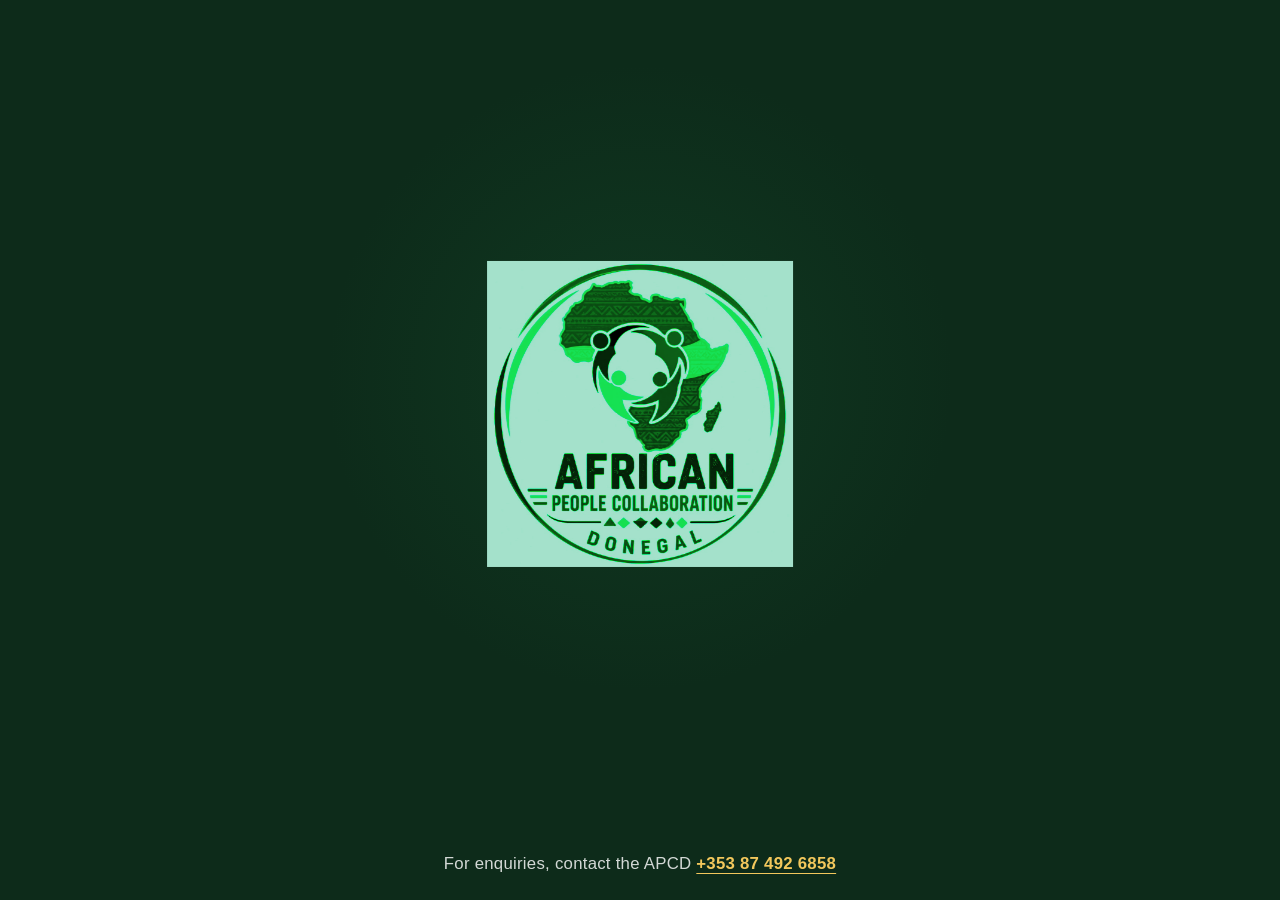
<file: terms.html>
<!DOCTYPE html>
<html lang="en">
<head>
  <meta charset="UTF-8">
  <meta http-equiv="refresh" content="0; url=coming-soon.html">
  <meta name="viewport" content="width=device-width, initial-scale=1.0">
  <meta name="description" content="Terms of Use for the African People Collaboration Donegal (APCD) website, setting out the conditions under which you may access and use this site.">
  <meta name="theme-color" content="#0D1B11">

  <title>Terms of Use | APCD, African People Collaboration Donegal</title>

  <link rel="preconnect" href="https://fonts.googleapis.com">
  <link rel="preconnect" href="https://fonts.gstatic.com" crossorigin>
  <link href="https://fonts.googleapis.com/css2?family=Playfair+Display:wght@700;900&family=DM+Sans:wght@300;400;500;600&display=swap" rel="stylesheet">

  <link rel="stylesheet" href="css/styles.css">

  <link rel="icon" type="image/png" href="assets/APCD/logo-light.png">
</head>
<body>

  <!-- Ambient sky strip (sits behind the fixed nav) -->
  <div id="sky-strip" aria-hidden="true" role="presentation">
    <svg id="sun-element" width="28" height="28" viewBox="0 0 28 28"
         xmlns="http://www.w3.org/2000/svg"
         style="position:absolute; transform:translate(-50%,-50%); pointer-events:none; z-index:2; display:none;">
      <circle cx="14" cy="14" r="9"  fill="#FDB813" opacity="0.85"/>
      <circle cx="14" cy="14" r="13" fill="#FDB813" opacity="0.18"/>
    </svg>
  </div>

  <a class="skip-link" href="#main">Skip to main content</a>

  <header>
    <nav class="nav" aria-label="Primary">
      <div class="container nav__inner">
        <a class="nav__brand" href="index.html" aria-label="APCD home">
          <span class="nav__logo" aria-hidden="true">
            <img src="assets/APCD/logo-dark.png" alt="" onerror="this.style.display='none'; this.parentNode.textContent='A';">
          </span>
          <span class="nav__brand-text">
            <span class="nav__brand-name">APCD</span>
            <span class="nav__brand-tag">Unity. Culture. Collaboration. Empowerment.</span>
          </span>
        </a>

        <ul class="nav__links" role="list">
          <li><a href="index.html"     data-nav-link>Home</a></li>
          <li><a href="about.html"     data-nav-link>About Us</a></li>
          <li><a href="members.html"   data-nav-link>Members</a></li>
          <li><a href="events.html"    data-nav-link>Events</a></li>
          <li><a href="survey.html"    data-nav-link>Survey</a></li>
          <li><a href="business.html"  data-nav-link>Business Connect</a></li>
          <li><a href="contact.html"   data-nav-link>Contact</a></li>
        </ul>

        <a class="btn btn--primary nav__cta" href="contact.html">Get In Touch</a>

        <button class="nav__toggle" type="button" data-nav-toggle aria-label="Open navigation menu" aria-expanded="false" aria-controls="mobile-drawer">
          <span></span><span></span><span></span>
        </button>
      </div>
    </nav>

    <div id="mobile-drawer" class="mobile-drawer" data-mobile-drawer aria-label="Mobile navigation">
      <a href="index.html"    data-nav-link>Home</a>
      <a href="about.html"    data-nav-link>About Us</a>
      <a href="members.html"  data-nav-link>Members</a>
      <a href="events.html"   data-nav-link>Events</a>
      <a href="survey.html"   data-nav-link>Survey</a>
      <a href="business.html" data-nav-link>Business Connect</a>
      <a href="contact.html"  data-nav-link>Contact</a>
      <a class="btn btn--primary" href="contact.html">Get In Touch</a>
    </div>
  </header>

  <main id="main">

    <!-- ================= BANNER ================= -->
    <section class="banner">
      <div class="container banner__inner">
        <p class="breadcrumb"><a href="index.html">Home</a> / Terms of Use</p>
        <h1>Terms of Use</h1>
        <p class="banner__sub">The terms and conditions that govern your use of the APCD website.</p>
      </div>
      <div class="pan-stripe" style="position:absolute; left:0; right:0; bottom:0;" aria-hidden="true"></div>
    </section>

    <!-- ================= LEGAL CONTENT ================= -->
    <section class="section section--off">
      <div class="legal-content">

        <p class="legal-last-updated">Last updated: May 2025</p>

        <p>
          These Terms of Use govern your access to and use of the African
          People Collaboration Donegal (APCD) website at www.apcdonegal.com.
          Please read them carefully. By using this website you agree to be
          bound by these terms.
        </p>

        <h2>1. Acceptance of Terms</h2>
        <p>
          By accessing or using the website at www.apcdonegal.com you confirm
          that you have read, understood, and agree to be bound by these Terms
          of Use. If you do not agree to any part of these terms, you should
          not use this website.
        </p>

        <h2>2. About This Website</h2>
        <p>
          This website is operated by African People Collaboration Donegal
          (APCD), a voluntary community umbrella organisation based in
          Letterkenny, County Donegal, Ireland. The website is provided to
          share information about APCD, its member organisations, its events,
          and to enable members of the public to contact us. APCD is not a
          commercial undertaking and the website is not a transactional
          platform.
        </p>

        <h2>3. Use of This Website</h2>
        <p>
          You agree to use this website only for lawful purposes and in a way
          that does not infringe the rights of, restrict, or inhibit the use
          and enjoyment of the website by any other person. You must not use
          this website in any manner that could damage, disable, overburden,
          or impair the website or any underlying systems. You must not use
          the website for any fraudulent, unlawful, or harmful purpose,
          including the distribution of viruses, spyware, malware, or other
          harmful code.
        </p>

        <h2>4. Intellectual Property</h2>
        <p>
          All content on this website, including text, graphics, logos,
          images, and the underlying code, is the property of APCD or of its
          member organisations and is protected by Irish and international
          intellectual property law. You may view, download, and print
          extracts from this website for personal, non-commercial use,
          provided that you give appropriate attribution to APCD and include
          a link back to www.apcdonegal.com where the content is reproduced
          online. You may not reproduce, distribute, or use any content from
          this website for any commercial purpose without prior written
          permission from APCD.
        </p>

        <h2>5. Accuracy of Information</h2>
        <p>
          APCD makes reasonable efforts to ensure that the information
          published on this website is accurate and up to date. However, we
          give no warranty, express or implied, as to the accuracy,
          completeness, or currency of any information on this website. Event
          details in particular are subject to change at short notice. We
          recommend that you confirm event arrangements directly with APCD
          before travelling or making other commitments.
        </p>

        <h2>6. Third-Party Links</h2>
        <p>
          This website may contain links to external websites operated by
          third parties. Such links are provided for your convenience only.
          APCD has no control over the content, availability, or practices of
          any third-party website and accepts no responsibility for them. The
          inclusion of any link does not imply endorsement by APCD of the
          linked site.
        </p>

        <h2>7. Limitation of Liability</h2>
        <p>
          To the fullest extent permitted by law, APCD excludes all liability
          for any loss or damage, whether direct, indirect, incidental,
          consequential, or otherwise, arising out of or in connection with
          your use of this website or your reliance on any information
          contained on it. Nothing in these terms shall limit or exclude any
          liability that cannot lawfully be limited or excluded under Irish
          or European Union law.
        </p>

        <h2>8. Governing Law</h2>
        <p>
          These Terms of Use and your use of this website are governed by the
          laws of Ireland. You agree that any dispute arising out of or in
          connection with these terms or your use of this website shall be
          subject to the exclusive jurisdiction of the Irish courts.
        </p>

        <h2>9. Changes to These Terms</h2>
        <p>
          We may revise these Terms of Use from time to time. Any revised
          version will be posted on this page with an updated date. Your
          continued use of the website following the publication of any
          revised terms constitutes acceptance of those terms.
        </p>

        <h2>10. Contact</h2>
        <p>
          If you have any question about these Terms of Use, please contact
          us:
        </p>

        <div class="legal-contact-box">
          <p>
            <strong>Email:</strong>
            <a href="mailto:info@apcdonegal.com">info@apcdonegal.com</a>
          </p>
          <p>
            <strong>Post:</strong>
            African People Collaboration Donegal, Letterkenny,
            County Donegal, Ireland.
          </p>
        </div>

      </div>
    </section>

  </main>

  <footer class="footer">
    <div class="pan-stripe" aria-hidden="true"></div>
    <div class="container footer__inner">
      <div>
        <span class="footer__logo" aria-hidden="true">
          <img src="assets/APCD/logo-dark.png" alt="">
        </span>
        <div class="footer__brand-name">African People Collaboration Donegal</div>
        <div class="footer__tag">Unity. Culture. Collaboration. Empowerment.</div>
        <p class="footer__about">
          The umbrella organisation representing African community groups across
          County Donegal, Ireland.
        </p>
      </div>

      <div>
        <div class="footer__heading">Quick Links</div>
        <ul class="footer__links">
          <li><a href="index.html">Home</a></li>
          <li><a href="about.html">About Us</a></li>
          <li><a href="members.html">Members</a></li>
          <li><a href="events.html">Events</a></li>
          <li><a href="business.html">Business Connect</a></li>
          <li><a href="contact.html">Contact</a></li>
        </ul>
      </div>

      <div>
        <div class="footer__heading">Contact</div>
        <ul class="footer__contact">
          <li><strong>Email:</strong> <a href="mailto:info@apcdonegal.com">info@apcdonegal.com</a></li>
          <li><strong>Alt:</strong> <a href="mailto:apcdonegal@gmail.com">apcdonegal@gmail.com</a></li>
          <li><strong>Facebook:</strong> <a href="https://facebook.com/africanpeoplecollaborationdonegal" target="_blank" rel="noopener">africanpeoplecollaborationdonegal</a></li>
          <li><strong>Instagram:</strong> <a href="https://instagram.com/apcdonegal" target="_blank" rel="noopener">apcdonegal</a></li>
          <li><strong>Website:</strong> <a href="https://www.apcdonegal.com">www.apcdonegal.com</a></li>
        </ul>
      </div>
    </div>

    <div class="footer-legal-row">
      <a href="privacy.html">Privacy Policy</a>
      <span class="footer-legal-divider"></span>
      <a href="gdpr.html">GDPR and Data Protection</a>
      <span class="footer-legal-divider"></span>
      <a href="terms.html">Terms of Use</a>
      <span class="footer-legal-divider"></span>
      <a href="cookies.html">Cookie Policy</a>
      <span class="footer-legal-divider"></span>
      <a href="#" id="cookie-settings-link">Cookie Settings</a>
    </div>

    <div class="footer__bottom">
      <span data-year>2025</span> African People Collaboration Donegal. All rights reserved.
    </div>
  </footer>

  <script src="js/main.js"></script>
  <script src="js/sky.js"></script>
</body>
</html>
</file>
<file: css/styles.css>
/* =========================================================
   APCD, African People Collaboration Donegal
   Stylesheet (Version 2)
   ========================================================= */

/* ---------- 1. CSS Custom Properties ---------- */
:root {
  --red:        #C0392B;
  --gold:       #E6A817;
  --green:      #1A6B3A;
  --black:      #111111;
  --off-white:  #F9F5EE;
  --light-bg:   #F2EDE3;
  --dark-bg:    #0D1B11;
  --text:       #1A1A1A;
  --muted:      #6B6B5E;
  --border:     #D9D0BC;

  --font-display: 'Playfair Display', Georgia, 'Times New Roman', serif;
  --font-body:    'DM Sans', system-ui, -apple-system, 'Segoe UI', Roboto, sans-serif;

  --nav-height: 70px;

  --max-width: 1200px;
  --radius-sm: 4px;
  --radius-md: 10px;
  --radius-lg: 14px;

  --shadow-sm: 0 1px 3px rgba(17, 17, 17, 0.06);
  --shadow-md: 0 4px 14px rgba(17, 17, 17, 0.08);

  --transition: 0.2s ease;
}

/* ---------- 2. Reset and base ---------- */
*,
*::before,
*::after {
  box-sizing: border-box;
}

html {
  scroll-behavior: smooth;
  -webkit-text-size-adjust: 100%;
}

body {
  margin: 0;
  font-family: var(--font-body);
  font-weight: 400;
  font-size: 16px;
  line-height: 1.65;
  color: var(--text);
  background-color: var(--off-white);
  overflow-x: hidden;
}

img,
svg {
  max-width: 100%;
  height: auto;
  display: block;
}

a {
  color: inherit;
  text-decoration: none;
  transition: color var(--transition);
}

button {
  font-family: inherit;
  cursor: pointer;
  border: none;
  background: none;
  color: inherit;
}

ul, ol {
  padding: 0;
  margin: 0;
  list-style: none;
}

input,
textarea,
select,
button {
  font-family: inherit;
  font-size: 1rem;
}

/* ---------- 3. Typography ---------- */
h1, h2, h3, h4, h5, h6 {
  font-family: var(--font-display);
  font-weight: 700;
  color: var(--text);
  line-height: 1.2;
  margin: 0 0 0.6em;
}

h1 {
  font-size: clamp(2.2rem, 5vw + 1rem, 4.4rem);
  font-weight: 900;
  letter-spacing: -0.01em;
}

h2 {
  font-size: clamp(1.8rem, 3vw + 1rem, 2.8rem);
  letter-spacing: -0.005em;
}

h3 {
  font-size: clamp(1.2rem, 1vw + 1rem, 1.5rem);
}

h4 {
  font-size: 1.1rem;
}

p {
  margin: 0 0 1em;
}

.lead {
  font-size: clamp(1.05rem, 0.5vw + 1rem, 1.2rem);
  color: var(--muted);
  line-height: 1.65;
}

.section-tag {
  display: inline-block;
  font-family: var(--font-body);
  font-size: 0.78rem;
  font-weight: 600;
  letter-spacing: 0.18em;
  text-transform: uppercase;
  color: var(--green);
  padding: 0.4em 0.9em;
  border: 1px solid var(--border);
  border-radius: 999px;
  background-color: var(--off-white);
  margin-bottom: 1rem;
}

.section-tag.on-dark {
  color: var(--gold);
  border-color: rgba(230, 168, 23, 0.35);
  background-color: rgba(230, 168, 23, 0.08);
}

/* ---------- 4. Layout Utilities ---------- */
.container {
  width: 100%;
  max-width: var(--max-width);
  margin: 0 auto;
  padding: 0 1.25rem;
}

.section {
  padding: clamp(3rem, 6vw, 6rem) 0;
}

.section--light  { background-color: var(--light-bg); }
.section--off    { background-color: var(--off-white); }
.section--dark   { background-color: var(--dark-bg); color: #fff; }
.section--gold   { background-color: var(--gold); color: var(--black); }
.section--green  { background-color: var(--green); color: #fff; }

.section--dark h1,
.section--dark h2,
.section--dark h3,
.section--dark h4,
.section--dark p { color: #fff; }

.section--gold h1,
.section--gold h2,
.section--gold h3,
.section--gold h4,
.section--gold p { color: var(--black); }

.section-head {
  text-align: center;
  max-width: 760px;
  margin: 0 auto 3rem;
}

.text-center { text-align: center; }

.grid {
  display: grid;
  gap: 1.5rem;
}

.grid-2 { grid-template-columns: 1fr; }
.grid-3 { grid-template-columns: 1fr; }
.grid-4 { grid-template-columns: 1fr; }

@media (min-width: 640px) {
  .grid-2 { grid-template-columns: repeat(2, 1fr); }
  .grid-3 { grid-template-columns: repeat(2, 1fr); }
  .grid-4 { grid-template-columns: repeat(2, 1fr); }
}
@media (min-width: 1024px) {
  .grid-3 { grid-template-columns: repeat(3, 1fr); }
  .grid-4 { grid-template-columns: repeat(4, 1fr); }
}

.two-col {
  display: grid;
  gap: 2.5rem;
  grid-template-columns: 1fr;
  align-items: start;
}
@media (min-width: 900px) {
  .two-col { grid-template-columns: 1.1fr 0.9fr; gap: 4rem; }
}

.pan-stripe {
  height: 5px;
  width: 100%;
  background: linear-gradient(
    to right,
    var(--red) 0% 33.33%,
    var(--gold) 33.33% 66.66%,
    var(--green) 66.66% 100%
  );
}

/* ---------- 5. Buttons ---------- */
.btn {
  display: inline-flex;
  align-items: center;
  justify-content: center;
  gap: 0.5rem;
  font-family: var(--font-body);
  font-weight: 600;
  font-size: 0.95rem;
  letter-spacing: 0.02em;
  padding: 0.85rem 1.6rem;
  border-radius: 999px;
  cursor: pointer;
  border: 2px solid transparent;
  transition: background-color var(--transition), color var(--transition),
              border-color var(--transition), transform var(--transition);
  text-align: center;
  white-space: nowrap;
}

.btn:hover,
.btn:focus-visible {
  transform: translateY(-1px);
}

.btn:focus-visible {
  outline: 2px solid var(--gold);
  outline-offset: 3px;
}

.btn--primary {
  background-color: var(--gold);
  color: var(--black);
  border-color: var(--gold);
}
.btn--primary:hover {
  background-color: #d39612;
  border-color: #d39612;
}

.btn--outline {
  background-color: transparent;
  color: #fff;
  border-color: rgba(255, 255, 255, 0.6);
}
.btn--outline:hover {
  background-color: #fff;
  color: var(--dark-bg);
  border-color: #fff;
}

.btn--dark {
  background-color: var(--dark-bg);
  color: #fff;
  border-color: var(--dark-bg);
}
.btn--dark:hover {
  background-color: #000;
  border-color: #000;
}

/* ---------- 6. Navigation ---------- */
.nav {
  position: fixed;
  top: 0;
  left: 0;
  right: 0;
  height: var(--nav-height);
  background-color: rgba(13, 27, 17, 0.82);
  backdrop-filter: blur(12px);
  -webkit-backdrop-filter: blur(12px);
  border-bottom: 2px solid var(--gold);
  z-index: 1000;
}

.nav__inner {
  height: 100%;
  display: flex;
  align-items: center;
  justify-content: space-between;
  gap: 1rem;
}

.nav__brand {
  display: flex;
  align-items: center;
  gap: 0.75rem;
  color: #fff;
}

.nav__logo {
  width: 44px;
  height: 44px;
  border-radius: 50%;
  background-color: var(--dark-bg);
  border: 2px solid var(--gold);
  overflow: hidden;
  flex-shrink: 0;
  display: flex;
  align-items: center;
  justify-content: center;
  font-family: var(--font-display);
  font-weight: 900;
  color: var(--gold);
  font-size: 1rem;
}

.nav__logo img {
  width: 100%;
  height: 100%;
  object-fit: cover;
  border-radius: 50%;
  display: block;
}

.nav__brand-text {
  display: flex;
  flex-direction: column;
  line-height: 1.15;
}

.nav__brand-name {
  font-family: var(--font-display);
  font-weight: 700;
  font-size: 1rem;
  color: #fff;
  letter-spacing: 0.01em;
}

.nav__brand-tag {
  font-size: 0.7rem;
  color: rgba(255, 255, 255, 0.65);
  letter-spacing: 0.04em;
}

.nav__links {
  display: none;
  align-items: center;
  gap: 1.5rem;
}

.nav__links a {
  color: rgba(255, 255, 255, 0.85);
  font-weight: 500;
  font-size: 0.92rem;
  position: relative;
  padding: 0.25rem 0;
}

.nav__links a:hover {
  color: var(--gold);
}

.nav__links a.active {
  color: var(--gold);
}
.nav__links a.active::after {
  content: '';
  position: absolute;
  left: 0;
  right: 0;
  bottom: -6px;
  height: 2px;
  background-color: var(--gold);
  border-radius: 2px;
}

.nav__cta { display: none; }

.nav__toggle {
  display: inline-flex;
  flex-direction: column;
  justify-content: center;
  align-items: center;
  gap: 5px;
  width: 44px;
  height: 44px;
  border-radius: 8px;
  background-color: rgba(255, 255, 255, 0.06);
  border: 1px solid rgba(230, 168, 23, 0.3);
  cursor: pointer;
}

.nav__toggle span {
  display: block;
  width: 22px;
  height: 2px;
  background-color: var(--gold);
  border-radius: 2px;
  transition: transform var(--transition), opacity var(--transition);
}

.nav__toggle.is-open span:nth-child(1) {
  transform: translateY(7px) rotate(45deg);
}
.nav__toggle.is-open span:nth-child(2) {
  opacity: 0;
}
.nav__toggle.is-open span:nth-child(3) {
  transform: translateY(-7px) rotate(-45deg);
}

@media (min-width: 900px) {
  .nav__links { display: flex; }
  .nav__cta   { display: inline-flex; }
  .nav__toggle { display: none; }
}

@media (max-width: 899px) {
  .nav__brand-tag { display: none; }
}

/* Mobile drawer */
.mobile-drawer {
  position: fixed;
  inset: 0;
  background-color: var(--dark-bg);
  z-index: 998;
  padding: calc(var(--nav-height) + 2rem) 1.5rem 2rem;
  transform: translateY(-100%);
  transition: transform 0.3s ease;
  display: flex;
  flex-direction: column;
  gap: 1.25rem;
  overflow-y: auto;
}

.mobile-drawer.is-open {
  transform: translateY(0);
}

.mobile-drawer a {
  color: #fff;
  font-family: var(--font-display);
  font-size: 1.5rem;
  font-weight: 700;
  padding: 0.5rem 0;
  border-bottom: 1px solid rgba(255, 255, 255, 0.08);
}

.mobile-drawer a.active {
  color: var(--gold);
}

.mobile-drawer .btn {
  margin-top: 1rem;
  align-self: flex-start;
}

/* ---------- 7. Footer ---------- */
.footer {
  background-color: var(--dark-bg);
  color: rgba(255, 255, 255, 0.78);
}

.footer__inner {
  display: grid;
  gap: 2.5rem;
  padding: 3.5rem 0 2rem;
  grid-template-columns: 1fr;
}

@media (min-width: 800px) {
  .footer__inner {
    grid-template-columns: 1.5fr 1fr 1.4fr;
    gap: 3rem;
  }
}

.footer__logo {
  width: 72px;
  height: 72px;
  border-radius: 50%;
  overflow: hidden;
  margin-bottom: 1rem;
  border: 2px solid rgba(230, 168, 23, 0.4);
  background-color: var(--dark-bg);
  display: block;
}

.footer__logo img {
  width: 100%;
  height: 100%;
  object-fit: cover;
}

.footer__brand-name {
  font-family: var(--font-display);
  font-weight: 700;
  font-size: 1.3rem;
  color: #fff;
  margin-bottom: 0.4rem;
}

.footer__tag {
  font-family: var(--font-display);
  color: var(--gold);
  font-weight: 700;
  margin-bottom: 1rem;
  font-size: 1.05rem;
}

.footer__about {
  font-size: 0.95rem;
  line-height: 1.6;
  color: rgba(255, 255, 255, 0.7);
  max-width: 380px;
}

.footer__heading {
  font-family: var(--font-display);
  color: #fff;
  font-size: 1.05rem;
  margin-bottom: 1rem;
}

.footer__links a,
.footer__contact a {
  color: rgba(255, 255, 255, 0.75);
  display: inline-block;
  padding: 0.25rem 0;
  font-size: 0.95rem;
}

.footer__links a:hover,
.footer__contact a:hover {
  color: var(--gold);
}

.footer__contact li {
  margin-bottom: 0.4rem;
  font-size: 0.95rem;
  word-break: break-word;
}

.footer__contact li strong {
  color: #fff;
  font-weight: 600;
  display: inline-block;
  min-width: 90px;
}

.footer__bottom {
  border-top: 1px solid rgba(255, 255, 255, 0.08);
  padding: 1.25rem 0;
  text-align: center;
  font-size: 0.85rem;
  color: rgba(255, 255, 255, 0.55);
}

/* ---------- 8. Custom Cursor ---------- */
.cursor-dot,
.cursor-ring {
  position: fixed;
  top: 0;
  left: 0;
  pointer-events: none;
  z-index: 9999;
  transform: translate(-50%, -50%);
  will-change: transform;
}

.cursor-dot {
  width: 14px;
  height: 14px;
  border-radius: 50%;
  background-color: var(--gold);
  transition: width 0.18s ease, height 0.18s ease, background-color 0.18s ease;
}

.cursor-ring {
  width: 36px;
  height: 36px;
  border-radius: 50%;
  border: 2px solid var(--green);
  transition: width 0.22s ease, height 0.22s ease, border-color 0.22s ease;
}

body.cursor-hover .cursor-dot {
  width: 22px;
  height: 22px;
  background-color: var(--red);
}

body.cursor-hover .cursor-ring {
  width: 50px;
  height: 50px;
  border-color: var(--gold);
}

@media (pointer: coarse) {
  .cursor-dot,
  .cursor-ring { display: none; }
}

/* ---------- 9. Hero and page banner ---------- */
.hero {
  position: relative;
  background-color: var(--dark-bg);
  color: #fff;
  min-height: 100vh;
  display: flex;
  align-items: center;
  overflow: hidden;
  padding: calc(var(--nav-height) + 3rem) 0 5rem;
}

.hero__texture {
  position: absolute;
  inset: 0;
  background-image:
    repeating-linear-gradient(
      45deg,
      rgba(230, 168, 23, 0.04) 0 1px,
      transparent 1px 22px
    ),
    repeating-linear-gradient(
      -45deg,
      rgba(26, 107, 58, 0.04) 0 1px,
      transparent 1px 22px
    );
  pointer-events: none;
  z-index: 2;
}

.hero__glow {
  position: absolute;
  inset: 0;
  pointer-events: none;
  z-index: 2;
  background:
    radial-gradient(circle 300px at 85% 15%, rgba(26, 107, 58, 0.20), transparent 70%),
    radial-gradient(circle 250px at 10% 90%, rgba(192, 57, 43, 0.15), transparent 75%);
}

.hero__inner {
  position: relative;
  z-index: 3;
  max-width: 880px;
}

.hero__badge {
  display: inline-block;
  padding: 0.45rem 1rem;
  border: 1px solid rgba(230, 168, 23, 0.35);
  border-radius: 999px;
  font-size: 0.78rem;
  letter-spacing: 0.15em;
  text-transform: uppercase;
  color: var(--gold);
  background-color: rgba(230, 168, 23, 0.08);
  margin-bottom: 1.5rem;
  font-weight: 600;
}

.hero h1 {
  color: #fff;
  margin-bottom: 1.5rem;
}

.hero h1 .gold { color: var(--gold); }
.hero h1 .green { color: #4dbf7a; }

.hero__sub {
  font-size: clamp(1.05rem, 0.5vw + 1rem, 1.2rem);
  color: rgba(255, 255, 255, 0.78);
  max-width: 660px;
  margin-bottom: 2.25rem;
  line-height: 1.65;
}

.hero__ctas {
  display: flex;
  flex-wrap: wrap;
  gap: 1rem;
}

.hero__stripe {
  position: absolute;
  left: 0;
  right: 0;
  bottom: 0;
  z-index: 3;
}

/* Page banner (inner pages) */
.banner {
  position: relative;
  background-color: var(--dark-bg);
  color: #fff;
  padding: calc(var(--nav-height) + 3rem) 0 3rem;
  min-height: 300px;
  display: flex;
  align-items: center;
  overflow: hidden;
}

.banner::before {
  content: '';
  position: absolute;
  inset: 0;
  background-image:
    repeating-linear-gradient(
      45deg,
      rgba(230, 168, 23, 0.05) 0 1px,
      transparent 1px 22px
    ),
    repeating-linear-gradient(
      -45deg,
      rgba(26, 107, 58, 0.05) 0 1px,
      transparent 1px 22px
    );
  pointer-events: none;
}

.banner::after {
  content: '';
  position: absolute;
  inset: 0;
  background:
    radial-gradient(circle 400px at 90% 20%, rgba(26, 107, 58, 0.20), transparent 70%),
    radial-gradient(circle 350px at 5% 90%, rgba(192, 57, 43, 0.15), transparent 75%);
  pointer-events: none;
}

@media (max-width: 768px) {
  .banner { min-height: 200px; padding: calc(var(--nav-height) + 2rem) 0 2.5rem; }
}

.banner__inner {
  position: relative;
  z-index: 2;
}

.banner h1 {
  color: #fff;
  margin-bottom: 0.5rem;
  font-size: clamp(2rem, 3.5vw + 1rem, 3.4rem);
}

.banner__sub {
  font-size: 1.1rem;
  color: rgba(255, 255, 255, 0.78);
  margin: 0;
  max-width: 640px;
}

.breadcrumb {
  font-size: 0.85rem;
  color: rgba(255, 255, 255, 0.6);
  letter-spacing: 0.08em;
  text-transform: uppercase;
  margin-bottom: 1.5rem;
}

.breadcrumb a {
  color: var(--gold);
}
.breadcrumb a:hover {
  color: #fff;
}

/* ---------- 10. Drifting Country Names ---------- */
/*
   Each country name is an absolutely-positioned span. JavaScript assigns
   a starting position, a slow base velocity, and a small angular drift so
   the paths curve gently rather than running as straight rows.
*/
#country-scroll-container {
  position: absolute;
  inset: 0;
  z-index: 1;
  overflow: hidden;
  pointer-events: none;
  user-select: none;
}

.country-name {
  position: absolute;
  top: 0;
  left: 0;
  font-family: 'DM Sans', sans-serif;
  font-size: 0.78rem;
  font-weight: 400;
  letter-spacing: 0.12em;
  text-transform: uppercase;
  color: rgba(230, 168, 23, 0.18);
  white-space: nowrap;
  line-height: 1;
  will-change: transform;
  transform: translate3d(-9999px, -9999px, 0);
}

@media (max-width: 768px) {
  .country-name {
    font-size: 0.68rem;
    letter-spacing: 0.08em;
    color: rgba(230, 168, 23, 0.14);
  }
}

/* ---------- 11. Sections and cards ---------- */

/* Stats bar */
.stats {
  background-color: var(--green);
  color: #fff;
  padding: 2.5rem 0;
}

.stats__grid {
  display: grid;
  grid-template-columns: repeat(2, 1fr);
  gap: 1.5rem;
  text-align: center;
}
@media (min-width: 768px) {
  .stats__grid { grid-template-columns: repeat(4, 1fr); }
}

.stat__num {
  font-family: var(--font-display);
  font-weight: 900;
  font-size: clamp(2.2rem, 2.5vw + 1rem, 3rem);
  color: var(--gold);
  line-height: 1;
  margin-bottom: 0.4rem;
}

.stat__label {
  font-size: 0.85rem;
  color: rgba(255, 255, 255, 0.9);
  line-height: 1.4;
  text-transform: uppercase;
  letter-spacing: 0.08em;
}

/* Pillar cards (home + about) */
.pillar {
  background-color: #fff;
  border-radius: var(--radius-md);
  padding: 2rem 1.5rem;
  box-shadow: var(--shadow-sm);
  border-top: 4px solid var(--border);
  height: 100%;
  display: flex;
  flex-direction: column;
  gap: 0.5rem;
  transition: transform var(--transition);
}
.pillar:hover {
  transform: translateY(-2px);
}

.pillar--red    { border-top-color: var(--red); }
.pillar--gold   { border-top-color: var(--gold); }
.pillar--green  { border-top-color: var(--green); }
.pillar--black  { border-top-color: var(--black); }

.pillar__icon {
  width: 44px;
  height: 44px;
  margin-bottom: 0.75rem;
  display: inline-flex;
  align-items: center;
  justify-content: center;
}

.pillar__icon svg {
  width: 100%;
  height: 100%;
}

.pillar--red    .pillar__icon { color: var(--red); }
.pillar--gold   .pillar__icon { color: var(--gold); }
.pillar--green  .pillar__icon { color: var(--green); }
.pillar--black  .pillar__icon { color: var(--black); }

.pillar h3 {
  margin: 0 0 0.5rem;
}

.pillar p {
  color: var(--muted);
  font-size: 0.95rem;
  margin: 0;
}

/* Mission strip */
.mission__quote {
  background-color: rgba(255, 255, 255, 0.04);
  border-left: 4px solid var(--gold);
  border-radius: var(--radius-md);
  padding: 2.5rem 2rem;
  position: relative;
}

.mission__quote::before {
  content: '\201C';
  position: absolute;
  top: -10px;
  left: 16px;
  font-family: var(--font-display);
  font-size: 7rem;
  line-height: 1;
  color: rgba(230, 168, 23, 0.25);
  font-weight: 900;
}

.mission__quote-text {
  font-family: var(--font-display);
  font-size: clamp(1.4rem, 1.4vw + 1rem, 2.1rem);
  color: #fff;
  font-weight: 700;
  margin: 0;
  line-height: 1.3;
}

.mission__quote-text .gold  { color: var(--gold); }
.mission__quote-text .green { color: #4dbf7a; }
.mission__quote-text .red   { color: #ec5b4d; }

/* Event teaser card (home) */
.event-teaser {
  background-color: #fff;
  border-radius: var(--radius-md);
  padding: 2rem;
  box-shadow: var(--shadow-sm);
  border-left: 4px solid var(--gold);
  max-width: 760px;
  margin: 0 auto;
}

.event-teaser h3 {
  margin-top: 0.25rem;
  margin-bottom: 0.75rem;
}

.event-teaser__meta {
  font-size: 0.78rem;
  text-transform: uppercase;
  letter-spacing: 0.15em;
  color: var(--red);
  font-weight: 600;
  margin-bottom: 0.5rem;
}

.event-teaser__groups {
  margin: 1rem 0;
  display: flex;
  flex-wrap: wrap;
  gap: 0.5rem;
}

.event-teaser__groups li {
  background-color: var(--light-bg);
  border: 1px solid var(--border);
  padding: 0.3rem 0.8rem;
  border-radius: 999px;
  font-size: 0.82rem;
}

.event-teaser__cta {
  display: inline-flex;
  align-items: center;
  color: var(--gold);
  font-weight: 600;
  margin-top: 0.5rem;
  border-bottom: 2px solid var(--gold);
  padding-bottom: 2px;
}
.event-teaser__cta:hover {
  color: var(--green);
  border-bottom-color: var(--green);
}

/* Members page cards */
.member-card {
  background-color: #fff;
  border-radius: var(--radius-md);
  padding: 1.75rem 1.5rem;
  box-shadow: var(--shadow-sm);
  border-left: 4px solid var(--gold);
  height: 100%;
  display: flex;
  flex-direction: column;
  transition: transform var(--transition);
}
.member-card:hover {
  transform: translateY(-2px);
}

.member-card h3 {
  margin: 0 0 0.5rem;
  font-size: 1.25rem;
}

.member-card p {
  color: var(--muted);
  font-size: 0.95rem;
  margin: 0 0 1.25rem;
  flex-grow: 1;
}

.member-card__badge {
  display: inline-flex;
  align-self: flex-start;
  font-size: 0.7rem;
  text-transform: uppercase;
  letter-spacing: 0.12em;
  color: var(--green);
  font-weight: 600;
  padding: 0.3rem 0.7rem;
  border: 1px solid var(--border);
  border-radius: 999px;
  background-color: var(--off-white);
}

.member-card--red    { border-left-color: var(--red); }
.member-card--gold   { border-left-color: var(--gold); }
.member-card--green  { border-left-color: var(--green); }

/* About info box */
.info-box {
  background-color: var(--dark-bg);
  color: #fff;
  border-radius: var(--radius-md);
  padding: 2rem;
  border: 1px solid rgba(230, 168, 23, 0.25);
  position: relative;
  overflow: hidden;
}

.info-box::before {
  content: '';
  position: absolute;
  top: 0;
  left: 0;
  right: 0;
  height: 4px;
  background: linear-gradient(to right, var(--red), var(--gold), var(--green));
}

.info-box h3 {
  color: var(--gold);
  margin-bottom: 1.25rem;
}

.info-box dl {
  margin: 0;
  display: grid;
  gap: 0.75rem;
}

.info-box dt {
  font-size: 0.74rem;
  letter-spacing: 0.12em;
  text-transform: uppercase;
  color: rgba(255, 255, 255, 0.55);
  margin-bottom: 0.15rem;
}

.info-box dd {
  margin: 0;
  font-size: 0.98rem;
  color: #fff;
  word-break: break-word;
}

.info-box a {
  color: var(--gold);
}

/* Logo display block (light surface) */
.logo-display {
  text-align: center;
  padding: 0 0 2rem;
}

.logo-display img {
  width: clamp(180px, 28vw, 260px);
  height: auto;
  margin: 0 auto;
  border-radius: 50%;
  background-color: #fff;
}

.logo-display__caption {
  margin-top: 1rem;
  font-family: var(--font-display);
  font-weight: 700;
  color: var(--green);
  font-size: 1.05rem;
  letter-spacing: 0.02em;
}

/* Governance highlights */
.gov-highlights {
  display: grid;
  grid-template-columns: 1fr;
  gap: 1rem;
  margin-top: 2rem;
}
@media (min-width: 768px) {
  .gov-highlights { grid-template-columns: repeat(3, 1fr); }
}

.gov-highlight {
  background-color: #fff;
  padding: 1.5rem;
  border-radius: var(--radius-md);
  border-top: 4px solid var(--gold);
  box-shadow: var(--shadow-sm);
}

.gov-highlight:nth-child(1) { border-top-color: var(--red); }
.gov-highlight:nth-child(2) { border-top-color: var(--gold); }
.gov-highlight:nth-child(3) { border-top-color: var(--green); }

.gov-highlight__label {
  display: block;
  font-size: 0.75rem;
  letter-spacing: 0.15em;
  text-transform: uppercase;
  color: var(--muted);
  font-weight: 600;
  margin-bottom: 0.5rem;
}

.gov-highlight__title {
  font-family: var(--font-display);
  font-weight: 700;
  color: var(--text);
  font-size: 1.15rem;
}

/* Tagline closer */
.tagline-closer {
  text-align: center;
  padding: clamp(3rem, 5vw, 5rem) 0;
}

.tagline-closer__text {
  font-family: var(--font-display);
  font-weight: 900;
  font-size: clamp(2rem, 4vw + 1rem, 4rem);
  line-height: 1.2;
  margin: 0;
}

.tagline-closer__text .white { color: #fff; }
.tagline-closer__text .gold  { color: var(--gold); }
.tagline-closer__text .green { color: #4dbf7a; }
.tagline-closer__text .red   { color: #ec5b4d; }

/* Join CTA dark banner */
.join-banner {
  background-color: var(--dark-bg);
  color: #fff;
  border-radius: var(--radius-lg);
  padding: clamp(2rem, 4vw, 3.5rem);
  text-align: center;
  position: relative;
  overflow: hidden;
  border: 1px solid rgba(230, 168, 23, 0.25);
}

.join-banner::before {
  content: '';
  position: absolute;
  top: 0;
  left: 0;
  right: 0;
  height: 4px;
  background: linear-gradient(to right, var(--red), var(--gold), var(--green));
}

.join-banner h2 { color: #fff; }
.join-banner p {
  color: rgba(255, 255, 255, 0.8);
  max-width: 600px;
  margin: 0 auto 1.75rem;
}

/* Featured event card (events page) */
.featured-event {
  background-color: var(--dark-bg);
  color: #fff;
  border-radius: var(--radius-lg);
  padding: clamp(1.5rem, 3vw, 3rem);
  position: relative;
  overflow: hidden;
  border: 1px solid rgba(230, 168, 23, 0.3);
}

.featured-event::before {
  content: '';
  position: absolute;
  top: 0; left: 0; right: 0;
  height: 5px;
  background: linear-gradient(to right, var(--red), var(--gold), var(--green));
}

.featured-event::after {
  content: '';
  position: absolute;
  inset: 0;
  background:
    radial-gradient(circle 400px at 85% 15%, rgba(26, 107, 58, 0.18), transparent 70%),
    radial-gradient(circle 400px at 15% 100%, rgba(192, 57, 43, 0.14), transparent 75%);
  pointer-events: none;
  z-index: 0;
}

.featured-event > * { position: relative; z-index: 1; }

.featured-event__label {
  display: inline-block;
  font-size: 0.78rem;
  font-weight: 700;
  letter-spacing: 0.15em;
  text-transform: uppercase;
  color: var(--gold);
  margin-bottom: 1rem;
  padding-bottom: 4px;
  border-bottom: 2px solid var(--gold);
}

.featured-event h2 {
  color: #fff;
  margin-bottom: 0.5rem;
  font-size: clamp(2rem, 3vw + 1rem, 3rem);
}

.featured-event__presenter {
  color: rgba(255, 255, 255, 0.7);
  font-size: 0.95rem;
  margin-bottom: 0.5rem;
}

.featured-event__tagline {
  font-family: var(--font-display);
  color: var(--gold);
  font-size: 1.2rem;
  font-weight: 700;
  margin-bottom: 1.75rem;
}

.featured-event__section-title {
  font-family: var(--font-body);
  font-size: 0.78rem;
  text-transform: uppercase;
  letter-spacing: 0.15em;
  color: var(--gold);
  font-weight: 600;
  margin-bottom: 0.75rem;
}

.featured-event__groups {
  display: grid;
  grid-template-columns: 1fr;
  gap: 0.5rem;
  margin-bottom: 1.75rem;
}
@media (min-width: 600px) {
  .featured-event__groups { grid-template-columns: repeat(2, 1fr); }
}

.featured-event__groups li {
  background-color: rgba(255, 255, 255, 0.04);
  border-left: 3px solid var(--gold);
  padding: 0.6rem 0.9rem;
  border-radius: var(--radius-sm);
  font-size: 0.95rem;
}

.featured-event__contact {
  display: grid;
  grid-template-columns: 1fr;
  gap: 0.5rem;
}
@media (min-width: 600px) {
  .featured-event__contact { grid-template-columns: repeat(2, 1fr); }
}

.featured-event__contact li {
  background-color: rgba(255, 255, 255, 0.04);
  padding: 0.6rem 0.9rem;
  border-radius: var(--radius-sm);
  font-size: 0.9rem;
  display: flex;
  align-items: center;
  gap: 0.6rem;
  color: rgba(255, 255, 255, 0.9);
  word-break: break-word;
}

.featured-event__contact a { color: var(--gold); }

.featured-event__contact .icon {
  width: 16px;
  height: 16px;
  flex-shrink: 0;
  color: var(--gold);
}

.featured-event__contact .label {
  display: inline-block;
  font-weight: 600;
  color: rgba(255, 255, 255, 0.7);
  margin-right: 0.25rem;
}

/* Benefit boxes (business connect) */
.benefit {
  background-color: #fff;
  border-radius: var(--radius-md);
  padding: 1.5rem;
  border-top: 4px solid var(--gold);
  box-shadow: var(--shadow-sm);
}

.benefit:nth-child(1) { border-top-color: var(--red); }
.benefit:nth-child(2) { border-top-color: var(--gold); }
.benefit:nth-child(3) { border-top-color: var(--green); }

.benefit h4 {
  margin: 0 0 0.4rem;
  font-size: 1.1rem;
}

.benefit p {
  margin: 0;
  color: var(--muted);
  font-size: 0.92rem;
}

.benefits-stack {
  display: grid;
  gap: 1rem;
}

/* Sector cards (business connect) */
.sector {
  background-color: #fff;
  border-radius: var(--radius-md);
  padding: 1.5rem;
  border-top: 4px solid var(--gold);
  box-shadow: var(--shadow-sm);
  transition: transform var(--transition);
}
.sector:hover {
  transform: translateY(-2px);
}

.sector:nth-child(3n+1) { border-top-color: var(--red); }
.sector:nth-child(3n+2) { border-top-color: var(--gold); }
.sector:nth-child(3n)   { border-top-color: var(--green); }

.sector__title {
  font-family: var(--font-display);
  font-weight: 700;
  color: var(--text);
  font-size: 1.05rem;
  margin: 0;
  line-height: 1.3;
}

.sectors-grid {
  display: grid;
  grid-template-columns: repeat(2, 1fr);
  gap: 1rem;
}
@media (min-width: 900px) {
  .sectors-grid { grid-template-columns: repeat(3, 1fr); }
}

/* Contact CTA blocks (business connect dark) */
.contact-blocks {
  display: grid;
  grid-template-columns: 1fr;
  gap: 1rem;
  margin-bottom: 2rem;
}
@media (min-width: 700px) {
  .contact-blocks { grid-template-columns: repeat(2, 1fr); }
}

.contact-block {
  background-color: rgba(255, 255, 255, 0.05);
  border: 1px solid rgba(230, 168, 23, 0.25);
  border-radius: var(--radius-md);
  padding: 1.5rem;
  display: block;
  transition: background-color var(--transition), border-color var(--transition);
}

.contact-block:hover {
  background-color: rgba(255, 255, 255, 0.08);
  border-color: rgba(230, 168, 23, 0.5);
}

.contact-block__label {
  display: block;
  font-size: 0.74rem;
  letter-spacing: 0.12em;
  text-transform: uppercase;
  color: var(--gold);
  font-weight: 600;
  margin-bottom: 0.4rem;
}

.contact-block__value {
  display: block;
  color: #fff;
  font-weight: 600;
  font-size: 1.05rem;
  word-break: break-word;
}

/* Contact split (contact page) */
.contact-split {
  display: grid;
  grid-template-columns: 1fr;
  gap: 0;
  border-radius: var(--radius-lg);
  overflow: hidden;
  box-shadow: var(--shadow-md);
  border: 1px solid var(--border);
}
@media (min-width: 900px) {
  .contact-split { grid-template-columns: 1fr 1.1fr; }
}

.contact-split__left {
  background-color: var(--dark-bg);
  color: #fff;
  padding: clamp(2rem, 3vw, 3rem);
  position: relative;
  overflow: hidden;
}

.contact-split__left::after {
  content: '';
  position: absolute;
  inset: 0;
  background:
    radial-gradient(circle 350px at 100% 0%, rgba(230, 168, 23, 0.12), transparent 70%),
    radial-gradient(circle 350px at 0% 100%, rgba(26, 107, 58, 0.15), transparent 75%);
  pointer-events: none;
}

.contact-split__left > * { position: relative; z-index: 1; }

.contact-split__right {
  background-color: #fff;
  padding: clamp(2rem, 3vw, 3rem);
}

.contact-split h2 { margin-bottom: 0.75rem; }
.contact-split__left h2 { color: #fff; }

.contact-items {
  display: grid;
  gap: 0.85rem;
  margin-top: 1.5rem;
}

.contact-item {
  padding: 0.85rem 1rem 0.85rem 1.1rem;
  background-color: rgba(255, 255, 255, 0.04);
  border-left: 4px solid var(--gold);
  border-radius: var(--radius-sm);
}

.contact-item:nth-child(5n+1) { border-left-color: var(--red); }
.contact-item:nth-child(5n+2) { border-left-color: var(--gold); }
.contact-item:nth-child(5n+3) { border-left-color: var(--green); }
.contact-item:nth-child(5n+4) { border-left-color: var(--red); }
.contact-item:nth-child(5n)   { border-left-color: var(--gold); }

.contact-item__label {
  display: block;
  font-size: 0.7rem;
  letter-spacing: 0.12em;
  text-transform: uppercase;
  color: rgba(255, 255, 255, 0.55);
  font-weight: 600;
  margin-bottom: 0.2rem;
}

.contact-item__value {
  display: block;
  color: #fff;
  font-weight: 500;
  word-break: break-word;
  font-size: 0.95rem;
}

.contact-item a {
  color: #fff;
}
.contact-item a:hover {
  color: var(--gold);
}

/* Social follow */
.social-follow {
  text-align: center;
  padding: 4rem 0;
}

.social-follow__buttons {
  display: flex;
  flex-wrap: wrap;
  gap: 1rem;
  justify-content: center;
  margin-top: 1.5rem;
}

.social-btn {
  display: inline-flex;
  align-items: center;
  gap: 0.6rem;
  padding: 0.85rem 1.5rem;
  border: 2px solid var(--border);
  border-radius: 999px;
  font-weight: 600;
  background-color: #fff;
  color: var(--text);
  transition: background-color var(--transition), border-color var(--transition),
              color var(--transition), transform var(--transition);
}
.social-btn:hover {
  border-color: var(--gold);
  background-color: var(--gold);
  color: var(--black);
  transform: translateY(-1px);
}

.social-btn svg {
  width: 22px;
  height: 22px;
  flex-shrink: 0;
}

.social-icons-inline {
  display: flex;
  justify-content: center;
  gap: 1rem;
  margin-top: 1.25rem;
}

.social-icons-inline a {
  width: 46px;
  height: 46px;
  border-radius: 50%;
  background-color: var(--dark-bg);
  color: var(--gold);
  display: inline-flex;
  align-items: center;
  justify-content: center;
  transition: background-color var(--transition), color var(--transition),
              transform var(--transition);
}
.social-icons-inline a:hover {
  background-color: var(--gold);
  color: var(--dark-bg);
  transform: translateY(-1px);
}

.social-icons-inline svg {
  width: 22px;
  height: 22px;
}

/* ---------- 12. Forms ---------- */
.form {
  display: flex;
  flex-direction: column;
  gap: 1.1rem;
}

.form-row {
  display: grid;
  grid-template-columns: 1fr;
  gap: 1.1rem;
}
@media (min-width: 600px) {
  .form-row { grid-template-columns: 1fr 1fr; }
}

.form-field {
  display: flex;
  flex-direction: column;
  gap: 0.4rem;
}

.form-field label {
  font-size: 0.85rem;
  font-weight: 600;
  color: var(--text);
  letter-spacing: 0.02em;
}

.form-field .required {
  color: var(--red);
  margin-left: 0.15rem;
}

.form-field input,
.form-field textarea {
  width: 100%;
  padding: 0.85rem 1rem;
  border: 1px solid var(--border);
  border-radius: var(--radius-sm);
  background-color: #fff;
  color: var(--text);
  font-size: 1rem;
  transition: border-color var(--transition), box-shadow var(--transition);
  font-family: inherit;
}

.form-field textarea {
  min-height: 140px;
  resize: vertical;
}

.form-field input:focus,
.form-field textarea:focus {
  outline: none;
  border-color: var(--gold);
  box-shadow: 0 0 0 3px rgba(230, 168, 23, 0.25);
}

.form-field input::placeholder,
.form-field textarea::placeholder {
  color: rgba(107, 107, 94, 0.7);
}

.form__submit {
  align-self: flex-start;
}
@media (max-width: 600px) {
  .form__submit { width: 100%; }
}

.form-success {
  border-left: 4px solid var(--green);
  padding: 1.25rem 1.5rem;
  background: rgba(26, 107, 58, 0.08);
  color: var(--text);
  font-size: 1rem;
  line-height: 1.6;
  border-radius: 0 8px 8px 0;
}

/* ---------- 13. Scroll fade-in ---------- */
.fade-in {
  opacity: 0;
  transform: translateY(24px);
  transition: opacity 0.6s ease, transform 0.6s ease;
}

.fade-in.visible {
  opacity: 1;
  transform: translateY(0);
}

.fade-in:nth-child(2) { transition-delay: 0.1s; }
.fade-in:nth-child(3) { transition-delay: 0.2s; }
.fade-in:nth-child(4) { transition-delay: 0.3s; }
.fade-in:nth-child(5) { transition-delay: 0.4s; }
.fade-in:nth-child(6) { transition-delay: 0.5s; }

@media (prefers-reduced-motion: reduce) {
  *,
  *::before,
  *::after {
    animation-duration: 0.01ms !important;
    animation-iteration-count: 1 !important;
    transition-duration: 0.01ms !important;
    scroll-behavior: auto !important;
  }
  .fade-in {
    opacity: 1;
    transform: none;
  }
}

/* ---------- 14. Skip link ---------- */
.skip-link {
  position: absolute;
  left: -9999px;
  top: 8px;
  background-color: var(--gold);
  color: var(--black);
  padding: 0.6rem 1rem;
  border-radius: 6px;
  font-weight: 600;
  z-index: 1001;
}
.skip-link:focus {
  left: 8px;
}

/* ---------- 15. Sky Strip ---------- */
#sky-strip {
  position: fixed;
  top: 0;
  left: 0;
  width: 100vw;
  height: var(--nav-height);
  z-index: 999;
  overflow: hidden;
  pointer-events: none;
  background: #0a0e1a; /* default before sky.js runs */
  transition: background 10s ease;
}

#sun-element {
  filter: blur(0.5px) drop-shadow(0 0 6px rgba(253, 184, 19, 0.6));
  transition: left 1s linear, top 1s linear;
}

.sky-star {
  position: absolute;
  border-radius: 50%;
  background: #ffffff;
  pointer-events: none;
  transition: opacity 2s ease;
}

/* Flyer Display */
.flyer-display {
  margin: 2rem 0;
}
.flyer-embed-wrapper {
  width: 100%;
  border: 1px solid var(--border);
  border-radius: var(--radius-md);
  overflow: hidden;
  background: var(--light-bg);
}
.flyer-embed-wrapper object { display: block; }
.flyer-fallback {
  padding: 2rem;
  text-align: center;
  font-size: 0.95rem;
  color: var(--muted);
  line-height: 1.7;
}
.flyer-download-link {
  color: var(--gold);
  font-weight: 600;
  text-decoration: underline;
}
.flyer-actions {
  display: flex;
  gap: 1rem;
  margin-top: 1rem;
  flex-wrap: wrap;
}
@media (max-width: 480px) {
  /* Mobile: fit the whole 17:40 banner inside the viewport, no chrome. */
  .flyer-embed-wrapper {
    width: min(100%, calc((100vh - 8rem) * 17 / 40));
    aspect-ratio: 17 / 40;
    margin-inline: auto;
    border: none;
    border-radius: 0;
    background: transparent;
    overflow: visible;
  }
  .flyer-embed-wrapper object {
    width: 100%;
    height: 100%;
  }
  .flyer-actions {
    flex-direction: column;
    justify-content: center;
  }
  .flyer-actions a { text-align: center; }
}

/* ---------- 16. Legal Pages ---------- */
.legal-content {
  max-width: 800px;
  margin: 0 auto;
  padding: clamp(2rem, 6vw, 4rem) clamp(1.5rem, 5vw, 3rem);
}
.legal-content h2 {
  font-family: 'Playfair Display', serif;
  font-size: clamp(1.2rem, 2.5vw, 1.6rem);
  font-weight: 700;
  color: var(--text);
  margin: 2.5rem 0 0.75rem;
  padding-top: 0.5rem;
  border-top: 2px solid var(--border);
}
.legal-content h2:first-of-type {
  margin-top: 0;
  border-top: none;
}
.legal-content p {
  font-size: 0.95rem;
  line-height: 1.8;
  color: var(--text);
  margin-bottom: 1rem;
}
.legal-content ul {
  margin: 0.5rem 0 1rem 1.25rem;
  padding: 0;
  list-style: disc;
}
.legal-content ul li {
  font-size: 0.95rem;
  line-height: 1.8;
  color: var(--text);
  margin-bottom: 0.4rem;
}
.legal-content a {
  color: var(--green);
  text-decoration: underline;
}
.legal-content a:hover {
  color: var(--gold);
}
.legal-last-updated {
  display: inline-block;
  font-size: 0.8rem;
  color: var(--muted);
  background: var(--light-bg);
  border-left: 3px solid var(--gold);
  padding: 6px 12px;
  border-radius: 0 6px 6px 0;
  margin-bottom: 2rem;
}
.legal-contact-box {
  background: var(--light-bg);
  border: 1px solid var(--border);
  border-left: 4px solid var(--green);
  border-radius: 0 var(--radius-md) var(--radius-md) 0;
  padding: 1.25rem 1.5rem;
  margin: 2rem 0;
}
.legal-contact-box p {
  margin: 0;
  font-size: 0.9rem;
}

/* ---------- 17. Footer Legal Row ---------- */
.footer-legal-row {
  border-top: 1px solid rgba(255, 255, 255, 0.08);
  padding: 1rem clamp(1rem, 5vw, 3rem);
  display: flex;
  flex-wrap: wrap;
  justify-content: center;
  align-items: center;
  gap: 0.5rem 0;
}
.footer-legal-row a {
  color: rgba(255, 255, 255, 0.55);
  font-size: 0.78rem;
  padding: 0 0.75rem;
  transition: color 0.2s;
  white-space: nowrap;
}
.footer-legal-row a:hover {
  color: var(--gold);
}
.footer-legal-divider {
  width: 1px;
  height: 12px;
  background: rgba(255, 255, 255, 0.2);
  display: inline-block;
}
@media (max-width: 600px) {
  .footer-legal-row {
    flex-direction: column;
    align-items: center;
    gap: 0.5rem;
  }
  .footer-legal-divider { display: none; }
}

/* ---------- 18. Cookie Consent Banner ---------- */
#cookie-banner {
  position: fixed;
  bottom: 0;
  left: 0;
  right: 0;
  z-index: 2000;
  background: var(--dark-bg);
  border-top: 3px solid var(--gold);
  padding: 1rem clamp(1rem, 5vw, 3rem);
  box-shadow: 0 -4px 24px rgba(0, 0, 0, 0.3);
}
.cookie-banner-inner {
  max-width: 1200px;
  margin: 0 auto;
  display: flex;
  align-items: center;
  justify-content: space-between;
  gap: 1.5rem;
  flex-wrap: wrap;
}
.cookie-banner-text p {
  color: rgba(255, 255, 255, 0.85);
  font-size: 0.875rem;
  line-height: 1.6;
  margin: 0;
}
.cookie-banner-text a {
  color: var(--gold);
  text-decoration: underline;
  font-weight: 500;
}
.cookie-banner-actions {
  display: flex;
  gap: 0.75rem;
  flex-shrink: 0;
}
.cookie-btn {
  font-family: 'DM Sans', sans-serif;
  font-size: 0.875rem;
  font-weight: 600;
  padding: 10px 22px;
  border-radius: 8px;
  border: none;
  cursor: pointer;
  transition: opacity 0.2s;
}
.cookie-btn:hover { opacity: 0.88; }
.cookie-btn-accept {
  background: var(--gold);
  color: var(--dark-bg);
}
.cookie-btn-decline {
  background: transparent;
  color: rgba(255, 255, 255, 0.75);
  border: 1.5px solid rgba(255, 255, 255, 0.25);
}
@media (max-width: 600px) {
  .cookie-banner-inner {
    flex-direction: column;
    align-items: flex-start;
  }
  .cookie-banner-actions { width: 100%; }
  .cookie-btn {
    flex: 1;
    text-align: center;
  }
}
</file>
